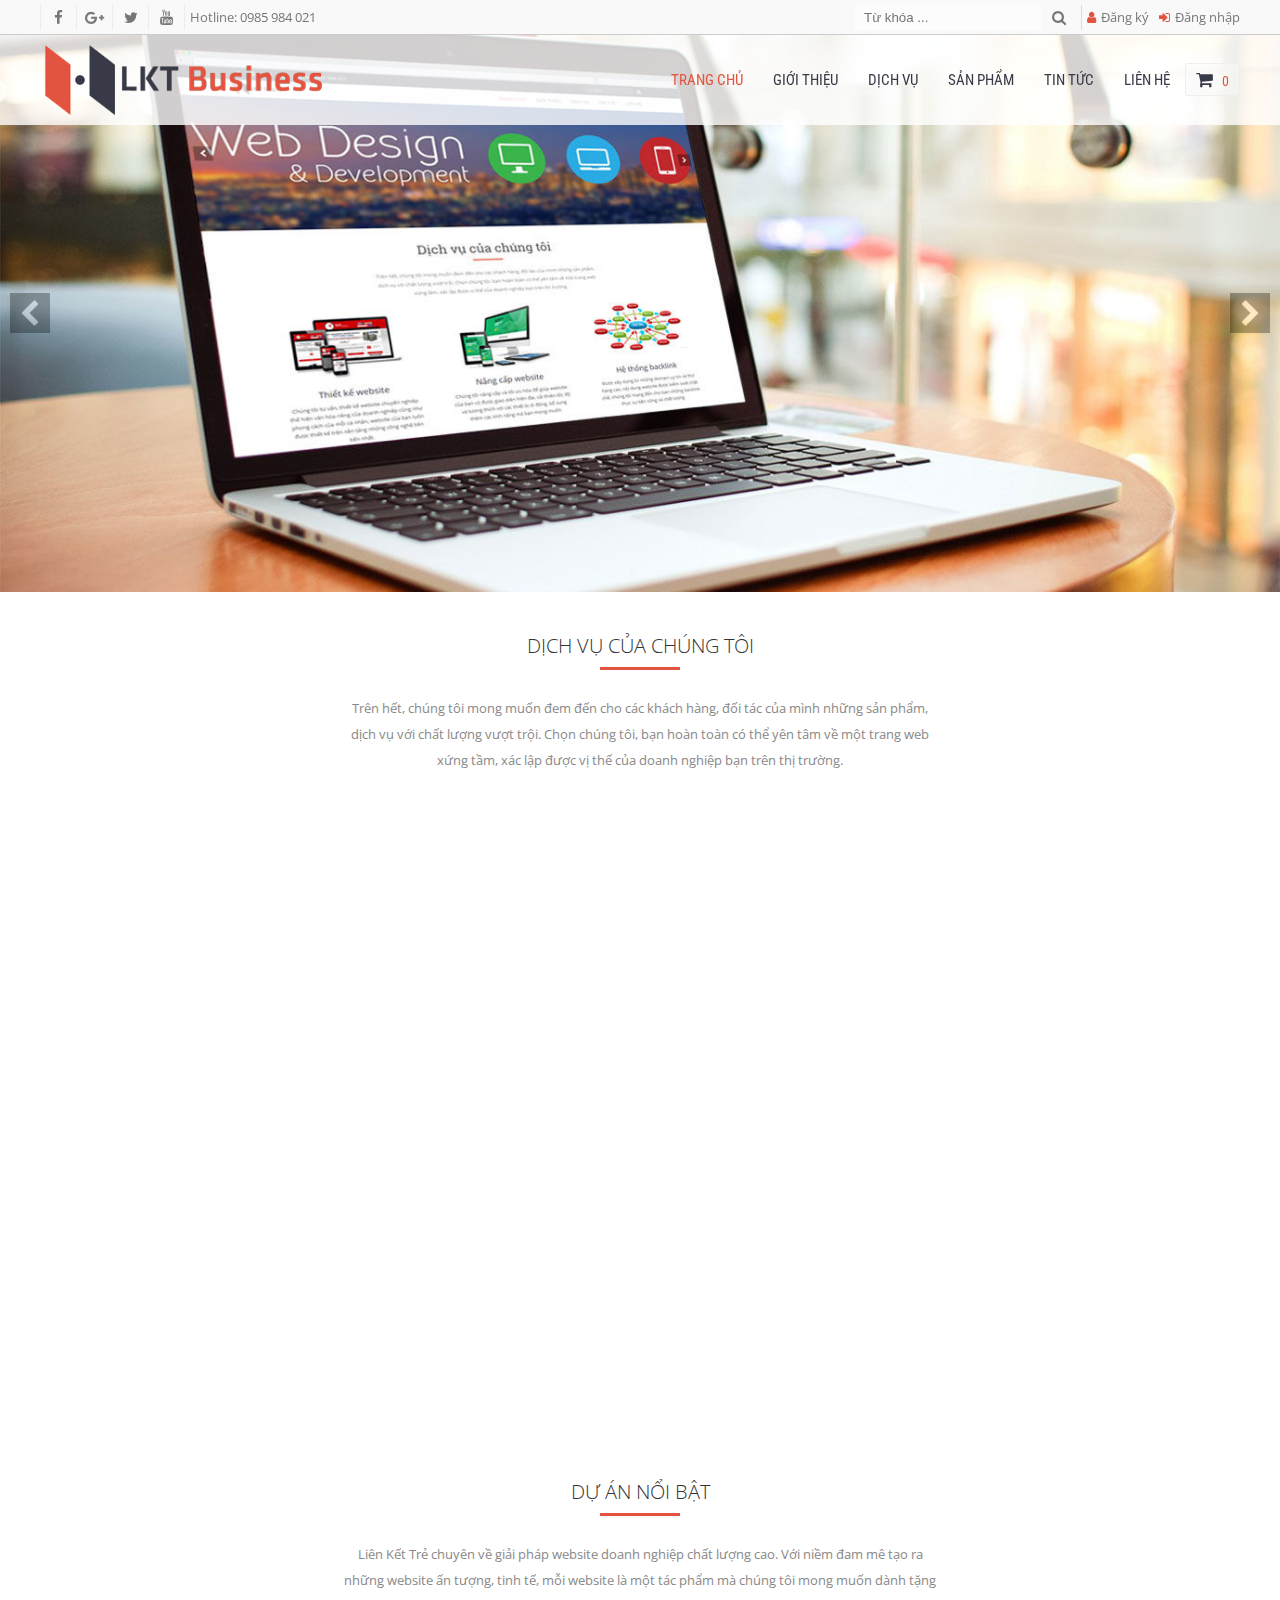
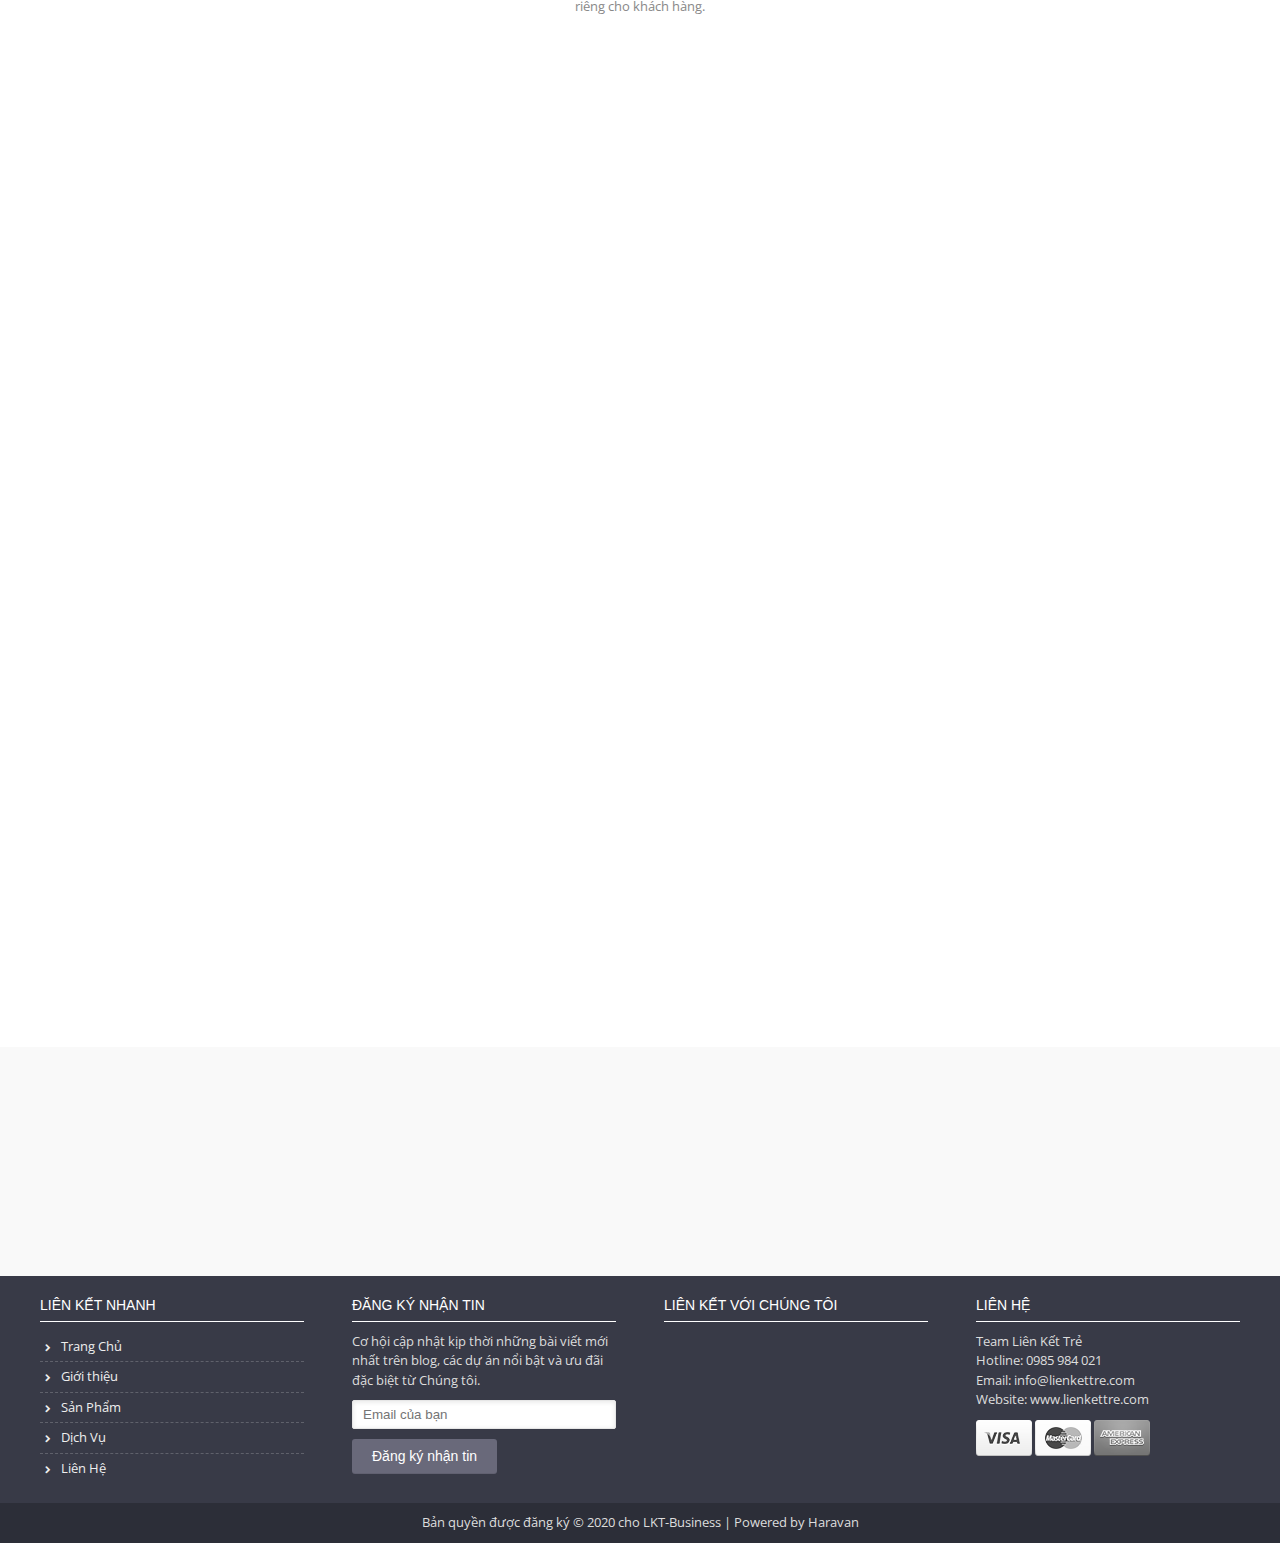
<file: index.html>
<!doctype html>
<html lang="vi">

<head>
    <!-- Required meta tags -->
    <meta charset="utf-8">
    <meta name="viewport" content="width=device-width, initial-scale=1, shrink-to-fit=no">
    <link rel="shortcut icon" type="image/png" href="" />
    <meta name="format-detection" content="telephone=no">

    <!-- Assets CSS -->
    <link rel="stylesheet" href="./assets/slick/slick.css">
    <link rel="stylesheet" href="./assets/slick/slick-theme.css">
    <link rel="stylesheet" href="./assets/font-awesome-4.7.0/css/font-awesome.min.css">
    <link rel="stylesheet" href="./assets/uikit-3.4.1/css/uikit.min.css">

    <!-- Fonts -->
    <link href="https://fonts.googleapis.com/css2?family=Open+Sans:wght@300;400;600&family=Roboto+Condensed&display=swap" rel="stylesheet">

    <link rel="stylesheet" href="./css/app.css">

    <title>Trang Chủ</title>
</head>

<body>

    <!-- Start: Header -->
    <header class="header">
        <div class="top">
            <div class="uk-container uk-flex uk-flex-between">
                <div class="left">
                    <ul class="uk-flex">
                        <li>
                            <a href="#" title="Facebook"><i class="fa fa-facebook" aria-hidden="true"></i></a>
                        </li>
                        <li>
                            <a href="#" title="Google Plus"><i class="fa fa-google-plus" aria-hidden="true"></i></a>
                        </li>
                        <li>
                            <a href="#" title="Twitter"><i class="fa fa-twitter" aria-hidden="true"></i></a>
                        </li>
                        <li>
                            <a href="#" title="Youtube"><i class="fa fa-youtube" aria-hidden="true"></i></a>
                        </li>
                        <li class="tel">
                            <a href="tel:+0985 984 021" title="Hotline: 0985 984 021">Hotline: 0985 984 021</a>
                        </li>
                    </ul>
                </div>
                <div class="right uk-flex">
                    <form id="formSearch" class="uk-flex" action="">
                        <input class="input-search" type="text" placeholder="Từ khóa ..." required>
                        <button class="btn-search"><i class="fa fa-search" aria-hidden="true"></i></button>
                    </form>
                    <a href="#" class="btn-register uk-visible@m"><i class="fa fa-user" aria-hidden="true"></i>Đăng ký</a>
                    <a href="#" class="btn-login uk-visible@m"><i class="fa fa-sign-in" aria-hidden="true"></i>Đăng nhập</a>
                </div>
            </div>
        </div>
        <div class="bottom-sp uk-container uk-hidden@m uk-flex">
            <h1 class="left uk-flex uk-flex-center uk-flex-middle">
                <a class="uk-flex uk-flex-center uk-flex-middle" href="/"><img src="./image/logo.png" alt="LKL Business"></a>
            </h1>
            <div class="right uk-flex uk-flex-right uk-flex-middle">
                <a href="#" class="cart">
                    <i class="fa fa-shopping-cart" aria-hidden="true"></i>
                    <span class="number">0</span>
                </a>
                <div class="burger" onclick="openMenu()">
                    <i class="fa fa-bars" aria-hidden="true"></i>
                </div>
            </div>
        </div>
        <div class="menu">
            <div class="close" onclick="closeMenu()">
                <i class="fa fa-times" aria-hidden="true"></i>
            </div>
            <ul>
                <li>
                    <a href="/">Trang chủ</a>
                </li>
                <li>
                    <a href="/introduce">Giới thiệu</a>
                </li>
                <li>
                    <a href="/services">Dịch Vụ</a>
                </li>
                <li>
                    <a href="/products">Sản phẩm</a>
                </li>
                <li>
                    <a href="/news">Tin Tức</a>
                </li>
                <li>
                    <a href="/contact">Liên Hệ</a>
                </li>
            </ul>
        </div>
        <div class="bottom-pc uk-visible@m">
            <div class="uk-container uk-flex uk-flex-between uk-flex-middle">
                <h1 class="uk-flex uk-flex-center uk-flex-middle">
                    <a class="uk-flex uk-flex-center uk-flex-middle" href="/"><img src="./image/logo.png" alt="LKL Business"></a>
                </h1>
                <nav class="nav uk-flex uk-flex-right uk-flex-middle">
                    <ul class="uk-flex uk-flex-right">
                        <li>
                            <a class="active" href="/">Trang chủ</a>
                        </li>
                        <li>
                            <a href="/introduce">Giới thiệu</a>
                        </li>
                        <li>
                            <a href="/services">Dịch Vụ</a>
                        </li>
                        <li>
                            <a href="/products">Sản phẩm</a>
                        </li>
                        <li>
                            <a href="/news">Tin Tức</a>
                        </li>
                        <li>
                            <a href="/contact">Liên Hệ</a>
                        </li>
                    </ul>
                    <a href="/cart" class="cart">
                        <i class="fa fa-shopping-cart" aria-hidden="true"></i>
                        <span class="number">0</span>
                    </a>
                </nav>
            </div>
        </div>
    </header>
    <!-- End: Header -->

    <div id="index">
        <section class="regular banner">
            <img src="./image/slideshow_1.jpg" alt="Slide 1">
            <img src="./image/slideshow_2.jpg" alt="Slide 2">
            <img src="./image/slideshow_3.jpg" alt="Slide 3">
        </section>
        <div class="service">
            <div class="uk-container">
                <h3 class="section-title">DỊCH VỤ CỦA CHÚNG TÔI</h3>
                <p class="section-disc">Trên hết, chúng tôi mong muốn đem đến cho các khách hàng, đối tác của mình những sản phẩm, dịch vụ với chất lượng vượt trội. Chọn chúng tôi, bạn hoàn toàn có thể yên tâm về một trang web xứng tầm, xác lập được vị thế của doanh nghiệp bạn
                    trên thị trường.</p>
                <div class="wrapper-item">
                    <div class="item">
                        <a href="/services/detail" class="image visible-bottom-to-top">
                            <img src="./image/home_service_1_img.png" alt="Thiết kế Website">
                        </a>
                        <div class="content visible-bottom-to-top">
                            <a href="/services/detail">Thiết kế Website</a>
                            <p>Chúng tôi tư vấn, thiết kế website chuyên nghiệp thể hiện văn hóa riêng của doanh nghiệp cũng như phong cách của mỗi cá nhân, website của bạn luôn được thiết kế trên nền tảng những công nghệ tiên tiến nhất</p>
                        </div>
                    </div>
                    <div class="item">
                        <a href="/services/detail" class="image visible-bottom-to-top">
                            <img src="./image/home_service_2_img.png" alt="Nâng cấp Website">
                        </a>
                        <div class="content visible-bottom-to-top">
                            <a href="/services/detail">Nâng cấp Website</a>
                            <p>Chúng tôi nâng cấp và tối ưu hóa để giúp website của bạn có được giao diện hiện đại, cải thiện tốc độ và tương thích với các thiết bị di động, bổ sung thêm các tính năng mà bạn mong muốn</p>
                        </div>
                    </div>
                    <div class="item">
                        <a href="/services/detail" class="image visible-bottom-to-top">
                            <img src="./image/home_service_3_img.png" alt="Thiết kế Website">
                        </a>
                        <div class="content visible-bottom-to-top">
                            <a href="/services/detail">Hệ thống Backlink</a>
                            <p>Được xây dựng từ những domain uy tín và thứ hạng cao, nội dung website được kiểm soát chặt chẽ, chúng tôi mạng đến cho bạn những backlink thực sự bền vững và chất lượng</p>
                        </div>
                    </div>
                </div>
            </div>
        </div>
        <div class="we-are">
            <div class="uk-container visible-bottom-to-top">
                <h3 class="section-title">Chúng tôi là ai?</h3>
                <p class="section-disc">Team Liên Kết Trẻ tập hợp những lập trình viên trẻ tuổi, nhiệt huyết và có tinh thần trách nhiệm cao trong công việc, có trình độ cao trong lĩnh vực thiết kế website và internet marketting, được hỗ trợ bởi những thành viên có kinh nghiệm
                    lâu năm, chúng tôi tự tin mang đến cho khách hàng những sản phẩm và dịch vụ tốt nhất.</p>
            </div>
        </div>
        <div class="project">
            <div class="uk-container">
                <h3 class="section-title">DỰ ÁN NỔI BẬT</h3>
                <p class="section-disc">Liên Kết Trẻ chuyên về giải pháp website doanh nghiệp chất lượng cao. Với niềm đam mê tạo ra những website ấn tượng, tinh tế, mỗi website là một tác phẩm mà chúng tôi mong muốn dành tặng riêng cho khách hàng.</p>
                <a href="/products" class="btn-view-all visible-top-to-bottom">Xem tất cả Dự Án</a>
                <div class="wrapper-item">
                    <div class="item visible-bottom-to-top">
                        <a href="/products/detail"><img src="./image/website-san-pham-1_large.png" alt=""></a>
                        <a class="name" href="/products/detail">Website Bán Hàng 01</a>
                        <p class="price italic">Giá: vui lòng liên hệ</p>
                        <div class="wrapper-btn uk-flex uk-flex-middle uk-flex-center">
                            <button class="addToCart"><i class="fa fa-shopping-cart" aria-hidden="true"></i>Giỏ Hàng</button>
                            <a href="/products/detail" class="btn">Chi tiết</a>
                        </div>
                    </div>
                    <div class="item visible-bottom-to-top">
                        <a href="/products/detail"><img src="./image/web-site-ban-hang-02_large.jpg" alt=""></a>
                        <a class="name" href="/products/detail">Website Bán Hàng 02</a>
                        <p class="price">1,000,000₫</p>
                        <div class="wrapper-btn uk-flex uk-flex-middle uk-flex-center">
                            <button class="addToCart"><i class="fa fa-shopping-cart" aria-hidden="true"></i>Giỏ Hàng</button>
                            <a href="/products/detail" class="btn">Chi tiết</a>
                        </div>
                    </div>
                    <div class="item visible-bottom-to-top">
                        <a href="/products/detail"><img src="./image/website-ban-hang-03_large.jpg" alt=""></a>
                        <a class="name" href="/products/detail">Website Bán Hàng 03</a>
                        <p class="price">1,000,000₫</p>
                        <div class="wrapper-btn uk-flex uk-flex-middle uk-flex-center">
                            <button class="addToCart"><i class="fa fa-shopping-cart" aria-hidden="true"></i>Giỏ Hàng</button>
                            <a href="/products/detail" class="btn">Chi tiết</a>
                        </div>
                    </div>
                    <div class="item visible-bottom-to-top">
                        <a href="/products/detail"><img src="./image/website-doanh-nghiep-01_large.png" alt=""></a>
                        <a class="name" href="/products/detail">Website Bán Hàng 01</a>
                        <p class="price">1,000,000₫</p>
                        <div class="wrapper-btn uk-flex uk-flex-middle uk-flex-center">
                            <button class="addToCart"><i class="fa fa-shopping-cart" aria-hidden="true"></i>Giỏ Hàng</button>
                            <a href="/products/detail" class="btn">Chi tiết</a>
                        </div>
                    </div>
                </div>
            </div>
        </div>
        <div class="comment-news">
            <div class="uk-container">
                <div class="comment visible-right-to-left">
                    <h3 class="title">NHẬN XÉT CỦA KHÁCH HÀNG</h3>
                    <section class="regular">
                        <div class="block">
                            <div class="item">
                                <div class="image">
                                    <img src="./image/avatar-aothun_large.png" alt="">
                                </div>
                                <div class="content">
                                    <p>Với nhiều giá trị cơ hội cần triển khai, chúng tôi cần 1 giải pháp và hệ thống vững mạnh để tự tin đẩy doanh số<br> Anh
                                        <b> Phương Nam</b> - Chủ tịch và sáng lập <span class="red">Aothun.vn</span></p>
                                </div>
                            </div>
                            <div class="item">
                                <div class="image">
                                    <img src="./image/avatar-juno_large.png" alt="">
                                </div>
                                <div class="content">
                                    <p>Hệ thống backend ecommerce linh hoạt, dễ dàng triển khai và sử dụng giúp tôi thực sự an tâm tập trung vào kinh doanh<br> Anh
                                        <b> Quốc Tuấn</b> - Phó giám đốc <span class="red">Chuỗi cửa hàng Juno</span></p>
                                </div>
                            </div>
                        </div>
                        <div class="block">
                            <div class="item">
                                <div class="image">
                                    <img src="./image/chibao_large.png" alt="">
                                </div>
                                <div class="content">
                                    <p>Với Haravan, Hiểu về trái tim đã thay đổi cách đóng góp truyền thống, giúp cho bất cứ ai cũng có thể tham gia thay đổi cuộc sống của những người bất hạnh trong xã hội. Một đóng góp nhỏ cũng có thể tạo nên thay đổi lớn<br>Diễn
                                        viên / Doanh nhân
                                        <b> Chi Bảo</b> - Sáng lập Mạng xã hội quốc gia <span class="red">Hiểu về trái tim</span></p>
                                </div>
                            </div>
                            <div class="item">
                                <div class="image">
                                    <img src="./image/avatar-ibasic_large.png" alt="">
                                </div>
                                <div class="content">
                                    <p>Haravan giúp chúng tôi nâng cao hiệu quả bán hàng online, không còn nặng đầu về kỹ thuật để tập trung hoàn toàn vào phát triển ý tưởng kinh doanh <br>Chị
                                        <b>Thu Hiền</b> - Giám đốc kinh doanh Chuỗi cửa hàng <span class="red">iBasic Việt Nam </span></p>
                                </div>
                            </div>
                        </div>
                        <div class="block">
                            <div class="item">
                                <div class="image">
                                    <img src="./image/75326556-thu-nga_large.png" alt="">
                                </div>
                                <div class="content">
                                    <p>Sau khi hợp tác với Liên Kết Trẻ, chúng tôi đã có một website vận hành rất tốt và hoàn toàn hài lòng về dịch vụ của Liên Kết Trẻ trong quá trình triển khai cũng như dịch vụ hỗ trợ sau khi website vận hành chính thức.<br>Chị
                                        <b>Trương Thị Thu Nga</b> - Giám Đốc <span class="red">ThienNgaCorp</span></p>
                                </div>
                            </div>
                        </div>
                    </section>
                </div>
                <div class="news visible-left-to-right">
                    <h3 class="title">TIN TỨC</h3>
                    <a href="/products/detail">Website có quảng cáo dụ cài ứng dụng di động sẽ bị google phạt</a>
                    <div class="excerpt">
                        <img src="./image/phat-web-ung-dung-quang-cao.jpg">Đó là tuyên bố của Google sau cuộc khảo sát nội bộ của họ. Theo đó, từ ngày 1/11/2015, các website có các đoạn quảng cáo dụ người dùng cài các ứng dung trên di động sẽ bị Google
                        phạt vì nó ảnh hưởng lớn tới trải nghiệm của người dùng.</div>
                    <ul>
                        <li>
                            <a href="/products/detail"><i class="fa fa-caret-right" aria-hidden="true"></i>Việt Nam dẫn đầu trong cuộc tập trận về an ninh mạng</a>
                        </li>
                        <li>
                            <a href="/products/detail"><i class="fa fa-caret-right" aria-hidden="true"></i>Bất ngờ với lý do thành lập Facebook của Mark Zuckerberg</a>
                        </li>
                        <li>
                            <a href="/products/detail"><i class="fa fa-caret-right" aria-hidden="true"></i>Google biến ước mơ của cụ bà 97 tuổi thành hiện thực</a>
                        </li>
                        <li>
                            <a href="/products/detail"><i class="fa fa-caret-right" aria-hidden="true"></i>Facebook bỏ phần 'Khác' trong mục tin nhắn</a>
                        </li>
                    </ul>
                </div>
            </div>
        </div>
    </div>

    <!-- Start: Footer -->
    <footer class="footer">
        <div class="partner">
            <div class="uk-container">
                <h3 class="section-title visible-top-to-bottom">ĐỐI TÁC VÀ KHÁCH HÀNG CỦA CHÚNG TÔI</h3>
                <section class="regular visible-bottom-to-top">
                    <div class="item"><img src="./image/5giay_hover_large.png" alt=""></div>
                    <div class="item"><img src="./image/ahamove_hover_large.png" alt=""></div>
                    <div class="item"><img src="./image/cafebizlogo_large.png" alt=""></div>
                    <div class="item"><img src="./image/logo_haravan_new1_large.png" alt=""></div>
                    <div class="item"><img src="./image/ibasic_hover_large.png" alt=""></div>
                    <div class="item"><img src="./image/logo-intel-hover1_large.png" alt=""></div>
                    <div class="item"><img src="./image/juno_hover_large.png" alt=""></div>
                    <div class="item"><img src="./image/logo-viettel_large.png" alt=""></div>
                    <div class="item"><img src="./image/ibasic_hover_large.png" alt=""></div>
                    <div class="item"><img src="./image/logo-intel-hover1_large.png" alt=""></div>
                </section>
            </div>
        </div>
        <div class="top">
            <div class="uk-container">
                <div class="block">
                    <h4 class="title">LIÊN KẾT NHANH</h4>
                    <ul class="menu">
                        <li><a href="/" title="Trang Chủ"><i class="fa fa-chevron-right" aria-hidden="true"></i>Trang Chủ</a></li>
                        <li><a href="/introduce" title="Giới thiệu"><i class="fa fa-chevron-right" aria-hidden="true"></i>Giới thiệu</a></li>
                        <li><a href="/products" title="Sản Phẩm"><i class="fa fa-chevron-right" aria-hidden="true"></i>Sản Phẩm</a></li>
                        <li><a href="/services" title="Dịch Vụ"><i class="fa fa-chevron-right" aria-hidden="true"></i>Dịch Vụ</a></li>
                        <li><a href="/contact" title="Liên Hệ"><i class="fa fa-chevron-right" aria-hidden="true"></i>Liên Hệ</a></li>
                    </ul>
                </div>
                <div class="block uk-visible@m">
                    <h4 class="title">ĐĂNG KÝ NHẬN TIN</h4>
                    <p>Cơ hội cập nhật kịp thời những bài viết mới nhất trên blog, các dự án nổi bật và ưu đãi đặc biệt từ Chúng tôi.</p>
                    <form action="">
                        <input type="email" placeholder="Email của bạn">
                        <button type="submit">Đăng ký nhận tin</button>
                    </form>
                </div>
                <div class="block uk-visible@m">
                    <h4 class="title">LIÊN KẾT VỚI CHÚNG TÔI</h4>
                    <div class="wrapper-iframe">
                        <iframe src="https://www.facebook.com/plugins/page.php?href=https%3A%2F%2Fwww.facebook.com%2Flienkettreteam%2F&tabs=timeline&width=340&height=70&small_header=false&adapt_container_width=true&hide_cover=false&adapt_container_width=true&show_facepile=true&appId=239896576914077"
                            width="340" height="auto" style="border:none;overflow:hidden" scrolling="no" frameborder="0" allowTransparency="true" allow="encrypted-media"></iframe>
                    </div>
                </div>
                <div class="block">
                    <h4 class="title">LIÊN HỆ</h4>
                    <p>Team Liên Kết Trẻ<br> Hotline: 0985 984 021<br> Email: info@lienkettre.com<br> Website: www.lienkettre.com</p>
                    <div class="wrapper-card">
                        <img src="./image/icon-cc-visa.png" alt="Visa">
                        <img src="./image/icon-cc-mastercard.png" alt="Mastercard">
                        <img src="./image/icon-cc-amex.png" alt="American Express">
                    </div>
                </div>
            </div>
        </div>
        <div class="bottom">
            <div class="uk-container">
                <p>Bản quyền được đăng ký © 2020 cho LKT-Business | Powered by Haravan</p>
            </div>
        </div>
    </footer>
    <!-- End: Footer -->

    <!-- jQuery first, then Popper -->
    <script src="./assets/jquery3.2.1/jquery3.2.1.min.js"></script>
    <script src="./assets/popper/popper.min.js"></script>
    <script src="./assets/slick/slick.min.js"></script>
    <script src="./assets/uikit-3.4.1/js/uikit.min.js"></script>
    <script src="./assets/uikit-3.4.1/js/uikit-icons.min.js"></script>
    <script src="./js/common.js"></script>
    <script src="./js/index.js"></script>
</body>

</html>
</file>
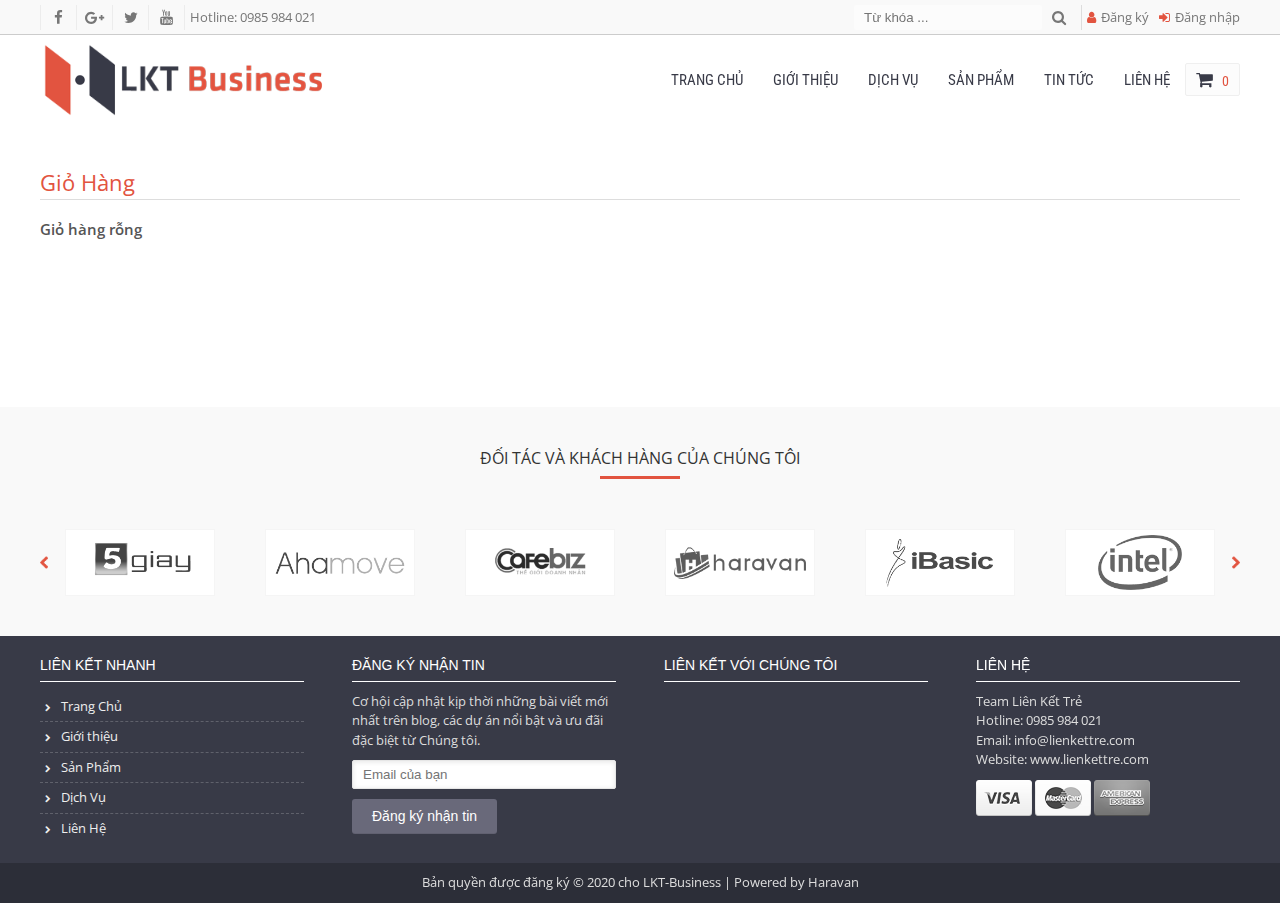
<file: cart/index.html>
<!doctype html>
<html lang="vi">

<head>
    <!-- Required meta tags -->
    <meta charset="utf-8">
    <meta name="viewport" content="width=device-width, initial-scale=1, shrink-to-fit=no">
    <link rel="shortcut icon" type="image/png" href="" />
    <meta name="format-detection" content="telephone=no">

    <!-- Assets CSS -->
    <link rel="stylesheet" href="../assets/slick/slick.css">
    <link rel="stylesheet" href="../assets/slick/slick-theme.css">
    <link rel="stylesheet" href="../assets/font-awesome-4.7.0/css/font-awesome.min.css">
    <link rel="stylesheet" href="../assets/uikit-3.4.1/css/uikit.min.css">

    <!-- Fonts -->
    <link href="https://fonts.googleapis.com/css2?family=Open+Sans:wght@300;400;600&family=Roboto+Condensed&display=swap" rel="stylesheet">

    <link rel="stylesheet" href="../css/app.css">

    <title>Giỏ Hàng</title>
</head>

<body>

    <!-- Start: Header -->
    <header class="header">
        <div class="top">
            <div class="uk-container uk-flex uk-flex-between">
                <div class="left">
                    <ul class="uk-flex">
                        <li>
                            <a href="#" title="Facebook"><i class="fa fa-facebook" aria-hidden="true"></i></a>
                        </li>
                        <li>
                            <a href="#" title="Google Plus"><i class="fa fa-google-plus" aria-hidden="true"></i></a>
                        </li>
                        <li>
                            <a href="#" title="Twitter"><i class="fa fa-twitter" aria-hidden="true"></i></a>
                        </li>
                        <li>
                            <a href="#" title="Youtube"><i class="fa fa-youtube" aria-hidden="true"></i></a>
                        </li>
                        <li class="tel">
                            <a href="tel:+0985 984 021" title="Hotline: 0985 984 021">Hotline: 0985 984 021</a>
                        </li>
                    </ul>
                </div>
                <div class="right uk-flex">
                    <form id="formSearch" class="uk-flex" action="">
                        <input class="input-search" type="text" placeholder="Từ khóa ..." required>
                        <button class="btn-search"><i class="fa fa-search" aria-hidden="true"></i></button>
                    </form>
                    <a href="#" class="btn-register uk-visible@m"><i class="fa fa-user" aria-hidden="true"></i>Đăng ký</a>
                    <a href="#" class="btn-login uk-visible@m"><i class="fa fa-sign-in" aria-hidden="true"></i>Đăng nhập</a>
                </div>
            </div>
        </div>
        <div class="bottom-sp uk-container uk-hidden@m uk-flex">
            <h1 class="left uk-flex uk-flex-center uk-flex-middle">
                <a class="uk-flex uk-flex-center uk-flex-middle" href="/"><img src="../image/logo.png" alt="LKL Business"></a>
            </h1>
            <div class="right uk-flex uk-flex-right uk-flex-middle">
                <a href="#" class="cart">
                    <i class="fa fa-shopping-cart" aria-hidden="true"></i>
                    <span class="number">0</span>
                </a>
                <div class="burger" onclick="openMenu()">
                    <i class="fa fa-bars" aria-hidden="true"></i>
                </div>
            </div>
        </div>
        <div class="menu">
            <div class="close" onclick="closeMenu()">
                <i class="fa fa-times" aria-hidden="true"></i>
            </div>
            <ul>
                <li>
                    <a href="/">Trang chủ</a>
                </li>
                <li>
                    <a href="/introduce">Giới thiệu</a>
                </li>
                <li>
                    <a href="/services">Dịch Vụ</a>
                </li>
                <li>
                    <a href="/products">Sản phẩm</a>
                </li>
                <li>
                    <a href="/news">Tin Tức</a>
                </li>
                <li>
                    <a href="/contact">Liên Hệ</a>
                </li>
            </ul>
        </div>
        <div class="bottom-pc uk-visible@m">
            <div class="uk-container uk-flex uk-flex-between uk-flex-middle">
                <h1 class="uk-flex uk-flex-center uk-flex-middle">
                    <a class="uk-flex uk-flex-center uk-flex-middle" href="/"><img src="../image/logo.png" alt="LKL Business"></a>
                </h1>
                <nav class="nav uk-flex uk-flex-right uk-flex-middle">
                    <ul class="uk-flex uk-flex-right">
                        <li>
                            <a href="/">Trang chủ</a>
                        </li>
                        <li>
                            <a href="/introduce">Giới thiệu</a>
                        </li>
                        <li>
                            <a href="/services">Dịch Vụ</a>
                        </li>
                        <li>
                            <a href="/products">Sản phẩm</a>
                        </li>
                        <li>
                            <a href="/news">Tin Tức</a>
                        </li>
                        <li>
                            <a href="/contact">Liên Hệ</a>
                        </li>
                    </ul>
                    <a href="/cart" class="cart">
                        <i class="fa fa-shopping-cart" aria-hidden="true"></i>
                        <span class="number">0</span>
                    </a>
                </nav>
            </div>
        </div>
    </header>
    <!-- End: Header -->

    <div id="cart">
        <div class="uk-container">
            <h1 class="page-title">Giỏ Hàng</h1>
            <div class="content">
                <h2 class="empty">Giỏ hàng rỗng</h2>
            </div>
        </div>
    </div>

    <!-- Start: Footer -->
    <footer class="footer">
        <div class="partner">
            <div class="uk-container">
                <h3 class="section-title">ĐỐI TÁC VÀ KHÁCH HÀNG CỦA CHÚNG TÔI</h3>
                <section class="regular">
                    <div class="item"><img src="../image/5giay_hover_large.png" alt=""></div>
                    <div class="item"><img src="../image/ahamove_hover_large.png" alt=""></div>
                    <div class="item"><img src="../image/cafebizlogo_large.png" alt=""></div>
                    <div class="item"><img src="../image/logo_haravan_new1_large.png" alt=""></div>
                    <div class="item"><img src="../image/ibasic_hover_large.png" alt=""></div>
                    <div class="item"><img src="../image/logo-intel-hover1_large.png" alt=""></div>
                    <div class="item"><img src="../image/juno_hover_large.png" alt=""></div>
                    <div class="item"><img src="../image/logo-viettel_large.png" alt=""></div>
                    <div class="item"><img src="../image/ibasic_hover_large.png" alt=""></div>
                    <div class="item"><img src="../image/logo-intel-hover1_large.png" alt=""></div>
                </section>
            </div>
        </div>
        <div class="top">
            <div class="uk-container">
                <div class="block">
                    <h4 class="title">LIÊN KẾT NHANH</h4>
                    <ul class="menu">
                        <li><a href="/" title="Trang Chủ"><i class="fa fa-chevron-right" aria-hidden="true"></i>Trang Chủ</a></li>
                        <li><a href="/introduce" title="Giới thiệu"><i class="fa fa-chevron-right" aria-hidden="true"></i>Giới thiệu</a></li>
                        <li><a href="/products" title="Sản Phẩm"><i class="fa fa-chevron-right" aria-hidden="true"></i>Sản Phẩm</a></li>
                        <li><a href="/services" title="Dịch Vụ"><i class="fa fa-chevron-right" aria-hidden="true"></i>Dịch Vụ</a></li>
                        <li><a href="/contact" title="Liên Hệ"><i class="fa fa-chevron-right" aria-hidden="true"></i>Liên Hệ</a></li>
                    </ul>
                </div>
                <div class="block uk-visible@m">
                    <h4 class="title">ĐĂNG KÝ NHẬN TIN</h4>
                    <p>Cơ hội cập nhật kịp thời những bài viết mới nhất trên blog, các dự án nổi bật và ưu đãi đặc biệt từ Chúng tôi.</p>
                    <form action="">
                        <input type="email" placeholder="Email của bạn">
                        <button type="submit">Đăng ký nhận tin</button>
                    </form>
                </div>
                <div class="block uk-visible@m">
                    <h4 class="title">LIÊN KẾT VỚI CHÚNG TÔI</h4>
                    <div class="wrapper-iframe">
                        <iframe src="https://www.facebook.com/plugins/page.php?href=https%3A%2F%2Fwww.facebook.com%2Flienkettreteam%2F&tabs=timeline&width=340&height=70&small_header=false&adapt_container_width=true&hide_cover=false&adapt_container_width=true&show_facepile=true&appId=239896576914077"
                            width="340" height="auto" style="border:none;overflow:hidden" scrolling="no" frameborder="0" allowTransparency="true" allow="encrypted-media"></iframe>
                    </div>
                </div>
                <div class="block">
                    <h4 class="title">LIÊN HỆ</h4>
                    <p>Team Liên Kết Trẻ<br> Hotline: 0985 984 021<br> Email: info@lienkettre.com<br> Website: www.lienkettre.com</p>
                    <div class="wrapper-card">
                        <img src="../image/icon-cc-visa.png" alt="Visa">
                        <img src="../image/icon-cc-mastercard.png" alt="Mastercard">
                        <img src="../image/icon-cc-amex.png" alt="American Express">
                    </div>
                </div>
            </div>
        </div>
        <div class="bottom">
            <div class="uk-container">
                <p>Bản quyền được đăng ký © 2020 cho LKT-Business | Powered by Haravan</p>
            </div>
        </div>
    </footer>
    <!-- End: Footer -->

    <!-- jQuery first, then Popper -->
    <script src="../assets/jquery3.2.1/jquery3.2.1.min.js"></script>
    <script src="../assets/popper/popper.min.js"></script>
    <script src="../assets/slick/slick.min.js"></script>
    <script src="../assets/uikit-3.4.1/js/uikit.min.js"></script>
    <script src="../assets/uikit-3.4.1/js/uikit-icons.min.js"></script>
    <script src="../js/common.js"></script>
</body>

</html>
</file>
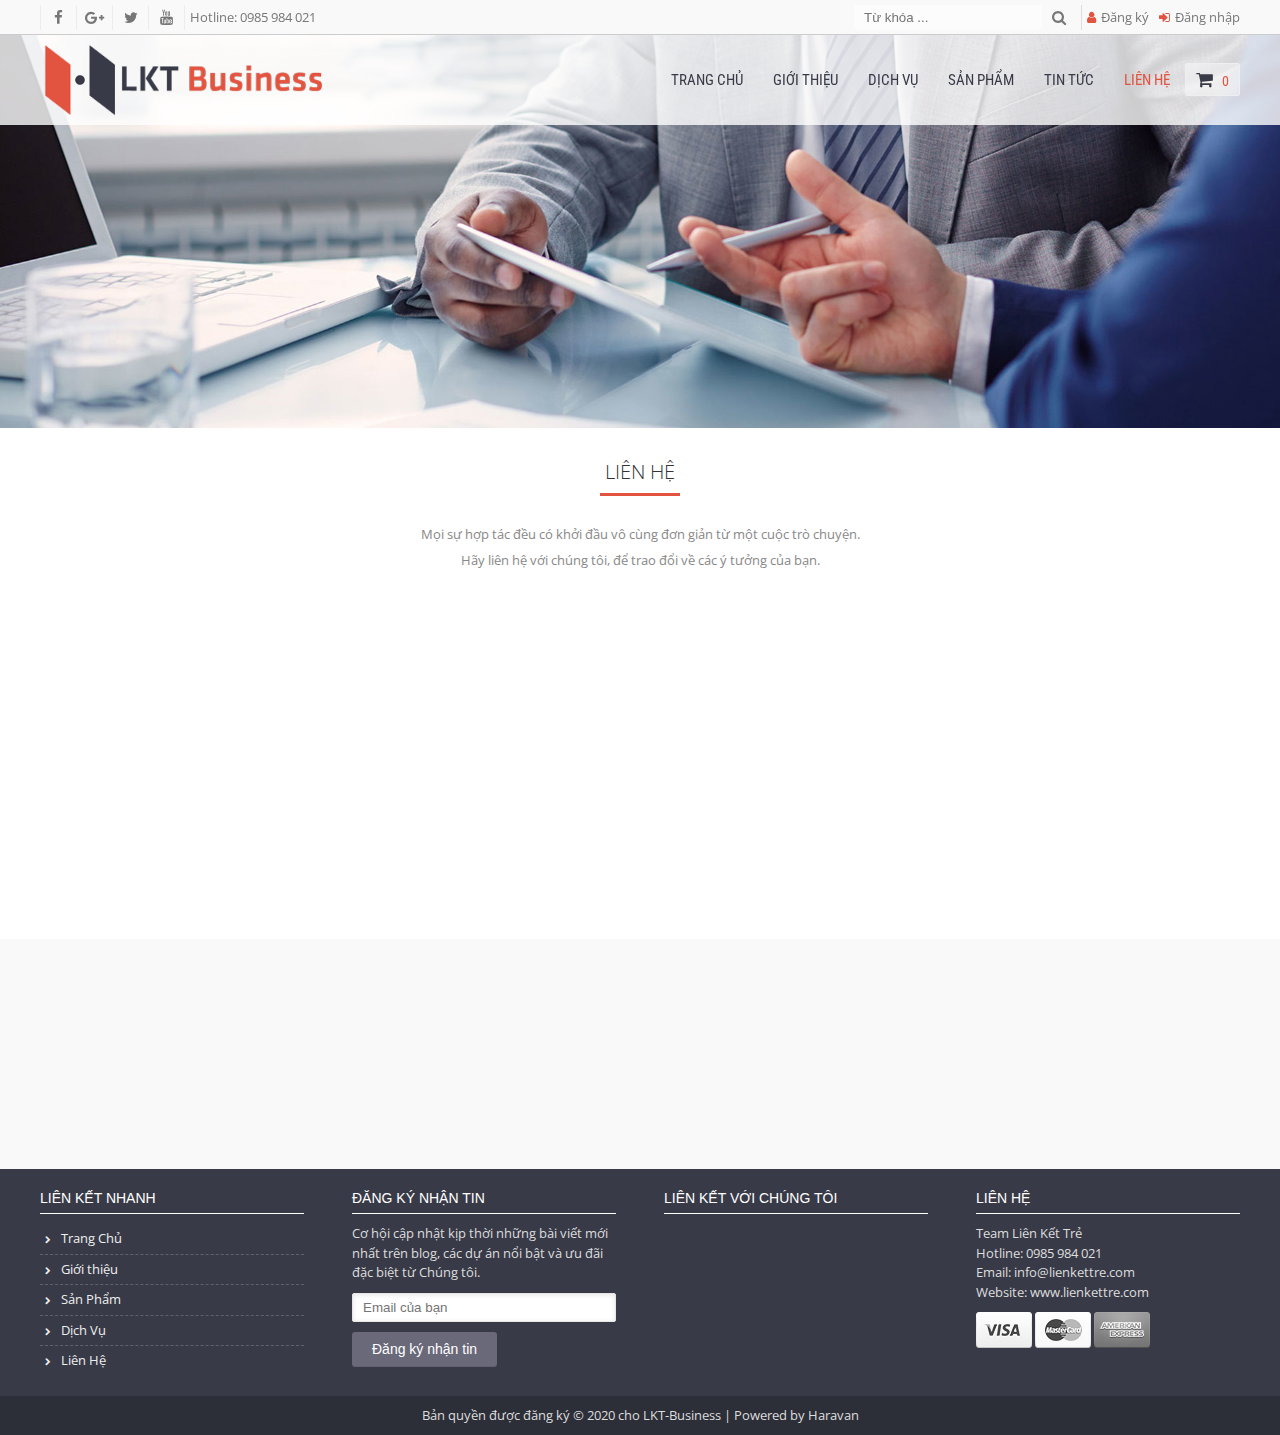
<file: contact/index.html>
<!doctype html>
<html lang="vi">

<head>
    <!-- Required meta tags -->
    <meta charset="utf-8">
    <meta name="viewport" content="width=device-width, initial-scale=1, shrink-to-fit=no">
    <link rel="shortcut icon" type="image/png" href="" />
    <meta name="format-detection" content="telephone=no">

    <!-- Assets CSS -->
    <link rel="stylesheet" href="../assets/slick/slick.css">
    <link rel="stylesheet" href="../assets/slick/slick-theme.css">
    <link rel="stylesheet" href="../assets/font-awesome-4.7.0/css/font-awesome.min.css">
    <link rel="stylesheet" href="../assets/uikit-3.4.1/css/uikit.min.css">

    <!-- Fonts -->
    <link href="https://fonts.googleapis.com/css2?family=Open+Sans:wght@300;400;600&family=Roboto+Condensed&display=swap" rel="stylesheet">

    <link rel="stylesheet" href="../css/app.css">

    <title>Liên Hệ</title>
</head>

<body>

    <!-- Start: Header -->
    <header class="header">
        <div class="top">
            <div class="uk-container uk-flex uk-flex-between">
                <div class="left">
                    <ul class="uk-flex">
                        <li>
                            <a href="#" title="Facebook"><i class="fa fa-facebook" aria-hidden="true"></i></a>
                        </li>
                        <li>
                            <a href="#" title="Google Plus"><i class="fa fa-google-plus" aria-hidden="true"></i></a>
                        </li>
                        <li>
                            <a href="#" title="Twitter"><i class="fa fa-twitter" aria-hidden="true"></i></a>
                        </li>
                        <li>
                            <a href="#" title="Youtube"><i class="fa fa-youtube" aria-hidden="true"></i></a>
                        </li>
                        <li class="tel">
                            <a href="tel:+0985 984 021" title="Hotline: 0985 984 021">Hotline: 0985 984 021</a>
                        </li>
                    </ul>
                </div>
                <div class="right uk-flex">
                    <form id="formSearch" class="uk-flex" action="">
                        <input class="input-search" type="text" placeholder="Từ khóa ..." required>
                        <button class="btn-search"><i class="fa fa-search" aria-hidden="true"></i></button>
                    </form>
                    <a href="#" class="btn-register uk-visible@m"><i class="fa fa-user" aria-hidden="true"></i>Đăng ký</a>
                    <a href="#" class="btn-login uk-visible@m"><i class="fa fa-sign-in" aria-hidden="true"></i>Đăng nhập</a>
                </div>
            </div>
        </div>
        <div class="bottom-sp uk-container uk-hidden@m uk-flex">
            <h1 class="left uk-flex uk-flex-center uk-flex-middle">
                <a class="uk-flex uk-flex-center uk-flex-middle" href="/"><img src="../image/logo.png" alt="LKL Business"></a>
            </h1>
            <div class="right uk-flex uk-flex-right uk-flex-middle">
                <a href="#" class="cart">
                    <i class="fa fa-shopping-cart" aria-hidden="true"></i>
                    <span class="number">0</span>
                </a>
                <div class="burger" onclick="openMenu()">
                    <i class="fa fa-bars" aria-hidden="true"></i>
                </div>
            </div>
        </div>
        <div class="menu">
            <div class="close" onclick="closeMenu()">
                <i class="fa fa-times" aria-hidden="true"></i>
            </div>
            <ul>
                <li>
                    <a href="/">Trang chủ</a>
                </li>
                <li>
                    <a href="/introduce">Giới thiệu</a>
                </li>
                <li>
                    <a href="/services">Dịch Vụ</a>
                </li>
                <li>
                    <a href="/products">Sản phẩm</a>
                </li>
                <li>
                    <a href="/news">Tin Tức</a>
                </li>
                <li>
                    <a href="/contact">Liên Hệ</a>
                </li>
            </ul>
        </div>
        <div class="bottom-pc uk-visible@m">
            <div class="uk-container uk-flex uk-flex-between uk-flex-middle">
                <h1 class="uk-flex uk-flex-center uk-flex-middle">
                    <a class="uk-flex uk-flex-center uk-flex-middle" href="/"><img src="../image/logo.png" alt="LKL Business"></a>
                </h1>
                <nav class="nav uk-flex uk-flex-right uk-flex-middle">
                    <ul class="uk-flex uk-flex-right">
                        <li>
                            <a href="/">Trang chủ</a>
                        </li>
                        <li>
                            <a href="/introduce">Giới thiệu</a>
                        </li>
                        <li>
                            <a href="/services">Dịch Vụ</a>
                        </li>
                        <li>
                            <a href="/products">Sản phẩm</a>
                        </li>
                        <li>
                            <a href="/news">Tin Tức</a>
                        </li>
                        <li>
                            <a class="active" href="/contact">Liên Hệ</a>
                        </li>
                    </ul>
                    <a href="/cart" class="cart">
                        <i class="fa fa-shopping-cart" aria-hidden="true"></i>
                        <span class="number">0</span>
                    </a>
                </nav>
            </div>
        </div>
    </header>
    <!-- End: Header -->

    <div id="contact">
        <div class="banner-img"><img src="../image/page_contact_banner.png" alt="banner"></div>
        <div class="uk-container">
            <h3 class="section-title">Liên Hệ</h3>
            <p class="section-disc">Mọi sự hợp tác đều có khởi đầu vô cùng đơn giản từ một cuộc trò chuyện.<br> Hãy liên hệ với chúng tôi, để trao đổi về các ý tưởng của bạn.</p>
            <div class="wrapper">
                <div class="left visible-right-to-left">
                    <form action="" class="form">
                        <div>
                            <label for="name">Họ tên</label>
                            <input type="text" id="name">
                            <label for="email">Email</label>
                            <input type="email" id="email">
                            <label for="phone">Điện thoại</label>
                            <input type="tel" id="phone">
                        </div>
                        <div>
                            <label for="context">Nội dung</label>
                            <textarea name="" id="context"></textarea>
                            <button type="submit">Gửi liên hệ</button>
                        </div>
                    </form>
                </div>
                <div class="right visible-left-to-right">
                    <div class="wrapper-iframe">
                        <iframe src="https://www.google.com/maps/embed?pb=!1m21!1m12!1m3!1d3918.6385454286874!2d106.66568971956457!3d10.8389487181394!2m3!1f0!2f0!3f0!3m2!1i1024!2i768!4f13.1!4m6!3e6!4m3!3m2!1d10.8389698!2d106.6644666!4m0!5e0!3m2!1sen!2s!4v1446866066119" height="200"
                            frameborder="0" style="border:0" allowfullscreen=""></iframe>
                    </div>
                </div>
            </div>
        </div>
    </div>

    <!-- Start: Footer -->
    <footer class="footer">
        <div class="partner">
            <div class="uk-container">
                <h3 class="section-title visible-top-to-bottom">ĐỐI TÁC VÀ KHÁCH HÀNG CỦA CHÚNG TÔI</h3>
                <section class="regular visible-bottom-to-top">
                    <div class="item"><img src="../image/5giay_hover_large.png" alt=""></div>
                    <div class="item"><img src="../image/ahamove_hover_large.png" alt=""></div>
                    <div class="item"><img src="../image/cafebizlogo_large.png" alt=""></div>
                    <div class="item"><img src="../image/logo_haravan_new1_large.png" alt=""></div>
                    <div class="item"><img src="../image/ibasic_hover_large.png" alt=""></div>
                    <div class="item"><img src="../image/logo-intel-hover1_large.png" alt=""></div>
                    <div class="item"><img src="../image/juno_hover_large.png" alt=""></div>
                    <div class="item"><img src="../image/logo-viettel_large.png" alt=""></div>
                    <div class="item"><img src="../image/ibasic_hover_large.png" alt=""></div>
                    <div class="item"><img src="../image/logo-intel-hover1_large.png" alt=""></div>
                </section>
            </div>
        </div>
        <div class="top">
            <div class="uk-container">
                <div class="block">
                    <h4 class="title">LIÊN KẾT NHANH</h4>
                    <ul class="menu">
                        <li><a href="/" title="Trang Chủ"><i class="fa fa-chevron-right" aria-hidden="true"></i>Trang Chủ</a></li>
                        <li><a href="/introduce" title="Giới thiệu"><i class="fa fa-chevron-right" aria-hidden="true"></i>Giới thiệu</a></li>
                        <li><a href="/products" title="Sản Phẩm"><i class="fa fa-chevron-right" aria-hidden="true"></i>Sản Phẩm</a></li>
                        <li><a href="/services" title="Dịch Vụ"><i class="fa fa-chevron-right" aria-hidden="true"></i>Dịch Vụ</a></li>
                        <li><a href="/contact" title="Liên Hệ"><i class="fa fa-chevron-right" aria-hidden="true"></i>Liên Hệ</a></li>
                    </ul>
                </div>
                <div class="block uk-visible@m">
                    <h4 class="title">ĐĂNG KÝ NHẬN TIN</h4>
                    <p>Cơ hội cập nhật kịp thời những bài viết mới nhất trên blog, các dự án nổi bật và ưu đãi đặc biệt từ Chúng tôi.</p>
                    <form action="">
                        <input type="email" placeholder="Email của bạn">
                        <button type="submit">Đăng ký nhận tin</button>
                    </form>
                </div>
                <div class="block uk-visible@m">
                    <h4 class="title">LIÊN KẾT VỚI CHÚNG TÔI</h4>
                    <div class="wrapper-iframe">
                        <iframe src="https://www.facebook.com/plugins/page.php?href=https%3A%2F%2Fwww.facebook.com%2Flienkettreteam%2F&tabs=timeline&width=340&height=70&small_header=false&adapt_container_width=true&hide_cover=false&adapt_container_width=true&show_facepile=true&appId=239896576914077"
                            width="340" height="auto" style="border:none;overflow:hidden" scrolling="no" frameborder="0" allowTransparency="true" allow="encrypted-media"></iframe>
                    </div>
                </div>
                <div class="block">
                    <h4 class="title">LIÊN HỆ</h4>
                    <p>Team Liên Kết Trẻ<br> Hotline: 0985 984 021<br> Email: info@lienkettre.com<br> Website: www.lienkettre.com</p>
                    <div class="wrapper-card">
                        <img src="../image/icon-cc-visa.png" alt="Visa">
                        <img src="../image/icon-cc-mastercard.png" alt="Mastercard">
                        <img src="../image/icon-cc-amex.png" alt="American Express">
                    </div>
                </div>
            </div>
        </div>
        <div class="bottom">
            <div class="uk-container">
                <p>Bản quyền được đăng ký © 2020 cho LKT-Business | Powered by Haravan</p>
            </div>
        </div>
    </footer>
    <!-- End: Footer -->

    <!-- jQuery first, then Popper -->
    <script src="../assets/jquery3.2.1/jquery3.2.1.min.js"></script>
    <script src="../assets/popper/popper.min.js"></script>
    <script src="../assets/slick/slick.min.js"></script>
    <script src="../assets/uikit-3.4.1/js/uikit.min.js"></script>
    <script src="../assets/uikit-3.4.1/js/uikit-icons.min.js"></script>
    <script src="../js/common.js"></script>
</body>

</html>
</file>
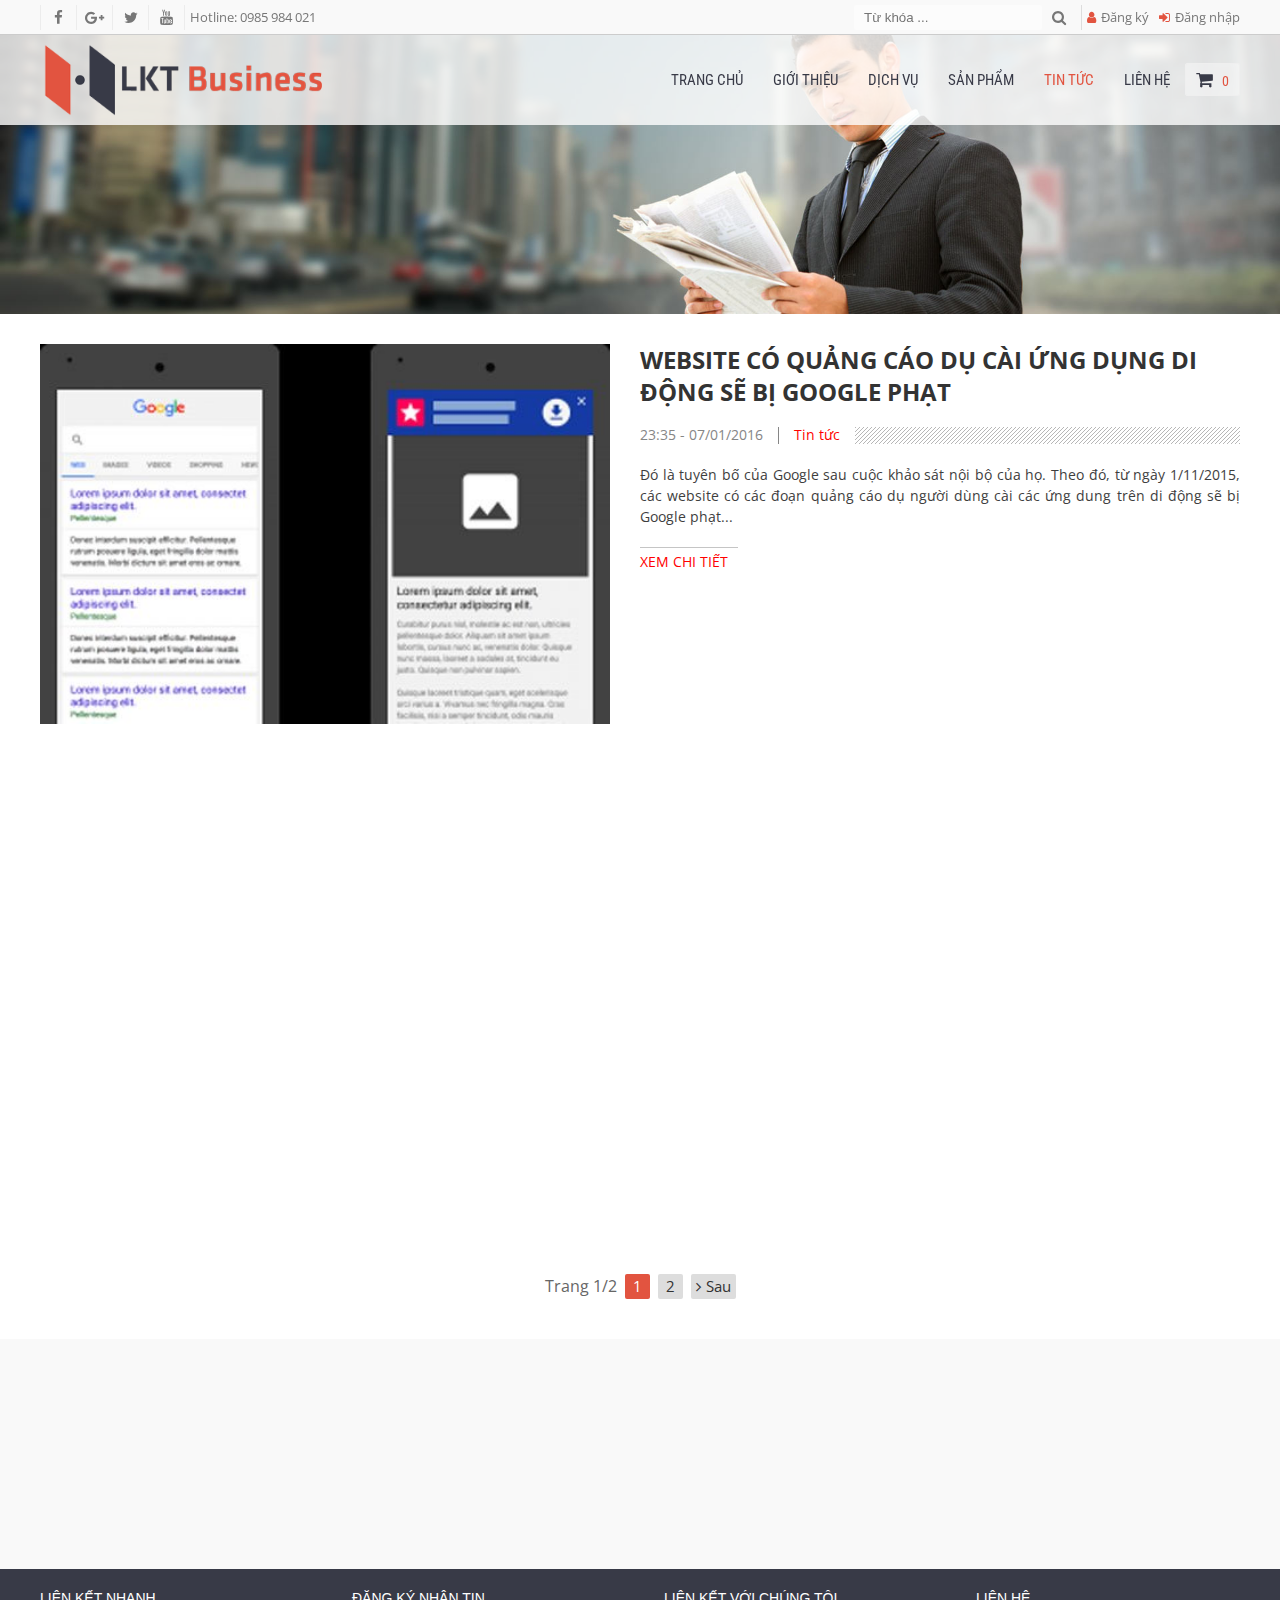
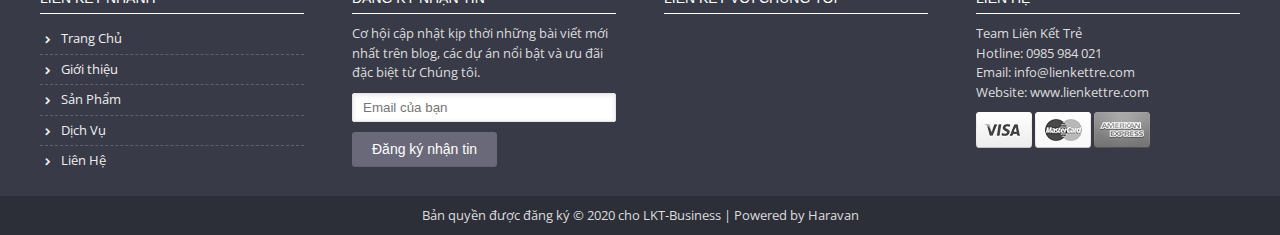
<file: news/index.html>
<!doctype html>
<html lang="vi">

<head>
    <!-- Required meta tags -->
    <meta charset="utf-8">
    <meta name="viewport" content="width=device-width, initial-scale=1, shrink-to-fit=no">
    <link rel="shortcut icon" type="image/png" href="" />
    <meta name="format-detection" content="telephone=no">

    <!-- Assets CSS -->
    <link rel="stylesheet" href="../assets/slick/slick.css">
    <link rel="stylesheet" href="../assets/slick/slick-theme.css">
    <link rel="stylesheet" href="../assets/font-awesome-4.7.0/css/font-awesome.min.css">
    <link rel="stylesheet" href="../assets/uikit-3.4.1/css/uikit.min.css">

    <!-- Fonts -->
    <link href="https://fonts.googleapis.com/css2?family=Open+Sans:wght@300;400;600&family=Roboto+Condensed&display=swap" rel="stylesheet">

    <link rel="stylesheet" href="../css/app.css">

    <title>Tin Tức</title>
</head>

<body>

    <!-- Start: Header -->
    <header class="header">
        <div class="top">
            <div class="uk-container uk-flex uk-flex-between">
                <div class="left">
                    <ul class="uk-flex">
                        <li>
                            <a href="#" title="Facebook"><i class="fa fa-facebook" aria-hidden="true"></i></a>
                        </li>
                        <li>
                            <a href="#" title="Google Plus"><i class="fa fa-google-plus" aria-hidden="true"></i></a>
                        </li>
                        <li>
                            <a href="#" title="Twitter"><i class="fa fa-twitter" aria-hidden="true"></i></a>
                        </li>
                        <li>
                            <a href="#" title="Youtube"><i class="fa fa-youtube" aria-hidden="true"></i></a>
                        </li>
                        <li class="tel">
                            <a href="tel:+0985 984 021" title="Hotline: 0985 984 021">Hotline: 0985 984 021</a>
                        </li>
                    </ul>
                </div>
                <div class="right uk-flex">
                    <form id="formSearch" class="uk-flex" action="">
                        <input class="input-search" type="text" placeholder="Từ khóa ..." required>
                        <button class="btn-search"><i class="fa fa-search" aria-hidden="true"></i></button>
                    </form>
                    <a href="#" class="btn-register uk-visible@m"><i class="fa fa-user" aria-hidden="true"></i>Đăng ký</a>
                    <a href="#" class="btn-login uk-visible@m"><i class="fa fa-sign-in" aria-hidden="true"></i>Đăng nhập</a>
                </div>
            </div>
        </div>
        <div class="bottom-sp uk-container uk-hidden@m uk-flex">
            <h1 class="left uk-flex uk-flex-center uk-flex-middle">
                <a class="uk-flex uk-flex-center uk-flex-middle" href="/"><img src="../image/logo.png" alt="LKL Business"></a>
            </h1>
            <div class="right uk-flex uk-flex-right uk-flex-middle">
                <a href="#" class="cart">
                    <i class="fa fa-shopping-cart" aria-hidden="true"></i>
                    <span class="number">0</span>
                </a>
                <div class="burger" onclick="openMenu()">
                    <i class="fa fa-bars" aria-hidden="true"></i>
                </div>
            </div>
        </div>
        <div class="menu">
            <div class="close" onclick="closeMenu()">
                <i class="fa fa-times" aria-hidden="true"></i>
            </div>
            <ul>
                <li>
                    <a href="/">Trang chủ</a>
                </li>
                <li>
                    <a href="/introduce">Giới thiệu</a>
                </li>
                <li>
                    <a href="/services">Dịch Vụ</a>
                </li>
                <li>
                    <a href="/products">Sản phẩm</a>
                </li>
                <li>
                    <a href="/news">Tin Tức</a>
                </li>
                <li>
                    <a href="/contact">Liên Hệ</a>
                </li>
            </ul>
        </div>
        <div class="bottom-pc uk-visible@m">
            <div class="uk-container uk-flex uk-flex-between uk-flex-middle">
                <h1 class="uk-flex uk-flex-center uk-flex-middle">
                    <a class="uk-flex uk-flex-center uk-flex-middle" href="/"><img src="../image/logo.png" alt="LKL Business"></a>
                </h1>
                <nav class="nav uk-flex uk-flex-right uk-flex-middle">
                    <ul class="uk-flex uk-flex-right">
                        <li>
                            <a href="/">Trang chủ</a>
                        </li>
                        <li>
                            <a href="/introduce">Giới thiệu</a>
                        </li>
                        <li>
                            <a href="/services">Dịch Vụ</a>
                        </li>
                        <li>
                            <a href="/products">Sản phẩm</a>
                        </li>
                        <li>
                            <a class="active" href="/news">Tin Tức</a>
                        </li>
                        <li>
                            <a href="/contact">Liên Hệ</a>
                        </li>
                    </ul>
                    <a href="/cart" class="cart">
                        <i class="fa fa-shopping-cart" aria-hidden="true"></i>
                        <span class="number">0</span>
                    </a>
                </nav>
            </div>
        </div>
    </header>
    <!-- End: Header -->

    <div id="news">
        <div class="banner-img"><img src="../image/blog_news_banner.png" alt="banner"></div>
        <div class="uk-container">
            <div class="main-news">
                <div class="news">
                    <a href="/news/detail" class="img"><img src="../image/phat-web-ung-dung-quang-cao.jpg" alt=""></a>
                    <div class="content">
                        <h2><a href="/news/detail">WEBSITE CÓ QUẢNG CÁO DỤ CÀI ỨNG DỤNG DI ĐỘNG SẼ BỊ GOOGLE PHẠT</a></h2>
                        <div class="meta">
                            <p class="date">23:35 - 07/01/2016</p>
                            <p class="category">
                                <span class="category-name">Tin tức</span>
                            </p>
                        </div>
                        <p class="p1">Đó là tuyên bố của Google sau cuộc khảo sát nội bộ của họ. Theo đó, từ ngày 1/11/2015, các website có các đoạn quảng cáo dụ người dùng cài các ứng dung trên di động sẽ bị Google phạt...</p>
                        <a href="/news/detail" class="view-detail">Xem chi tiết</a>
                    </div>
                </div>
            </div>
            <div class="sub-news">
                <div class="news visible-bottom-to-top">
                    <a href="/news/detail" class="img"><img src="../image/vn-dan-dau-thi-an-ninh-mang.jpg" alt=""></a>
                    <div class="content">
                        <h2><a href="/news/detail">Việt Nam dẫn đầu trong cuộc tập trận về an ninh mạng</a></h2>
                        <div class="meta">
                            <p class="date">23:35 - 07/01/2016</p>
                            <p class="category">
                                <span class="category-name">Tin tức</span>
                            </p>
                        </div>
                        <p class="p1">Sau một ngày tập trận ứng cứu sự cố mã độc gián điệp cùng các đội đến từ 13 quốc gia khác, đội Việt Nam đã dẫn đầu 4/6 tình huống diễn tập.</p>
                    </div>
                </div>
                <div class="news visible-bottom-to-top">
                    <a href="/news/detail" class="img"><img src="../image/ly-do-lap-fb.jpg" alt=""></a>
                    <div class="content">
                        <h2><a href="/news/detail">Bất ngờ với lý do thành lập Facebook của Mark Zuckerberg</a></h2>
                        <div class="meta">
                            <p class="date">23:35 - 07/01/2016</p>
                            <p class="category">
                                <span class="category-name">Tin tức</span>
                            </p>
                        </div>
                        <p class="p1">Chủ nhật vừa qua, nhà sáng lập Facebook là Mark Zuckerberg đã một lần nữa chứng tỏ khả năng nói tiếng Trung “đỉnh” của mình khi thực hiện bài phát biểu dài hơn 20 phút trước đông đảo sinh viên...</p>
                    </div>
                </div>
                <div class="news visible-bottom-to-top">
                    <a href="/news/detail" class="img"><img src="../image/google-bien-uoc-mo-cua-cu-ba-97-tuoi-thanh-hien-thuc.jpg" alt=""></a>
                    <div class="content">
                        <h2><a href="/news/detail">Google biến ước mơ của cụ bà 97 tuổi thành hiện thực</a></h2>
                        <div class="meta">
                            <p class="date">23:35 - 07/01/2016</p>
                            <p class="category">
                                <span class="category-name">Tin tức</span>
                            </p>
                        </div>
                        <p class="p1">Vốn là người có tư duy tân tiến và yêu thích công nghệ nên dù đã đến tuổi “xế chiều”, cụ bà 97 tuổi Olive Horrell vẫn mong ước được một lần ghé thăm Google. May mắn thay, mong ước...</p>
                    </div>
                </div>
            </div>
            <div class="navigation uk-flex uk-flex-center uk-flex-middle">
                <span class="pages">Trang 1/2</span>
                <span class="page-node page-number current">1</span>
                <a class="page-node page-number" href="#">2</a>
                <a class="next" href="#"><i class="fa fa-angle-right"></i><span> Sau</span></a>
            </div>
        </div>
    </div>

    <!-- Start: Footer -->
    <footer class="footer">
        <div class="partner">
            <div class="uk-container">
                <h3 class="section-title visible-top-to-bottom">ĐỐI TÁC VÀ KHÁCH HÀNG CỦA CHÚNG TÔI</h3>
                <section class="regular visible-bottom-to-top">
                    <div class="item"><img src="../image/5giay_hover_large.png" alt=""></div>
                    <div class="item"><img src="../image/ahamove_hover_large.png" alt=""></div>
                    <div class="item"><img src="../image/cafebizlogo_large.png" alt=""></div>
                    <div class="item"><img src="../image/logo_haravan_new1_large.png" alt=""></div>
                    <div class="item"><img src="../image/ibasic_hover_large.png" alt=""></div>
                    <div class="item"><img src="../image/logo-intel-hover1_large.png" alt=""></div>
                    <div class="item"><img src="../image/juno_hover_large.png" alt=""></div>
                    <div class="item"><img src="../image/logo-viettel_large.png" alt=""></div>
                    <div class="item"><img src="../image/ibasic_hover_large.png" alt=""></div>
                    <div class="item"><img src="../image/logo-intel-hover1_large.png" alt=""></div>
                </section>
            </div>
        </div>
        <div class="top">
            <div class="uk-container">
                <div class="block">
                    <h4 class="title">LIÊN KẾT NHANH</h4>
                    <ul class="menu">
                        <li><a href="/" title="Trang Chủ"><i class="fa fa-chevron-right" aria-hidden="true"></i>Trang Chủ</a></li>
                        <li><a href="/introduce" title="Giới thiệu"><i class="fa fa-chevron-right" aria-hidden="true"></i>Giới thiệu</a></li>
                        <li><a href="/products" title="Sản Phẩm"><i class="fa fa-chevron-right" aria-hidden="true"></i>Sản Phẩm</a></li>
                        <li><a href="/services" title="Dịch Vụ"><i class="fa fa-chevron-right" aria-hidden="true"></i>Dịch Vụ</a></li>
                        <li><a href="/contact" title="Liên Hệ"><i class="fa fa-chevron-right" aria-hidden="true"></i>Liên Hệ</a></li>
                    </ul>
                </div>
                <div class="block uk-visible@m">
                    <h4 class="title">ĐĂNG KÝ NHẬN TIN</h4>
                    <p>Cơ hội cập nhật kịp thời những bài viết mới nhất trên blog, các dự án nổi bật và ưu đãi đặc biệt từ Chúng tôi.</p>
                    <form action="">
                        <input type="email" placeholder="Email của bạn">
                        <button type="submit">Đăng ký nhận tin</button>
                    </form>
                </div>
                <div class="block uk-visible@m">
                    <h4 class="title">LIÊN KẾT VỚI CHÚNG TÔI</h4>
                    <div class="wrapper-iframe">
                        <iframe src="https://www.facebook.com/plugins/page.php?href=https%3A%2F%2Fwww.facebook.com%2Flienkettreteam%2F&tabs=timeline&width=340&height=70&small_header=false&adapt_container_width=true&hide_cover=false&adapt_container_width=true&show_facepile=true&appId=239896576914077"
                            width="340" height="auto" style="border:none;overflow:hidden" scrolling="no" frameborder="0" allowTransparency="true" allow="encrypted-media"></iframe>
                    </div>
                </div>
                <div class="block">
                    <h4 class="title">LIÊN HỆ</h4>
                    <p>Team Liên Kết Trẻ<br> Hotline: 0985 984 021<br> Email: info@lienkettre.com<br> Website: www.lienkettre.com</p>
                    <div class="wrapper-card">
                        <img src="../image/icon-cc-visa.png" alt="Visa">
                        <img src="../image/icon-cc-mastercard.png" alt="Mastercard">
                        <img src="../image/icon-cc-amex.png" alt="American Express">
                    </div>
                </div>
            </div>
        </div>
        <div class="bottom">
            <div class="uk-container">
                <p>Bản quyền được đăng ký © 2020 cho LKT-Business | Powered by Haravan</p>
            </div>
        </div>
    </footer>
    <!-- End: Footer -->

    <!-- jQuery first, then Popper -->
    <script src="../assets/jquery3.2.1/jquery3.2.1.min.js"></script>
    <script src="../assets/popper/popper.min.js"></script>
    <script src="../assets/slick/slick.min.js"></script>
    <script src="../assets/uikit-3.4.1/js/uikit.min.js"></script>
    <script src="../assets/uikit-3.4.1/js/uikit-icons.min.js"></script>
    <script src="../js/common.js"></script>
</body>

</html>
</file>
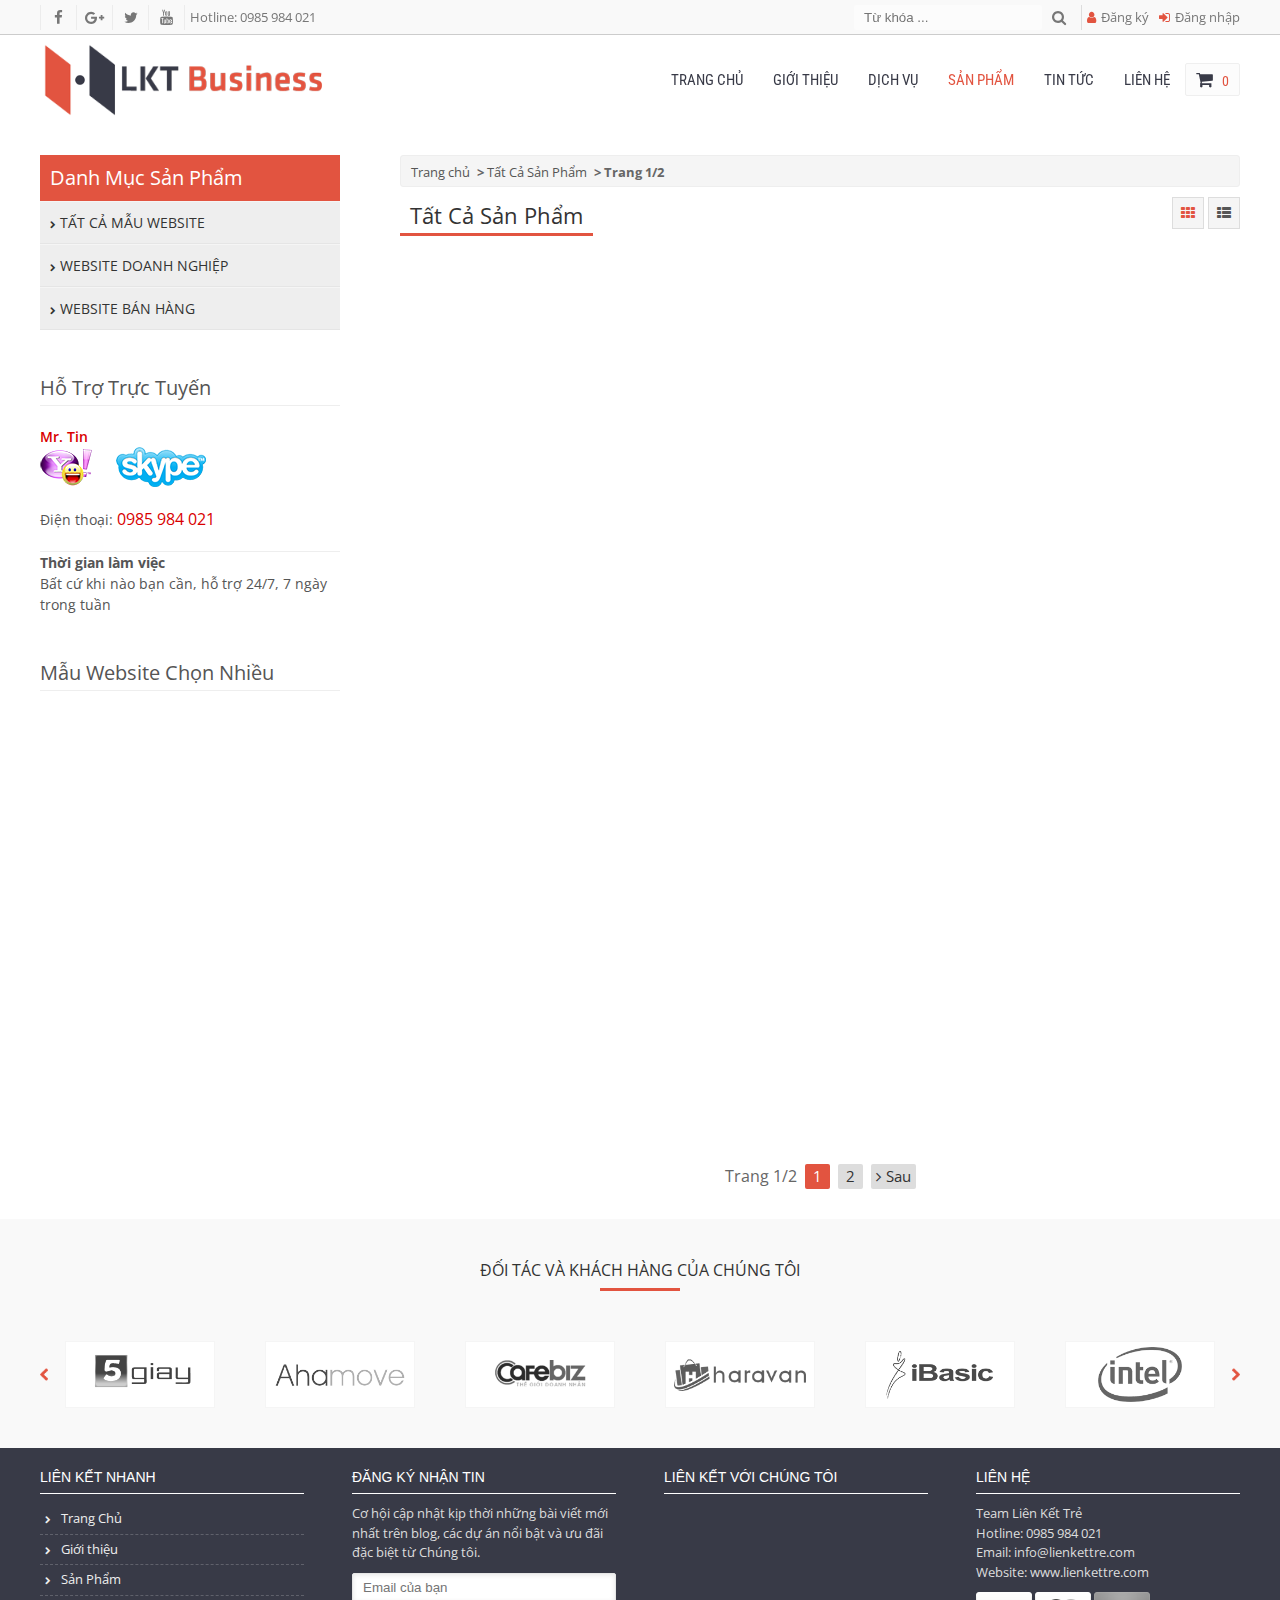
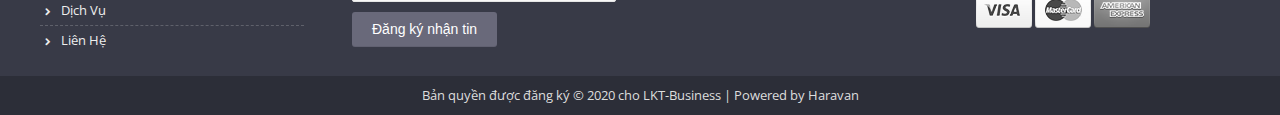
<file: products/index.html>
<!doctype html>
<html lang="vi">

<head>
    <!-- Required meta tags -->
    <meta charset="utf-8">
    <meta name="viewport" content="width=device-width, initial-scale=1, shrink-to-fit=no">
    <link rel="shortcut icon" type="image/png" href="" />
    <meta name="format-detection" content="telephone=no">

    <!-- Assets CSS -->
    <link rel="stylesheet" href="../assets/slick/slick.css">
    <link rel="stylesheet" href="../assets/slick/slick-theme.css">
    <link rel="stylesheet" href="../assets/font-awesome-4.7.0/css/font-awesome.min.css">
    <link rel="stylesheet" href="../assets/uikit-3.4.1/css/uikit.min.css">

    <!-- Fonts -->
    <link href="https://fonts.googleapis.com/css2?family=Open+Sans:wght@300;400;600&family=Roboto+Condensed&display=swap" rel="stylesheet">

    <link rel="stylesheet" href="../css/app.css">

    <title>Tất Cả Sản Phẩm</title>
</head>

<body>

    <!-- Start: Header -->
    <header class="header">
        <div class="top">
            <div class="uk-container uk-flex uk-flex-between">
                <div class="left">
                    <ul class="uk-flex">
                        <li>
                            <a href="#" title="Facebook"><i class="fa fa-facebook" aria-hidden="true"></i></a>
                        </li>
                        <li>
                            <a href="#" title="Google Plus"><i class="fa fa-google-plus" aria-hidden="true"></i></a>
                        </li>
                        <li>
                            <a href="#" title="Twitter"><i class="fa fa-twitter" aria-hidden="true"></i></a>
                        </li>
                        <li>
                            <a href="#" title="Youtube"><i class="fa fa-youtube" aria-hidden="true"></i></a>
                        </li>
                        <li class="tel">
                            <a href="tel:+0985 984 021" title="Hotline: 0985 984 021">Hotline: 0985 984 021</a>
                        </li>
                    </ul>
                </div>
                <div class="right uk-flex">
                    <form id="formSearch" class="uk-flex" action="">
                        <input class="input-search" type="text" placeholder="Từ khóa ..." required>
                        <button class="btn-search"><i class="fa fa-search" aria-hidden="true"></i></button>
                    </form>
                    <a href="#" class="btn-register uk-visible@m"><i class="fa fa-user" aria-hidden="true"></i>Đăng ký</a>
                    <a href="#" class="btn-login uk-visible@m"><i class="fa fa-sign-in" aria-hidden="true"></i>Đăng nhập</a>
                </div>
            </div>
        </div>
        <div class="bottom-sp uk-container uk-hidden@m uk-flex">
            <h1 class="left uk-flex uk-flex-center uk-flex-middle">
                <a class="uk-flex uk-flex-center uk-flex-middle" href="/"><img src="../image/logo.png" alt="LKL Business"></a>
            </h1>
            <div class="right uk-flex uk-flex-right uk-flex-middle">
                <a href="#" class="cart">
                    <i class="fa fa-shopping-cart" aria-hidden="true"></i>
                    <span class="number">0</span>
                </a>
                <div class="burger" onclick="openMenu()">
                    <i class="fa fa-bars" aria-hidden="true"></i>
                </div>
            </div>
        </div>
        <div class="menu">
            <div class="close" onclick="closeMenu()">
                <i class="fa fa-times" aria-hidden="true"></i>
            </div>
            <ul>
                <li>
                    <a href="/">Trang chủ</a>
                </li>
                <li>
                    <a href="/introduce">Giới thiệu</a>
                </li>
                <li>
                    <a href="/services">Dịch Vụ</a>
                </li>
                <li>
                    <a href="/products">Sản phẩm</a>
                </li>
                <li>
                    <a href="/news">Tin Tức</a>
                </li>
                <li>
                    <a href="/contact">Liên Hệ</a>
                </li>
            </ul>
        </div>
        <div class="bottom-pc uk-visible@m">
            <div class="uk-container uk-flex uk-flex-between uk-flex-middle">
                <h1 class="uk-flex uk-flex-center uk-flex-middle">
                    <a class="uk-flex uk-flex-center uk-flex-middle" href="/"><img src="../image/logo.png" alt="LKL Business"></a>
                </h1>
                <nav class="nav uk-flex uk-flex-right uk-flex-middle">
                    <ul class="uk-flex uk-flex-right">
                        <li>
                            <a href="/">Trang chủ</a>
                        </li>
                        <li>
                            <a href="/introduce">Giới thiệu</a>
                        </li>
                        <li>
                            <a href="/services">Dịch Vụ</a>
                        </li>
                        <li>
                            <a class="active" href="/products">Sản phẩm</a>
                        </li>
                        <li>
                            <a href="/news">Tin Tức</a>
                        </li>
                        <li>
                            <a href="/contact">Liên Hệ</a>
                        </li>
                    </ul>
                    <a href="/cart" class="cart">
                        <i class="fa fa-shopping-cart" aria-hidden="true"></i>
                        <span class="number">0</span>
                    </a>
                </nav>
            </div>
        </div>
    </header>
    <!-- End: Header -->

    <div id="products">
        <div class="uk-container">
            <div class="content">
                <ul class="breadcrumb">
                    <li><a href="#">Trang chủ</a></li>
                    <li><a href="#">Tất Cả Sản Phẩm</a></li>
                    <li>Trang 1/2</li>
                </ul>
                <div class="line-1 uk-flex uk-flex-between">
                    <h1>Tất Cả Sản Phẩm</h1>
                    <div class="wrapper-btn">
                        <button class="grid-view active" onclick="viewGrid()"><i class="fa fa-th" aria-hidden="true"></i></button>
                        <button class="list-view" onclick="viewList()"><i class="fa fa-th-list" aria-hidden="true"></i></button>
                    </div>
                </div>
                <div class="wrapper-item">
                    <div class="item visible-bottom-to-top">
                        <a href="/products/detail"><img src="../image/website-san-pham-1_large.png" alt=""></a>
                        <div class="wrapper">
                            <a class="name" href="/products/detail">Website Bán Hàng 01</a>
                            <p class="price italic">Giá: vui lòng liên hệ</p>
                            <div class="wrapper-btn uk-flex uk-flex-middle uk-flex-center">
                                <button><i class="fa fa-shopping-cart" aria-hidden="true"></i>Giỏ Hàng</button>
                                <a href="/products/detail" class="btn">Chi tiết</a>
                            </div>
                        </div>
                    </div>
                    <div class="item visible-bottom-to-top">
                        <a href="/products/detail"><img src="../image/web-site-ban-hang-02_large.jpg" alt=""></a>
                        <div class="wrapper">
                            <a class="name" href="/products/detail">Website Bán Hàng 02</a>
                            <p class="price">1,000,000₫</p>
                            <div class="wrapper-btn uk-flex uk-flex-middle uk-flex-center">
                                <button><i class="fa fa-shopping-cart" aria-hidden="true"></i>Giỏ Hàng</button>
                                <a href="/products/detail" class="btn">Chi tiết</a>
                            </div>
                        </div>
                    </div>
                    <div class="item visible-bottom-to-top">
                        <a href="/products/detail"><img src="../image/website-ban-hang-03_large.jpg" alt=""></a>
                        <div class="wrapper">
                            <a class="name" href="/products/detail">Website Bán Hàng 03</a>
                            <p class="price">1,000,000₫</p>
                            <div class="wrapper-btn uk-flex uk-flex-middle uk-flex-center">
                                <button><i class="fa fa-shopping-cart" aria-hidden="true"></i>Giỏ Hàng</button>
                                <a href="/products/detail" class="btn">Chi tiết</a>
                            </div>
                        </div>
                    </div>
                    <div class="item visible-bottom-to-top">
                        <a href="/products/detail"><img src="../image/website-doanh-nghiep-01_large.png" alt=""></a>
                        <div class="wrapper">
                            <a class="name" href="/products/detail">Website Bán Hàng 01</a>
                            <p class="price">1,000,000₫</p>
                            <div class="wrapper-btn uk-flex uk-flex-middle uk-flex-center">
                                <button><i class="fa fa-shopping-cart" aria-hidden="true"></i>Giỏ Hàng</button>
                                <a href="/products/detail" class="btn">Chi tiết</a>
                            </div>
                        </div>
                    </div>
                    <div class="item visible-bottom-to-top">
                        <a href="/products/detail"><img src="../image/website-ban-hang-03_large.jpg" alt=""></a>
                        <div class="wrapper">
                            <a class="name" href="/products/detail">Website Bán Hàng 03</a>
                            <p class="price">1,000,000₫</p>
                            <div class="wrapper-btn uk-flex uk-flex-middle uk-flex-center">
                                <button><i class="fa fa-shopping-cart" aria-hidden="true"></i>Giỏ Hàng</button>
                                <a href="/products/detail" class="btn">Chi tiết</a>
                            </div>
                        </div>
                    </div>
                    <div class="item visible-bottom-to-top">
                        <a href="/products/detail"><img src="../image/website-doanh-nghiep-01_large.png" alt=""></a>
                        <div class="wrapper">
                            <a class="name" href="/products/detail">Website Bán Hàng 01</a>
                            <p class="price">1,000,000₫</p>
                            <div class="wrapper-btn uk-flex uk-flex-middle uk-flex-center">
                                <button><i class="fa fa-shopping-cart" aria-hidden="true"></i>Giỏ Hàng</button>
                                <a href="/products/detail" class="btn">Chi tiết</a>
                            </div>
                        </div>
                    </div>
                </div>
                <div class="navigation uk-flex uk-flex-center uk-flex-middle">
                    <span class="pages">Trang 1/2</span>
                    <span class="page-node page-number current">1</span>
                    <a class="page-node page-number" href="#">2</a>
                    <a class="next" href="#"><i class="fa fa-angle-right"></i><span> Sau</span></a>
                </div>
            </div>
            <div class="menu">
                <div class="tab">
                    <h1>Danh Mục Sản Phẩm</h1>
                    <ul>
                        <li>
                            <a href="#"><i class="fa fa-chevron-right" aria-hidden="true"></i> Tất cả Mẫu Website</a>
                        </li>
                        <li>
                            <a href="#"><i class="fa fa-chevron-right" aria-hidden="true"></i> Website Doanh Nghiệp</a>
                        </li>
                        <li>
                            <a href="#"><i class="fa fa-chevron-right" aria-hidden="true"></i> Website Bán Hàng</a>
                        </li>
                    </ul>
                    <h3 class="title">Hỗ Trợ Trực Tuyến</h3>
                    <div class="staff">
                        <p class="red">Mr. Tin</p>
                        <a href="#"><img src="../../image/yahoo.png" alt="Yahoo"></a>
                        <a href="#"><img src="../../image/skype.png" alt="Skype"></a>
                        <p>Điện thoại:
                            <a href="tel:+0985 984 021">0985 984 021</a>
                        </p>
                    </div>
                    <div class="work-time">
                        <p><b>Thời gian làm việc</b></p>
                        <p>Bất cứ khi nào bạn cần, hỗ trợ 24/7, 7 ngày trong tuần</p>
                    </div>
                    <h3 class="title">Mẫu Website Chọn Nhiều</h3>
                    <div class="item uk-flex visible-bottom-to-top">
                        <a href="#" class="img"><img src="../image/website-san-pham-1_large.png" alt=""></a>
                        <div class="content">
                            <a href="#" class="p1">Website Doanh Nghiệp 01</a>
                            <p class="p2">1,000,000₫</p>
                        </div>
                    </div>
                    <div class="item uk-flex visible-bottom-to-top">
                        <a href="#" class="img"><img src="../image/website-doanh-nghiep-01_large.png" alt=""></a>
                        <div class="content">
                            <a href="#" class="p1">Website Doanh Nghiệp 02</a>
                            <p class="p3">Giá: vui lòng liên hệ</p>
                        </div>
                    </div>
                    <div class="item uk-flex visible-bottom-to-top">
                        <a href="#" class="img"><img src="../image/website-ban-hang-03_large.jpg" alt=""></a>
                        <div class="content">
                            <a href="#" class="p1">Website Doanh Nghiệp 03</a>
                            <p class="p2">1,000,000₫</p>
                        </div>
                    </div>
                </div>
            </div>
        </div>
    </div>

    <!-- Start: Footer -->
    <footer class="footer">
        <div class="partner">
            <div class="uk-container">
                <h3 class="section-title">ĐỐI TÁC VÀ KHÁCH HÀNG CỦA CHÚNG TÔI</h3>
                <section class="regular">
                    <div class="item"><img src="../image/5giay_hover_large.png" alt=""></div>
                    <div class="item"><img src="../image/ahamove_hover_large.png" alt=""></div>
                    <div class="item"><img src="../image/cafebizlogo_large.png" alt=""></div>
                    <div class="item"><img src="../image/logo_haravan_new1_large.png" alt=""></div>
                    <div class="item"><img src="../image/ibasic_hover_large.png" alt=""></div>
                    <div class="item"><img src="../image/logo-intel-hover1_large.png" alt=""></div>
                    <div class="item"><img src="../image/juno_hover_large.png" alt=""></div>
                    <div class="item"><img src="../image/logo-viettel_large.png" alt=""></div>
                    <div class="item"><img src="../image/ibasic_hover_large.png" alt=""></div>
                    <div class="item"><img src="../image/logo-intel-hover1_large.png" alt=""></div>
                </section>
            </div>
        </div>
        <div class="top">
            <div class="uk-container">
                <div class="block">
                    <h4 class="title">LIÊN KẾT NHANH</h4>
                    <ul class="menu">
                        <li><a href="/" title="Trang Chủ"><i class="fa fa-chevron-right" aria-hidden="true"></i>Trang Chủ</a></li>
                        <li><a href="/introduce" title="Giới thiệu"><i class="fa fa-chevron-right" aria-hidden="true"></i>Giới thiệu</a></li>
                        <li><a href="/products" title="Sản Phẩm"><i class="fa fa-chevron-right" aria-hidden="true"></i>Sản Phẩm</a></li>
                        <li><a href="/services" title="Dịch Vụ"><i class="fa fa-chevron-right" aria-hidden="true"></i>Dịch Vụ</a></li>
                        <li><a href="/contact" title="Liên Hệ"><i class="fa fa-chevron-right" aria-hidden="true"></i>Liên Hệ</a></li>
                    </ul>
                </div>
                <div class="block uk-visible@m">
                    <h4 class="title">ĐĂNG KÝ NHẬN TIN</h4>
                    <p>Cơ hội cập nhật kịp thời những bài viết mới nhất trên blog, các dự án nổi bật và ưu đãi đặc biệt từ Chúng tôi.</p>
                    <form action="">
                        <input type="email" placeholder="Email của bạn">
                        <button type="submit">Đăng ký nhận tin</button>
                    </form>
                </div>
                <div class="block uk-visible@m">
                    <h4 class="title">LIÊN KẾT VỚI CHÚNG TÔI</h4>
                    <div class="wrapper-iframe">
                        <iframe src="https://www.facebook.com/plugins/page.php?href=https%3A%2F%2Fwww.facebook.com%2Flienkettreteam%2F&tabs=timeline&width=340&height=70&small_header=false&adapt_container_width=true&hide_cover=false&adapt_container_width=true&show_facepile=true&appId=239896576914077"
                            width="340" height="auto" style="border:none;overflow:hidden" scrolling="no" frameborder="0" allowTransparency="true" allow="encrypted-media"></iframe>
                    </div>
                </div>
                <div class="block">
                    <h4 class="title">LIÊN HỆ</h4>
                    <p>Team Liên Kết Trẻ<br> Hotline: 0985 984 021<br> Email: info@lienkettre.com<br> Website: www.lienkettre.com</p>
                    <div class="wrapper-card">
                        <img src="../image/icon-cc-visa.png" alt="Visa">
                        <img src="../image/icon-cc-mastercard.png" alt="Mastercard">
                        <img src="../image/icon-cc-amex.png" alt="American Express">
                    </div>
                </div>
            </div>
        </div>
        <div class="bottom">
            <div class="uk-container">
                <p>Bản quyền được đăng ký © 2020 cho LKT-Business | Powered by Haravan</p>
            </div>
        </div>
    </footer>
    <!-- End: Footer -->

    <!-- jQuery first, then Popper -->
    <script src="../assets/jquery3.2.1/jquery3.2.1.min.js"></script>
    <script src="../assets/popper/popper.min.js"></script>
    <script src="../assets/slick/slick.min.js"></script>
    <script src="../assets/uikit-3.4.1/js/uikit.min.js"></script>
    <script src="../assets/uikit-3.4.1/js/uikit-icons.min.js"></script>
    <script src="../js/common.js"></script>
</body>

</html>
</file>
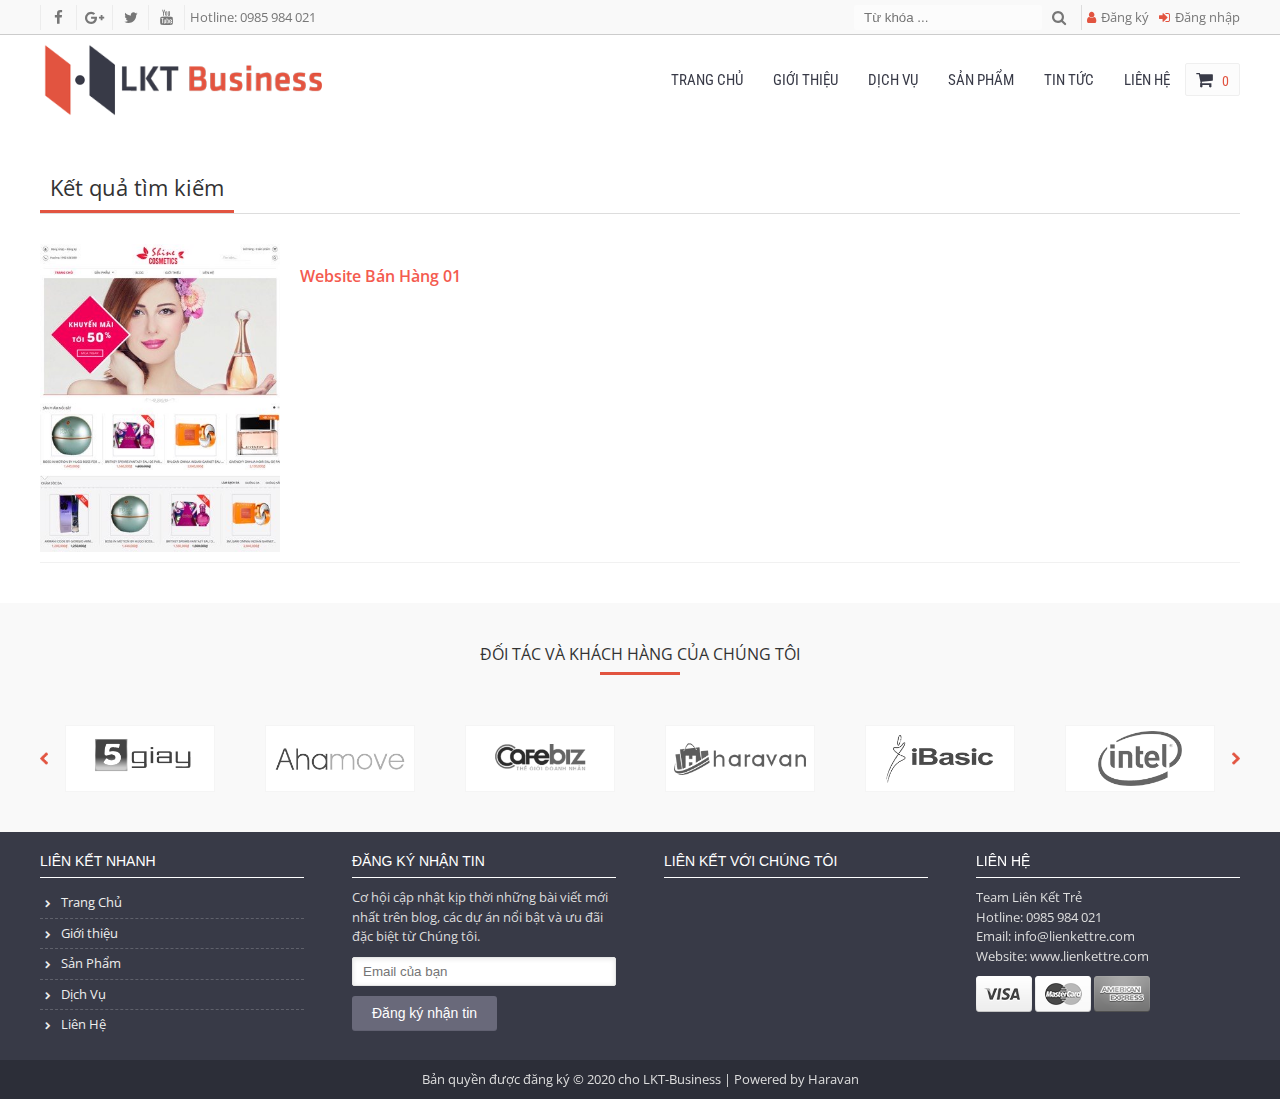
<file: search/index.html>
<!doctype html>
<html lang="vi">

<head>
    <!-- Required meta tags -->
    <meta charset="utf-8">
    <meta name="viewport" content="width=device-width, initial-scale=1, shrink-to-fit=no">
    <link rel="shortcut icon" type="image/png" href="" />
    <meta name="format-detection" content="telephone=no">

    <!-- Assets CSS -->
    <link rel="stylesheet" href="../assets/slick/slick.css">
    <link rel="stylesheet" href="../assets/slick/slick-theme.css">
    <link rel="stylesheet" href="../assets/font-awesome-4.7.0/css/font-awesome.min.css">
    <link rel="stylesheet" href="../assets/uikit-3.4.1/css/uikit.min.css">

    <!-- Fonts -->
    <link href="https://fonts.googleapis.com/css2?family=Open+Sans:wght@300;400;600&family=Roboto+Condensed&display=swap" rel="stylesheet">

    <link rel="stylesheet" href="../css/app.css">

    <title>Tìm Kiếm</title>
</head>

<body>

    <!-- Start: Header -->
    <header class="header">
        <div class="top">
            <div class="uk-container uk-flex uk-flex-between">
                <div class="left">
                    <ul class="uk-flex">
                        <li>
                            <a href="#" title="Facebook"><i class="fa fa-facebook" aria-hidden="true"></i></a>
                        </li>
                        <li>
                            <a href="#" title="Google Plus"><i class="fa fa-google-plus" aria-hidden="true"></i></a>
                        </li>
                        <li>
                            <a href="#" title="Twitter"><i class="fa fa-twitter" aria-hidden="true"></i></a>
                        </li>
                        <li>
                            <a href="#" title="Youtube"><i class="fa fa-youtube" aria-hidden="true"></i></a>
                        </li>
                        <li class="tel">
                            <a href="tel:+0985 984 021" title="Hotline: 0985 984 021">Hotline: 0985 984 021</a>
                        </li>
                    </ul>
                </div>
                <div class="right uk-flex">
                    <form id="formSearch" class="uk-flex" action="">
                        <input class="input-search" type="text" placeholder="Từ khóa ..." required>
                        <button class="btn-search"><i class="fa fa-search" aria-hidden="true"></i></button>
                    </form>
                    <a href="#" class="btn-register uk-visible@m"><i class="fa fa-user" aria-hidden="true"></i>Đăng ký</a>
                    <a href="#" class="btn-login uk-visible@m"><i class="fa fa-sign-in" aria-hidden="true"></i>Đăng nhập</a>
                </div>
            </div>
        </div>
        <div class="bottom-sp uk-container uk-hidden@m uk-flex">
            <h1 class="left uk-flex uk-flex-center uk-flex-middle">
                <a class="uk-flex uk-flex-center uk-flex-middle" href="/"><img src="../image/logo.png" alt="LKL Business"></a>
            </h1>
            <div class="right uk-flex uk-flex-right uk-flex-middle">
                <a href="#" class="cart">
                    <i class="fa fa-shopping-cart" aria-hidden="true"></i>
                    <span class="number">0</span>
                </a>
                <div class="burger" onclick="openMenu()">
                    <i class="fa fa-bars" aria-hidden="true"></i>
                </div>
            </div>
        </div>
        <div class="menu">
            <div class="close" onclick="closeMenu()">
                <i class="fa fa-times" aria-hidden="true"></i>
            </div>
            <ul>
                <li>
                    <a href="/">Trang chủ</a>
                </li>
                <li>
                    <a href="/introduce">Giới thiệu</a>
                </li>
                <li>
                    <a href="/services">Dịch Vụ</a>
                </li>
                <li>
                    <a href="/products">Sản phẩm</a>
                </li>
                <li>
                    <a href="/news">Tin Tức</a>
                </li>
                <li>
                    <a href="/contact">Liên Hệ</a>
                </li>
            </ul>
        </div>
        <div class="bottom-pc uk-visible@m">
            <div class="uk-container uk-flex uk-flex-between uk-flex-middle">
                <h1 class="uk-flex uk-flex-center uk-flex-middle">
                    <a class="uk-flex uk-flex-center uk-flex-middle" href="/"><img src="../image/logo.png" alt="LKL Business"></a>
                </h1>
                <nav class="nav uk-flex uk-flex-right uk-flex-middle">
                    <ul class="uk-flex uk-flex-right">
                        <li>
                            <a href="/">Trang chủ</a>
                        </li>
                        <li>
                            <a href="/introduce">Giới thiệu</a>
                        </li>
                        <li>
                            <a href="/services">Dịch Vụ</a>
                        </li>
                        <li>
                            <a href="/products">Sản phẩm</a>
                        </li>
                        <li>
                            <a href="/news">Tin Tức</a>
                        </li>
                        <li>
                            <a href="/contact">Liên Hệ</a>
                        </li>
                    </ul>
                    <a href="/cart" class="cart">
                        <i class="fa fa-shopping-cart" aria-hidden="true"></i>
                        <span class="number">0</span>
                    </a>
                </nav>
            </div>
        </div>
    </header>
    <!-- End: Header -->

    <div id="search">
        <div class="uk-container">
            <h1 class="archive-title"><span>Kết quả tìm kiếm</span></h1>
            <div class="content">
                <a href="/products/detail" class="item uk-flex">
                    <div class="wrap-img">
                        <img src="../image/web-site-ban-hang-02_large.jpg" alt="">
                    </div>
                    <p>Website Bán Hàng 01</p>
                </a>
            </div>
        </div>
    </div>

    <!-- Start: Footer -->
    <footer class="footer">
        <div class="partner">
            <div class="uk-container">
                <h3 class="section-title">ĐỐI TÁC VÀ KHÁCH HÀNG CỦA CHÚNG TÔI</h3>
                <section class="regular">
                    <div class="item"><img src="../image/5giay_hover_large.png" alt=""></div>
                    <div class="item"><img src="../image/ahamove_hover_large.png" alt=""></div>
                    <div class="item"><img src="../image/cafebizlogo_large.png" alt=""></div>
                    <div class="item"><img src="../image/logo_haravan_new1_large.png" alt=""></div>
                    <div class="item"><img src="../image/ibasic_hover_large.png" alt=""></div>
                    <div class="item"><img src="../image/logo-intel-hover1_large.png" alt=""></div>
                    <div class="item"><img src="../image/juno_hover_large.png" alt=""></div>
                    <div class="item"><img src="../image/logo-viettel_large.png" alt=""></div>
                    <div class="item"><img src="../image/ibasic_hover_large.png" alt=""></div>
                    <div class="item"><img src="../image/logo-intel-hover1_large.png" alt=""></div>
                </section>
            </div>
        </div>
        <div class="top">
            <div class="uk-container">
                <div class="block">
                    <h4 class="title">LIÊN KẾT NHANH</h4>
                    <ul class="menu">
                        <li><a href="/" title="Trang Chủ"><i class="fa fa-chevron-right" aria-hidden="true"></i>Trang Chủ</a></li>
                        <li><a href="/introduce" title="Giới thiệu"><i class="fa fa-chevron-right" aria-hidden="true"></i>Giới thiệu</a></li>
                        <li><a href="/products" title="Sản Phẩm"><i class="fa fa-chevron-right" aria-hidden="true"></i>Sản Phẩm</a></li>
                        <li><a href="/services" title="Dịch Vụ"><i class="fa fa-chevron-right" aria-hidden="true"></i>Dịch Vụ</a></li>
                        <li><a href="/contact" title="Liên Hệ"><i class="fa fa-chevron-right" aria-hidden="true"></i>Liên Hệ</a></li>
                    </ul>
                </div>
                <div class="block uk-visible@m">
                    <h4 class="title">ĐĂNG KÝ NHẬN TIN</h4>
                    <p>Cơ hội cập nhật kịp thời những bài viết mới nhất trên blog, các dự án nổi bật và ưu đãi đặc biệt từ Chúng tôi.</p>
                    <form action="">
                        <input type="email" placeholder="Email của bạn">
                        <button type="submit">Đăng ký nhận tin</button>
                    </form>
                </div>
                <div class="block uk-visible@m">
                    <h4 class="title">LIÊN KẾT VỚI CHÚNG TÔI</h4>
                    <div class="wrapper-iframe">
                        <iframe src="https://www.facebook.com/plugins/page.php?href=https%3A%2F%2Fwww.facebook.com%2Flienkettreteam%2F&tabs=timeline&width=340&height=70&small_header=false&adapt_container_width=true&hide_cover=false&adapt_container_width=true&show_facepile=true&appId=239896576914077"
                            width="340" height="auto" style="border:none;overflow:hidden" scrolling="no" frameborder="0" allowTransparency="true" allow="encrypted-media"></iframe>
                    </div>
                </div>
                <div class="block">
                    <h4 class="title">LIÊN HỆ</h4>
                    <p>Team Liên Kết Trẻ<br> Hotline: 0985 984 021<br> Email: info@lienkettre.com<br> Website: www.lienkettre.com</p>
                    <div class="wrapper-card">
                        <img src="../image/icon-cc-visa.png" alt="Visa">
                        <img src="../image/icon-cc-mastercard.png" alt="Mastercard">
                        <img src="../image/icon-cc-amex.png" alt="American Express">
                    </div>
                </div>
            </div>
        </div>
        <div class="bottom">
            <div class="uk-container">
                <p>Bản quyền được đăng ký © 2020 cho LKT-Business | Powered by Haravan</p>
            </div>
        </div>
    </footer>
    <!-- End: Footer -->

    <!-- jQuery first, then Popper -->
    <script src="../assets/jquery3.2.1/jquery3.2.1.min.js"></script>
    <script src="../assets/popper/popper.min.js"></script>
    <script src="../assets/slick/slick.min.js"></script>
    <script src="../assets/uikit-3.4.1/js/uikit.min.js"></script>
    <script src="../assets/uikit-3.4.1/js/uikit-icons.min.js"></script>
    <script src="../js/common.js"></script>
</body>

</html>
</file>
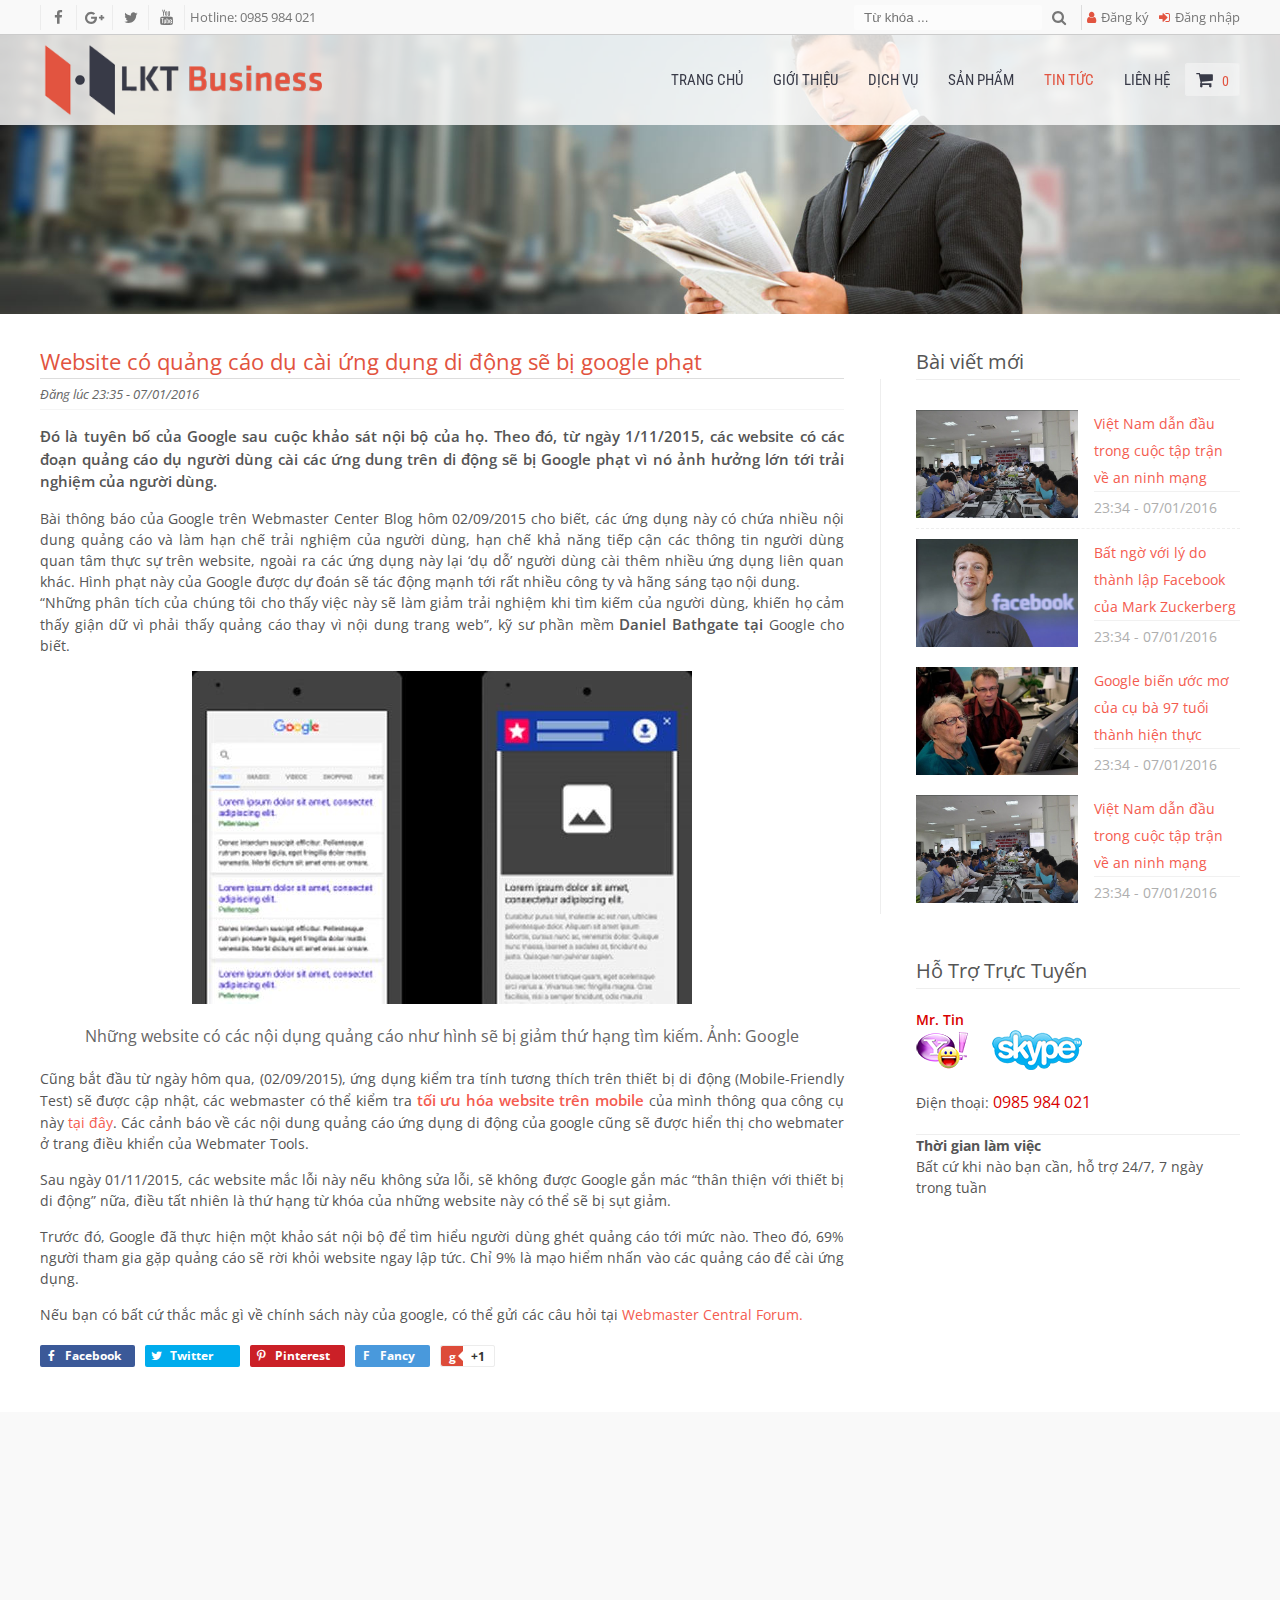
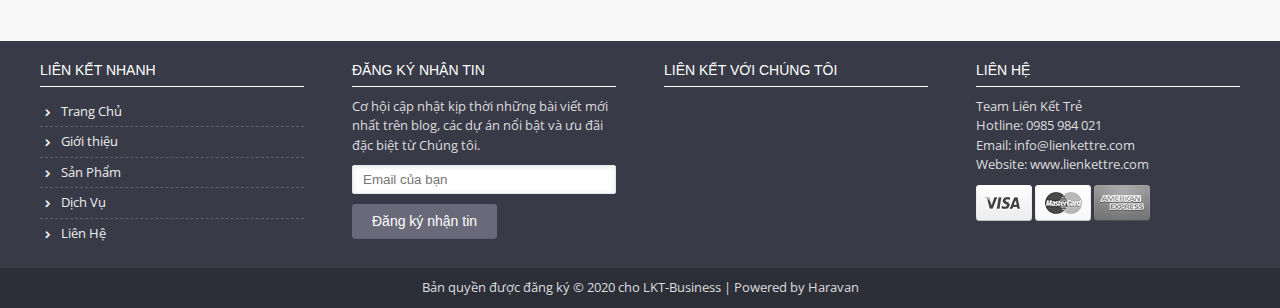
<file: news/detail/index.html>
<!doctype html>
<html lang="vi">

<head>
    <!-- Required meta tags -->
    <meta charset="utf-8">
    <meta name="viewport" content="width=device-width, initial-scale=1, shrink-to-fit=no">
    <link rel="shortcut icon" type="image/png" href="" />
    <meta name="format-detection" content="telephone=no">

    <!-- Assets CSS -->
    <link rel="stylesheet" href="../../assets/slick/slick.css">
    <link rel="stylesheet" href="../../assets/slick/slick-theme.css">
    <link rel="stylesheet" href="../../assets/font-awesome-4.7.0/css/font-awesome.min.css">
    <link rel="stylesheet" href="../../assets/uikit-3.4.1/css/uikit.min.css">

    <!-- Fonts -->
    <link href="https://fonts.googleapis.com/css2?family=Open+Sans:wght@300;400;600&family=Roboto+Condensed&display=swap" rel="stylesheet">

    <link rel="stylesheet" href="../../css/app.css">

    <title>Tin Tức | Chi Tiết</title>
</head>

<body>

    <!-- Start: Header -->
    <header class="header">
        <div class="top">
            <div class="uk-container uk-flex uk-flex-between">
                <div class="left">
                    <ul class="uk-flex">
                        <li>
                            <a href="#" title="Facebook"><i class="fa fa-facebook" aria-hidden="true"></i></a>
                        </li>
                        <li>
                            <a href="#" title="Google Plus"><i class="fa fa-google-plus" aria-hidden="true"></i></a>
                        </li>
                        <li>
                            <a href="#" title="Twitter"><i class="fa fa-twitter" aria-hidden="true"></i></a>
                        </li>
                        <li>
                            <a href="#" title="Youtube"><i class="fa fa-youtube" aria-hidden="true"></i></a>
                        </li>
                        <li class="tel">
                            <a href="tel:+0985 984 021" title="Hotline: 0985 984 021">Hotline: 0985 984 021</a>
                        </li>
                    </ul>
                </div>
                <div class="right uk-flex">
                    <form id="formSearch" class="uk-flex" action="">
                        <input class="input-search" type="text" placeholder="Từ khóa ..." required>
                        <button class="btn-search"><i class="fa fa-search" aria-hidden="true"></i></button>
                    </form>
                    <a href="#" class="btn-register uk-visible@m"><i class="fa fa-user" aria-hidden="true"></i>Đăng ký</a>
                    <a href="#" class="btn-login uk-visible@m"><i class="fa fa-sign-in" aria-hidden="true"></i>Đăng nhập</a>
                </div>
            </div>
        </div>
        <div class="bottom-sp uk-container uk-hidden@m uk-flex">
            <h1 class="left uk-flex uk-flex-center uk-flex-middle">
                <a class="uk-flex uk-flex-center uk-flex-middle" href="/"><img src="../../image/logo.png" alt="LKL Business"></a>
            </h1>
            <div class="right uk-flex uk-flex-right uk-flex-middle">
                <a href="#" class="cart">
                    <i class="fa fa-shopping-cart" aria-hidden="true"></i>
                    <span class="number">0</span>
                </a>
                <div class="burger" onclick="openMenu()">
                    <i class="fa fa-bars" aria-hidden="true"></i>
                </div>
            </div>
        </div>
        <div class="menu">
            <div class="close" onclick="closeMenu()">
                <i class="fa fa-times" aria-hidden="true"></i>
            </div>
            <ul>
                <li>
                    <a href="/">Trang chủ</a>
                </li>
                <li>
                    <a href="/introduce">Giới thiệu</a>
                </li>
                <li>
                    <a href="/services">Dịch Vụ</a>
                </li>
                <li>
                    <a href="/products">Sản phẩm</a>
                </li>
                <li>
                    <a href="/news">Tin Tức</a>
                </li>
                <li>
                    <a href="/contact">Liên Hệ</a>
                </li>
            </ul>
        </div>
        <div class="bottom-pc uk-visible@m">
            <div class="uk-container uk-flex uk-flex-between uk-flex-middle">
                <h1 class="uk-flex uk-flex-center uk-flex-middle">
                    <a class="uk-flex uk-flex-center uk-flex-middle" href="/"><img src="../../image/logo.png" alt="LKL Business"></a>
                </h1>
                <nav class="nav uk-flex uk-flex-right uk-flex-middle">
                    <ul class="uk-flex uk-flex-right">
                        <li>
                            <a href="/">Trang chủ</a>
                        </li>
                        <li>
                            <a href="/introduce">Giới thiệu</a>
                        </li>
                        <li>
                            <a href="/services">Dịch Vụ</a>
                        </li>
                        <li>
                            <a href="/products">Sản phẩm</a>
                        </li>
                        <li>
                            <a class="active" href="/news">Tin Tức</a>
                        </li>
                        <li>
                            <a href="/contact">Liên Hệ</a>
                        </li>
                    </ul>
                    <a href="/cart" class="cart">
                        <i class="fa fa-shopping-cart" aria-hidden="true"></i>
                        <span class="number">0</span>
                    </a>
                </nav>
            </div>
        </div>
    </header>
    <!-- End: Header -->

    <div id="news-detail">
        <div class="banner-img"><img src="../../image/blog_news_banner.png" alt="banner"></div>
        <div class="uk-container">
            <div class="left">
                <h1 class="name">Website có quảng cáo dụ cài ứng dụng di động sẽ bị google phạt</h1>
                <p class="time"><i>Đăng lúc 23:35 - 07/01/2016</i></p>
                <p class="bold">Đó là tuyên bố của Google sau cuộc khảo sát nội bộ của họ. Theo đó, từ ngày 1/11/2015, các website có các đoạn quảng cáo dụ người dùng cài các ứng dung trên di động sẽ bị Google phạt vì nó ảnh hưởng lớn tới trải nghiệm của người dùng.</p>
                <p class="light">Bài thông báo của Google trên Webmaster Center Blog hôm 02/09/2015 cho biết, các ứng dụng này có chứa nhiều nội dung quảng cáo và làm hạn chế trải nghiệm của người dùng, hạn chế khả năng tiếp cận các thông tin người dùng quan tâm thực
                    sự trên website, ngoài ra các ứng dụng này lại ‘dụ dỗ’ người dùng cài thêm nhiều ứng dụng liên quan khác. Hình phạt này của Google được dự đoán sẽ tác động mạnh tới rất nhiều công ty và hãng sáng tạo nội dung.<br> “Những phân tích
                    của chúng tôi cho thấy việc này sẽ làm giảm trải nghiệm khi tìm kiếm của người dùng, khiến họ cảm thấy giận dữ vì phải thấy quảng cáo thay vì nội dung trang web”, kỹ sư phần mềm <span class="bold">Daniel Bathgate tại</span> Google
                    cho biết.</p>
                <div class="wrapper-img">
                    <img src="../../image/phat-web-ung-dung-quang-cao.jpg" alt="">
                    <p>Những website có các nội dụng quảng cáo như hình sẽ bị giảm thứ hạng tìm kiếm. Ảnh: Google</p>
                </div>
                <p class="light">Cũng bắt đầu từ ngày hôm qua, (02/09/2015), ứng dụng kiểm tra tính tương thích trên thiết bị di động (Mobile-Friendly Test) sẽ được cập nhật, các webmaster có thể kiểm tra <a href="#" class="bold red">tối ưu hóa website trên mobile</a>                    của mình thông qua công cụ này <a href="#" class="red">tại đây</a>. Các cảnh báo về các nội dung quảng cáo ứng dụng di động của google cũng sẽ được hiển thị cho webmater ở trang điều khiển của Webmater Tools.</p>
                <p class="light">Sau ngày 01/11/2015, các website mắc lỗi này nếu không sửa lỗi, sẽ không được Google gắn mác “thân thiện với thiết bị di động” nữa, điều tất nhiên là thứ hạng từ khóa của những website này có thể sẽ bị sụt giảm.</p>
                <p class="light">Trước đó, Google đã thực hiện một khảo sát nội bộ để tìm hiểu người dùng ghét quảng cáo tới mức nào. Theo đó, 69% người tham gia gặp quảng cáo sẽ rời khỏi website ngay lập tức. Chỉ 9% là mạo hiểm nhấn vào các quảng cáo để cài ứng dụng.</p>
                <p class="light">Nếu bạn có bất cứ thắc mắc gì về chính sách này của google, có thể gửi các câu hỏi tại <a href="#" class="red">Webmaster Central Forum.</a></p>
                <div class="wrapper-social uk-flex uk-flex-wrap">
                    <a href="#" class="item">
                        <i class="fa fa-facebook" aria-hidden="true"></i> Facebook
                    </a>
                    <a href="#" class="item">
                        <i class="fa fa-twitter" aria-hidden="true"></i> Twitter
                    </a>
                    <a href="#" class="item">
                        <i class="fa fa-pinterest-p" aria-hidden="true"></i> Pinterest
                    </a>
                    <a href="#" class="item">
                        <span>F</span> Fancy
                    </a>
                    <a href="#" class="item ggplus">
                        <span>g</span> +1
                    </a>
                </div>
            </div>
            <div class="right">
                <h3 class="title">Bài viết mới</h3>
                <div class="item uk-flex">
                    <a href="#" class="img"><img src="../../image/vn-dan-dau-thi-an-ninh-mang.jpg" alt=""></a>
                    <div class="content">
                        <a href="#" class="name">Việt Nam dẫn đầu trong cuộc tập trận về an ninh mạng</a>
                        <p>23:34 - 07/01/2016</p>
                    </div>
                </div>
                <div class="item uk-flex">
                    <a href="#" class="img"><img src="../../image/ly-do-lap-fb.jpg" alt=""></a>
                    <div class="content">
                        <a href="#" class="name">Bất ngờ với lý do thành lập Facebook của Mark Zuckerberg</a>
                        <p>23:34 - 07/01/2016</p>
                    </div>
                </div>
                <div class="item uk-flex">
                    <a href="#" class="img"><img src="../../image/google-bien-uoc-mo-cua-cu-ba-97-tuoi-thanh-hien-thuc.jpg" alt=""></a>
                    <div class="content">
                        <a href="#" class="name">Google biến ước mơ của cụ bà 97 tuổi thành hiện thực</a>
                        <p>23:34 - 07/01/2016</p>
                    </div>
                </div>
                <div class="item uk-flex">
                    <a href="#" class="img"><img src="../../image/vn-dan-dau-thi-an-ninh-mang.jpg" alt=""></a>
                    <div class="content">
                        <a href="#" class="name">Việt Nam dẫn đầu trong cuộc tập trận về an ninh mạng</a>
                        <p>23:34 - 07/01/2016</p>
                    </div>
                </div>
                <h3 class="title">Hỗ Trợ Trực Tuyến</h3>
                <div class="staff">
                    <p class="red">Mr. Tin</p>
                    <a href="#"><img src="../../image/yahoo.png" alt="Yahoo"></a>
                    <a href="#"><img src="../../image/skype.png" alt="Skype"></a>
                    <p>Điện thoại:
                        <a href="tel:+0985 984 021">0985 984 021</a>
                    </p>
                </div>
                <div class="work-time">
                    <p><b>Thời gian làm việc</b></p>
                    <p>Bất cứ khi nào bạn cần, hỗ trợ 24/7, 7 ngày trong tuần</p>
                </div>
            </div>
        </div>
    </div>

    <!-- Start: Footer -->
    <footer class="footer">
        <div class="partner">
            <div class="uk-container">
                <h3 class="section-title visible-top-to-bottom">ĐỐI TÁC VÀ KHÁCH HÀNG CỦA CHÚNG TÔI</h3>
                <section class="regular visible-bottom-to-top">
                    <div class="item"><img src="../../image/5giay_hover_large.png" alt=""></div>
                    <div class="item"><img src="../../image/ahamove_hover_large.png" alt=""></div>
                    <div class="item"><img src="../../image/cafebizlogo_large.png" alt=""></div>
                    <div class="item"><img src="../../image/logo_haravan_new1_large.png" alt=""></div>
                    <div class="item"><img src="../../image/ibasic_hover_large.png" alt=""></div>
                    <div class="item"><img src="../../image/logo-intel-hover1_large.png" alt=""></div>
                    <div class="item"><img src="../../image/juno_hover_large.png" alt=""></div>
                    <div class="item"><img src="../../image/logo-viettel_large.png" alt=""></div>
                    <div class="item"><img src="../../image/ibasic_hover_large.png" alt=""></div>
                    <div class="item"><img src="../../image/logo-intel-hover1_large.png" alt=""></div>
                </section>
            </div>
        </div>
        <div class="top">
            <div class="uk-container">
                <div class="block">
                    <h4 class="title">LIÊN KẾT NHANH</h4>
                    <ul class="menu">
                        <li><a href="/" title="Trang Chủ"><i class="fa fa-chevron-right" aria-hidden="true"></i>Trang Chủ</a></li>
                        <li><a href="/introduce" title="Giới thiệu"><i class="fa fa-chevron-right" aria-hidden="true"></i>Giới thiệu</a></li>
                        <li><a href="/products" title="Sản Phẩm"><i class="fa fa-chevron-right" aria-hidden="true"></i>Sản Phẩm</a></li>
                        <li><a href="/services" title="Dịch Vụ"><i class="fa fa-chevron-right" aria-hidden="true"></i>Dịch Vụ</a></li>
                        <li><a href="/contact" title="Liên Hệ"><i class="fa fa-chevron-right" aria-hidden="true"></i>Liên Hệ</a></li>
                    </ul>
                </div>
                <div class="block uk-visible@m">
                    <h4 class="title">ĐĂNG KÝ NHẬN TIN</h4>
                    <p>Cơ hội cập nhật kịp thời những bài viết mới nhất trên blog, các dự án nổi bật và ưu đãi đặc biệt từ Chúng tôi.</p>
                    <form action="">
                        <input type="email" placeholder="Email của bạn">
                        <button type="submit">Đăng ký nhận tin</button>
                    </form>
                </div>
                <div class="block uk-visible@m">
                    <h4 class="title">LIÊN KẾT VỚI CHÚNG TÔI</h4>
                    <div class="wrapper-iframe">
                        <iframe src="https://www.facebook.com/plugins/page.php?href=https%3A%2F%2Fwww.facebook.com%2Flienkettreteam%2F&tabs=timeline&width=340&height=70&small_header=false&adapt_container_width=true&hide_cover=false&adapt_container_width=true&show_facepile=true&appId=239896576914077"
                            width="340" height="auto" style="border:none;overflow:hidden" scrolling="no" frameborder="0" allowTransparency="true" allow="encrypted-media"></iframe>
                    </div>
                </div>
                <div class="block">
                    <h4 class="title">LIÊN HỆ</h4>
                    <p>Team Liên Kết Trẻ<br> Hotline: 0985 984 021<br> Email: info@lienkettre.com<br> Website: www.lienkettre.com</p>
                    <div class="wrapper-card">
                        <img src="../../image/icon-cc-visa.png" alt="Visa">
                        <img src="../../image/icon-cc-mastercard.png" alt="Mastercard">
                        <img src="../../image/icon-cc-amex.png" alt="American Express">
                    </div>
                </div>
            </div>
        </div>
        <div class="bottom">
            <div class="uk-container">
                <p>Bản quyền được đăng ký © 2020 cho LKT-Business | Powered by Haravan</p>
            </div>
        </div>
    </footer>
    <!-- End: Footer -->

    <!-- jQuery first, then Popper -->
    <script src="../../assets/jquery3.2.1/jquery3.2.1.min.js"></script>
    <script src="../../assets/popper/popper.min.js"></script>
    <script src="../../assets/slick/slick.min.js"></script>
    <script src="../../assets/uikit-3.4.1/js/uikit.min.js"></script>
    <script src="../../assets/uikit-3.4.1/js/uikit-icons.min.js"></script>
    <script src="../../js/common.js"></script>
</body>

</html>
</file>
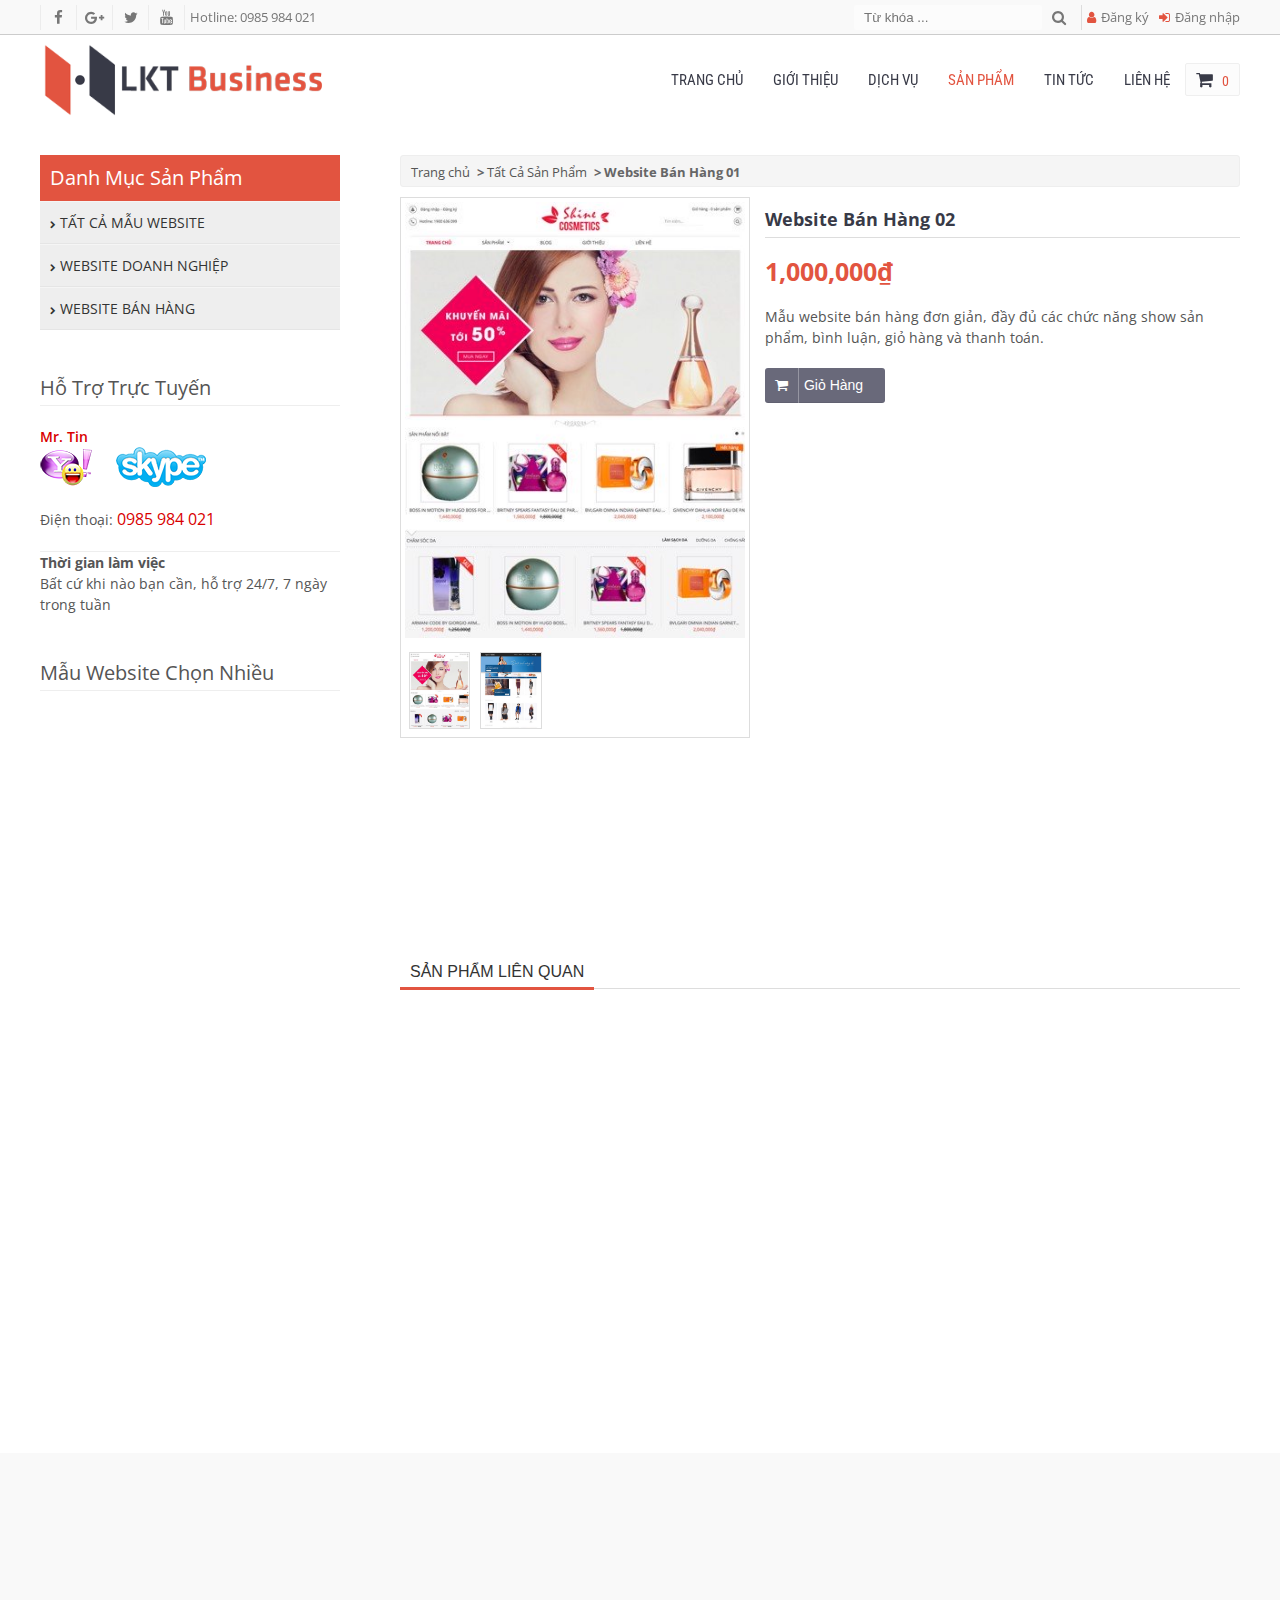
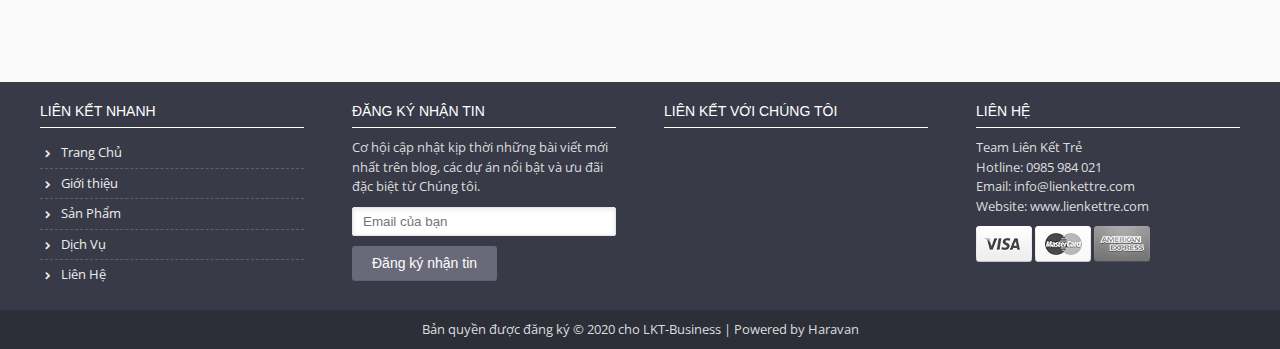
<file: products/detail/index.html>
<!doctype html>
<html lang="vi">

<head>
    <!-- Required meta tags -->
    <meta charset="utf-8">
    <meta name="viewport" content="width=device-width, initial-scale=1, shrink-to-fit=no">
    <link rel="shortcut icon" type="image/png" href="" />
    <meta name="format-detection" content="telephone=no">

    <!-- Assets CSS -->
    <link rel="stylesheet" href="../../assets/slick/slick.css">
    <link rel="stylesheet" href="../../assets/slick/slick-theme.css">
    <link rel="stylesheet" href="../../assets/font-awesome-4.7.0/css/font-awesome.min.css">
    <link rel="stylesheet" href="../../assets/uikit-3.4.1/css/uikit.min.css">

    <!-- Fonts -->
    <link href="https://fonts.googleapis.com/css2?family=Open+Sans:wght@300;400;600&family=Roboto+Condensed&display=swap" rel="stylesheet">

    <link rel="stylesheet" href="../../css/app.css">

    <title>Tất Cả Sản Phẩm | Chi Tiết</title>
</head>

<body>

    <!-- Start: Header -->
    <header class="header">
        <div class="top">
            <div class="uk-container uk-flex uk-flex-between">
                <div class="left">
                    <ul class="uk-flex">
                        <li>
                            <a href="#" title="Facebook"><i class="fa fa-facebook" aria-hidden="true"></i></a>
                        </li>
                        <li>
                            <a href="#" title="Google Plus"><i class="fa fa-google-plus" aria-hidden="true"></i></a>
                        </li>
                        <li>
                            <a href="#" title="Twitter"><i class="fa fa-twitter" aria-hidden="true"></i></a>
                        </li>
                        <li>
                            <a href="#" title="Youtube"><i class="fa fa-youtube" aria-hidden="true"></i></a>
                        </li>
                        <li class="tel">
                            <a href="tel:+0985 984 021" title="Hotline: 0985 984 021">Hotline: 0985 984 021</a>
                        </li>
                    </ul>
                </div>
                <div class="right uk-flex">
                    <form id="formSearch" class="uk-flex" action="">
                        <input class="input-search" type="text" placeholder="Từ khóa ..." required>
                        <button class="btn-search"><i class="fa fa-search" aria-hidden="true"></i></button>
                    </form>
                    <a href="#" class="btn-register uk-visible@m"><i class="fa fa-user" aria-hidden="true"></i>Đăng ký</a>
                    <a href="#" class="btn-login uk-visible@m"><i class="fa fa-sign-in" aria-hidden="true"></i>Đăng nhập</a>
                </div>
            </div>
        </div>
        <div class="bottom-sp uk-container uk-hidden@m uk-flex">
            <h1 class="left uk-flex uk-flex-center uk-flex-middle">
                <a class="uk-flex uk-flex-center uk-flex-middle" href="/"><img src="../../image/logo.png" alt="LKL Business"></a>
            </h1>
            <div class="right uk-flex uk-flex-right uk-flex-middle">
                <a href="#" class="cart">
                    <i class="fa fa-shopping-cart" aria-hidden="true"></i>
                    <span class="number">0</span>
                </a>
                <div class="burger" onclick="openMenu()">
                    <i class="fa fa-bars" aria-hidden="true"></i>
                </div>
            </div>
        </div>
        <div class="menu">
            <div class="close" onclick="closeMenu()">
                <i class="fa fa-times" aria-hidden="true"></i>
            </div>
            <ul>
                <li>
                    <a href="/">Trang chủ</a>
                </li>
                <li>
                    <a href="/introduce">Giới thiệu</a>
                </li>
                <li>
                    <a href="/services">Dịch Vụ</a>
                </li>
                <li>
                    <a href="/products">Sản phẩm</a>
                </li>
                <li>
                    <a href="/news">Tin Tức</a>
                </li>
                <li>
                    <a href="/contact">Liên Hệ</a>
                </li>
            </ul>
        </div>
        <div class="bottom-pc uk-visible@m">
            <div class="uk-container uk-flex uk-flex-between uk-flex-middle">
                <h1 class="uk-flex uk-flex-center uk-flex-middle">
                    <a class="uk-flex uk-flex-center uk-flex-middle" href="/"><img src="../../image/logo.png" alt="LKL Business"></a>
                </h1>
                <nav class="nav uk-flex uk-flex-right uk-flex-middle">
                    <ul class="uk-flex uk-flex-right">
                        <li>
                            <a href="/">Trang chủ</a>
                        </li>
                        <li>
                            <a href="/introduce">Giới thiệu</a>
                        </li>
                        <li>
                            <a href="/services">Dịch Vụ</a>
                        </li>
                        <li>
                            <a class="active" href="/products">Sản phẩm</a>
                        </li>
                        <li>
                            <a href="/news">Tin Tức</a>
                        </li>
                        <li>
                            <a href="/contact">Liên Hệ</a>
                        </li>
                    </ul>
                    <a href="/cart" class="cart">
                        <i class="fa fa-shopping-cart" aria-hidden="true"></i>
                        <span class="number">0</span>
                    </a>
                </nav>
            </div>
        </div>
    </header>
    <!-- End: Header -->

    <div id="products" class="products-detail">
        <div class="uk-container">
            <div class="content">
                <ul class="breadcrumb">
                    <li><a href="#">Trang chủ</a></li>
                    <li><a href="#">Tất Cả Sản Phẩm</a></li>
                    <li>Website Bán Hàng 01</li>
                </ul>
                <div class="line-2">
                    <div class="images">
                        <div class="main-image" id="main-image">
                            <img class="" src="../../image/web-site-ban-hang-02_large.jpg" alt="">
                        </div>

                        <div class="sub-images">
                            <img src="../../image/web-site-ban-hang-02_large.jpg" alt="">
                            <img src="../../image/website-ban-hang-03_large.jpg" alt="">
                        </div>
                    </div>
                    <div class="content">
                        <h3>Website Bán Hàng 02</h3>
                        <p class="red">1,000,000₫</p>
                        <p class="black">Mẫu website bán hàng đơn giản, đầy đủ các chức năng show sản phẩm, bình luận, giỏ hàng và thanh toán.</p>
                        <button class="addToCart"><i class="fa fa-shopping-cart" aria-hidden="true"></i>Giỏ Hàng</button>
                    </div>
                </div>
                <div class="info visible-bottom-to-top">
                    <h4 class="heading"><span>Thông tin sản phẩm</span></h4>
                    <p>Mẫu website bán hàng đơn giản, đầy đủ các chức năng show sản phẩm, bình luận, giỏ hàng và thanh toán.</p>
                    <div class="wrapper-social uk-flex uk-flex-wrap">
                        <a href="#" class="item">
                            <i class="fa fa-facebook" aria-hidden="true"></i> Facebook
                        </a>
                        <a href="#" class="item">
                            <i class="fa fa-twitter" aria-hidden="true"></i> Twitter
                        </a>
                        <a href="#" class="item">
                            <i class="fa fa-pinterest-p" aria-hidden="true"></i> Pinterest
                        </a>
                        <a href="#" class="item">
                            <span>F</span> Fancy
                        </a>
                        <a href="#" class="item ggplus">
                            <span>g</span> +1
                        </a>
                    </div>
                </div>
                <div class="comment-fb visible-bottom-to-top">
                    <h4 class="heading"><span>BÌNH LUẬN</span></h4>
                    <!-- Miss: Comment FB -->
                    <div class="fb-comments" data-href="https://www.facebook.com/Page-Test-For-TE3-103127181522249/?modal=admin_todo_tour" data-numposts="5" data-width="100%"></div>
                </div>
                <div class="related-product">
                    <h4 class="heading"><span>SẢN PHẨM LIÊN QUAN</span></h4>
                    <div class="wrapper-item">
                        <div class="item visible-bottom-to-top">
                            <a href="#"><img src="../../image/website-san-pham-1_large.png" alt=""></a>
                            <a class="name" href="#">Website Bán Hàng 01</a>
                            <p class="price italic">Giá: vui lòng liên hệ</p>
                            <div class="wrapper-btn uk-flex uk-flex-middle uk-flex-center">
                                <button class="addToCart"><i class="fa fa-shopping-cart" aria-hidden="true"></i>Giỏ Hàng</button>
                                <a href="#" class="btn">Chi tiết</a>
                            </div>
                        </div>
                        <div class="item visible-bottom-to-top">
                            <a href="#"><img src="../../image/web-site-ban-hang-02_large.jpg" alt=""></a>
                            <a class="name" href="#">Website Bán Hàng 02</a>
                            <p class="price">1,000,000₫</p>
                            <div class="wrapper-btn uk-flex uk-flex-middle uk-flex-center">
                                <button class="addToCart"><i class="fa fa-shopping-cart" aria-hidden="true"></i>Giỏ Hàng</button>
                                <a href="#" class="btn">Chi tiết</a>
                            </div>
                        </div>
                        <div class="item visible-bottom-to-top uk-visible@m">
                            <a href="#"><img src="../../image/website-ban-hang-03_large.jpg" alt=""></a>
                            <a class="name" href="#">Website Bán Hàng 03</a>
                            <p class="price">1,000,000₫</p>
                            <div class="wrapper-btn uk-flex uk-flex-middle uk-flex-center">
                                <button class="addToCart"><i class="fa fa-shopping-cart" aria-hidden="true"></i>Giỏ Hàng</button>
                                <a href="#" class="btn">Chi tiết</a>
                            </div>
                        </div>
                    </div>
                </div>
            </div>
            <div class="menu">
                <div class="tab">
                    <h1>Danh Mục Sản Phẩm</h1>
                    <ul>
                        <li>
                            <a href="#"><i class="fa fa-chevron-right" aria-hidden="true"></i> Tất cả Mẫu Website</a>
                        </li>
                        <li>
                            <a href="#"><i class="fa fa-chevron-right" aria-hidden="true"></i> Website Doanh Nghiệp</a>
                        </li>
                        <li>
                            <a href="#"><i class="fa fa-chevron-right" aria-hidden="true"></i> Website Bán Hàng</a>
                        </li>
                    </ul>
                    <h3 class="title">Hỗ Trợ Trực Tuyến</h3>
                    <div class="staff">
                        <p class="red">Mr. Tin</p>
                        <a href="#"><img src="../../../image/yahoo.png" alt="Yahoo"></a>
                        <a href="#"><img src="../../../image/skype.png" alt="Skype"></a>
                        <p>Điện thoại:
                            <a href="tel:+0985 984 021">0985 984 021</a>
                        </p>
                    </div>
                    <div class="work-time">
                        <p><b>Thời gian làm việc</b></p>
                        <p>Bất cứ khi nào bạn cần, hỗ trợ 24/7, 7 ngày trong tuần</p>
                    </div>
                    <h3 class="title">Mẫu Website Chọn Nhiều</h3>
                    <div class="item uk-flex visible-bottom-to-top">
                        <a href="#" class="img"><img src="../../image/website-san-pham-1_large.png" alt=""></a>
                        <div class="content">
                            <a href="#" class="p1">Website Doanh Nghiệp 01</a>
                            <p class="p2">1,000,000₫</p>
                        </div>
                    </div>
                    <div class="item uk-flex visible-bottom-to-top">
                        <a href="#" class="img"><img src="../../image/website-doanh-nghiep-01_large.png" alt=""></a>
                        <div class="content">
                            <a href="#" class="p1">Website Doanh Nghiệp 02</a>
                            <p class="p3">Giá: vui lòng liên hệ</p>
                        </div>
                    </div>
                    <div class="item uk-flex visible-bottom-to-top">
                        <a href="#" class="img"><img src="../../image/website-ban-hang-03_large.jpg" alt=""></a>
                        <div class="content">
                            <a href="#" class="p1">Website Doanh Nghiệp 03</a>
                            <p class="p2">1,000,000₫</p>
                        </div>
                    </div>
                </div>
            </div>
        </div>
    </div>

    <!-- Start: Footer -->
    <footer class="footer">
        <div class="partner">
            <div class="uk-container">
                <h3 class="section-title visible-top-to-bottom">ĐỐI TÁC VÀ KHÁCH HÀNG CỦA CHÚNG TÔI</h3>
                <section class="regular visible-bottom-to-top">
                    <div class="item"><img src="../../image/5giay_hover_large.png" alt=""></div>
                    <div class="item"><img src="../../image/ahamove_hover_large.png" alt=""></div>
                    <div class="item"><img src="../../image/cafebizlogo_large.png" alt=""></div>
                    <div class="item"><img src="../../image/logo_haravan_new1_large.png" alt=""></div>
                    <div class="item"><img src="../../image/ibasic_hover_large.png" alt=""></div>
                    <div class="item"><img src="../../image/logo-intel-hover1_large.png" alt=""></div>
                    <div class="item"><img src="../../image/juno_hover_large.png" alt=""></div>
                    <div class="item"><img src="../../image/logo-viettel_large.png" alt=""></div>
                    <div class="item"><img src="../../image/ibasic_hover_large.png" alt=""></div>
                    <div class="item"><img src="../../image/logo-intel-hover1_large.png" alt=""></div>
                </section>
            </div>
        </div>
        <div class="top">
            <div class="uk-container">
                <div class="block">
                    <h4 class="title">LIÊN KẾT NHANH</h4>
                    <ul class="menu">
                        <li><a href="/" title="Trang Chủ"><i class="fa fa-chevron-right" aria-hidden="true"></i>Trang Chủ</a></li>
                        <li><a href="/introduce" title="Giới thiệu"><i class="fa fa-chevron-right" aria-hidden="true"></i>Giới thiệu</a></li>
                        <li><a href="/products" title="Sản Phẩm"><i class="fa fa-chevron-right" aria-hidden="true"></i>Sản Phẩm</a></li>
                        <li><a href="/services" title="Dịch Vụ"><i class="fa fa-chevron-right" aria-hidden="true"></i>Dịch Vụ</a></li>
                        <li><a href="/contact" title="Liên Hệ"><i class="fa fa-chevron-right" aria-hidden="true"></i>Liên Hệ</a></li>
                    </ul>
                </div>
                <div class="block uk-visible@m">
                    <h4 class="title">ĐĂNG KÝ NHẬN TIN</h4>
                    <p>Cơ hội cập nhật kịp thời những bài viết mới nhất trên blog, các dự án nổi bật và ưu đãi đặc biệt từ Chúng tôi.</p>
                    <form action="">
                        <input type="email" placeholder="Email của bạn">
                        <button type="submit">Đăng ký nhận tin</button>
                    </form>
                </div>
                <div class="block uk-visible@m">
                    <h4 class="title">LIÊN KẾT VỚI CHÚNG TÔI</h4>
                    <div class="wrapper-iframe">
                        <iframe src="https://www.facebook.com/plugins/page.php?href=https%3A%2F%2Fwww.facebook.com%2Flienkettreteam%2F&tabs=timeline&width=340&height=70&small_header=false&adapt_container_width=true&hide_cover=false&adapt_container_width=true&show_facepile=true&appId=239896576914077"
                            width="340" height="auto" style="border:none;overflow:hidden" scrolling="no" frameborder="0" allowTransparency="true" allow="encrypted-media"></iframe>
                    </div>
                </div>
                <div class="block">
                    <h4 class="title">LIÊN HỆ</h4>
                    <p>Team Liên Kết Trẻ<br> Hotline: 0985 984 021<br> Email: info@lienkettre.com<br> Website: www.lienkettre.com</p>
                    <div class="wrapper-card">
                        <img src="../../image/icon-cc-visa.png" alt="Visa">
                        <img src="../../image/icon-cc-mastercard.png" alt="Mastercard">
                        <img src="../../image/icon-cc-amex.png" alt="American Express">
                    </div>
                </div>
            </div>
        </div>
        <div class="bottom">
            <div class="uk-container">
                <p>Bản quyền được đăng ký © 2020 cho LKT-Business | Powered by Haravan</p>
            </div>
        </div>
    </footer>
    <!-- End: Footer -->

    <div id="fb-root"></div>
    <script async defer crossorigin="anonymous" src="https://connect.facebook.net/vi_VN/sdk.js#xfbml=1&version=v8.0&appId=239896576914077&autoLogAppEvents=1" nonce="NEGHegER"></script>

    <!-- jQuery first, then Popper -->
    <script src="../../assets/jquery3.2.1/jquery3.2.1.min.js"></script>
    <script src="../../assets/popper/popper.min.js"></script>
    <script src="../../assets/slick/slick.min.js"></script>
    <script src="../../assets/uikit-3.4.1/js/uikit.min.js"></script>
    <script src="../../assets/uikit-3.4.1/js/uikit-icons.min.js"></script>
    <script src="../../assets/js-image-zoom-master/package/js-image-zoom.js"></script>
    <script src="../../js/common.js"></script>
</body>

</html>
</file>
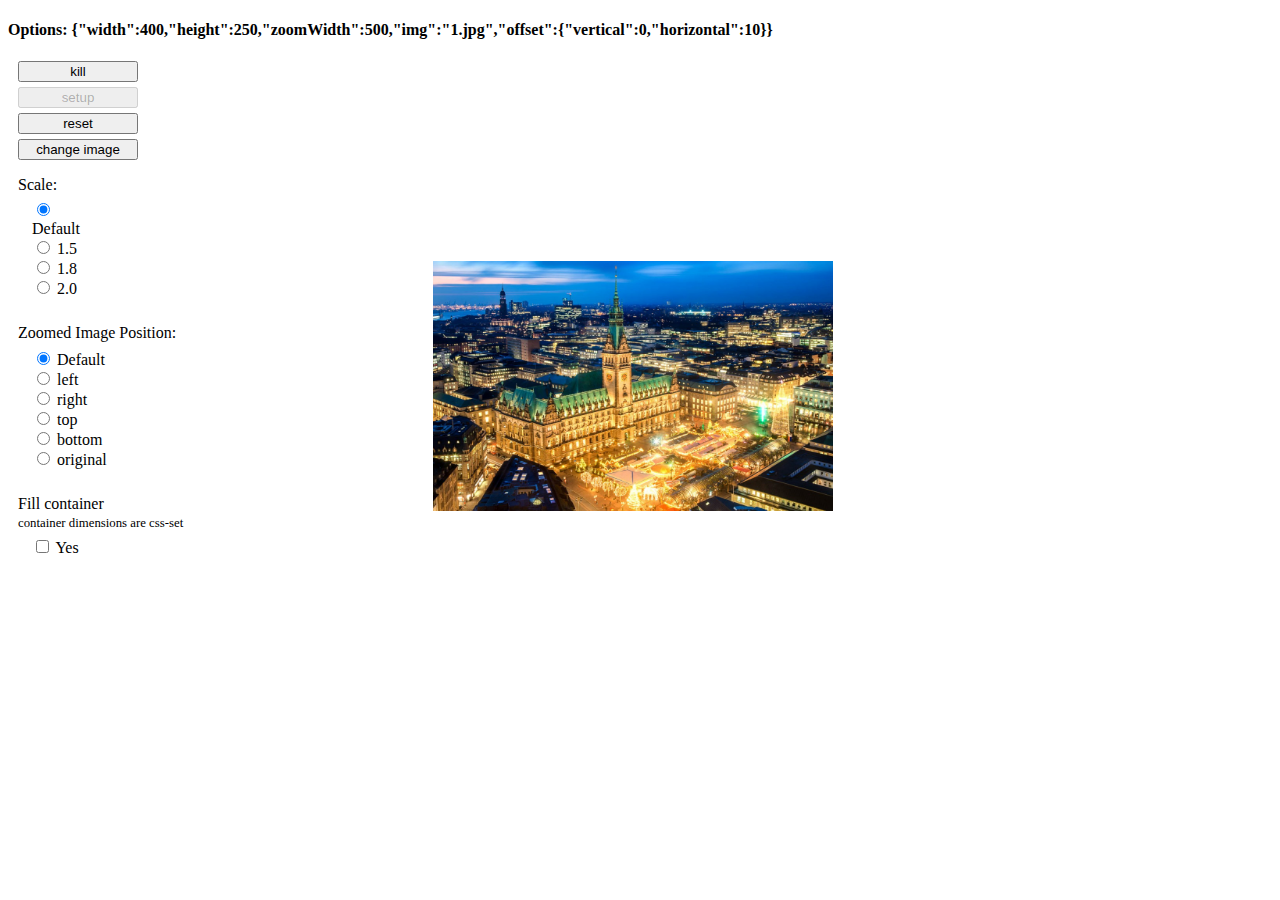
<file: assets/js-image-zoom-master/example/index.html>
<!DOCTYPE html>
<html lang="en">
<head>
    <meta charset="UTF8">
    <title>js-image-zoom Demo</title>
    <script src="../package/js-image-zoom.js" type="application/javascript"></script>
    <link rel="stylesheet" href="http://yui.yahooapis.com/pure/0.6.0/pure-min.css">
    <style>
        .wrapper {
            min-height: 400px;
            margin-left: 10px;
            display: flex;
        }
        .imageblock {
            margin-left: 15px;
        }
        .settings {
            width: 400px;
        }

        .settings__button {
            display: block;
            width: 120px;
            margin-bottom: 5px;
        }
        .setting__inputset {
            width: 100px;
        }
        .setting__inputset__fieldset {
            border: 0;
            margin-top: -15px;
        }
        #container {
            margin-top: 200px;
        }

        #container.onehundredpercent {
            width: 350px;
            height: 250px;
        }

        #container.onehundredpercent img {
            max-width: 100%;
        }
    </style>
</head>
<body>
<h4 id="zoomOptions"></h4>
<div class="wrapper">
    <div class="settings">
        <button id='kill' class='pure-button settings__button' onclick="killImageZoom('imageZoom')">kill</button>
        <button id='setup' class='pure-button settings__button' onclick="setupImageZoom('imageZoom')" disabled>setup</button>
        <button id='reset' class='pure-button settings__button' onclick="resetImageZoom('imageZoom')">reset</button>
        <button id='change' class='pure-button settings__button' onclick="changeImage('imageZoom')">change image</button>

        <p>Scale:</p>
        <form class="setting__inputset">
            <fieldset class="setting__inputset__fieldset" onclick="changeScale()">
                <input type="radio" id="default" name="Scale" value="0" checked="checked">
                <label for="default"> Default</label><br>
                <input type="radio" id="scale_1.5" name="Scale" value="1.5">
                <label for="scale_1.5"> 1.5</label><br>
                <input type="radio" id="scale_1.8" name="Scale" value="1.8">
                <label for="scale_1.8"> 1.8</label><br>
                <input type="radio" id="scale_2" name="Scale" value="2">
                <label for="scale_2"> 2.0</label><br>
            </fieldset>
        </form>

        <p>Zoomed Image Position:</p>
        <form class="setting__zoomed-image-position">
            <fieldset class="setting__inputset__fieldset" onclick="changeZoomPosition()">
                <input type="radio" id="zoom_position_default" name="ZoomPosition" value="default" checked="checked">
                <label for="default"> Default</label><br>
                <input type="radio" id="zoom_position_left" name="ZoomPosition" value="left">
                <label for="zoom_position_left"> left</label><br>
                <input type="radio" id="zoom_position_right" name="ZoomPosition" value="right">
                <label for="zoom_position_right"> right</label><br>
                <input type="radio" id="zoom_position_top" name="ZoomPosition" value="top">
                <label for="zoom_position_top"> top</label><br>
                <input type="radio" id="zoom_position_bottom" name="ZoomPosition" value="bottom">
                <label for="zoom_position_bottom">bottom</label><br>
                <input type="radio" id="zoom_position_original" name="ZoomPosition" value="original">
                <label for="zoom_position_original">original</label><br>
            </fieldset>
        </form>

        <p>Fill container <br><span style="font-size: .8em">container dimensions are css-set</span></p>
        <form class="setting__fill-container">
            <fieldset class="setting__inputset__fieldset" onclick="changeFillContainerSetting()">
                <input type="checkbox" id="fill_container_setting" name="FillContainer" value="on">
                <label for="fill_container_setting"> Yes</label>
            </fieldset>
        </form>

    </div>
    <div class="imageblock">
        <div id="container"></div>
    </div>
</div>
<script>
    var currentImage = 1;
    var defaultOptions = {
        width: 400,
        height: 250,
        zoomWidth: 500,
        img: "1.jpg",
        offset: {vertical: 0, horizontal: 10}
    };
    var options;
    resetOptions();

    var container = document.getElementById('container');
    var optionsHeader = document.getElementById('zoomOptions');
    var killButton = document.getElementById('kill');
    var setupButton = document.getElementById('setup');
    var resetButton = document.getElementById('reset');
    optionsHeader.innerHTML = 'Options: ' + JSON.stringify(options);
    window.imageZoom = new ImageZoom(container, options);

    function resetOptions() {
        options = JSON.parse(JSON.stringify(defaultOptions)); // widely supported deep copy
    }

    function updateButtonStatus() {
        if (window.imageZoom) {
            killButton.disabled = false;
            resetButton.disabled = false;
            setupButton.disabled = true;
        } else {
            killButton.disabled = true;
            resetButton.disabled = true;
            setupButton.disabled = false;
        }

    }

    function killImageZoom(imageZoom) {
        window[imageZoom].kill();
        delete window[imageZoom];
        updateButtonStatus();
    }

    function setupImageZoom(imageZoom) {
        window[imageZoom]= new ImageZoom(container, options);
        updateButtonStatus();

    }

    function resetImageZoom(imageZoom) {
        window[imageZoom].kill();
        window[imageZoom]= new ImageZoom(container, options);
    }

    function changeScale() {
        var scale = document.querySelector('input[name = "Scale"]:checked').value;
        if (scale > 0) {
            options.scale = scale;
        } else {
            delete options.scale;
        }
        optionsHeader.innerHTML = 'Options: ' + JSON.stringify(options);
        killImageZoom('imageZoom');
        window.imageZoom = new ImageZoom(container, options);
        updateButtonStatus();
    }

    function changeZoomPosition() {
        var zoomPosition = document.querySelector('input[name = "ZoomPosition"]:checked').value;
        if (zoomPosition !== 'default') {
            options.zoomPosition = zoomPosition;
        } else {
            delete options.zoomPosition;
        }
        optionsHeader.innerHTML = 'Options: ' + JSON.stringify(options);
        killImageZoom('imageZoom');
        window.imageZoom = new ImageZoom(container, options);
        updateButtonStatus();
    }

    function changeFillContainerSetting() {
        var fillContainer = document.querySelector('input[name="FillContainer"]').checked;
        if (fillContainer === true) {
            document.getElementById('container').classList.add('onehundredpercent');
            delete options.width;
            delete options.height;
            delete options.zoomWidth;
        } else {
            document.getElementById('container').classList.remove('onehundredpercent');
            resetOptions();
        }
        optionsHeader.innerHTML = 'Options: ' + JSON.stringify(options);
        resetImageZoom('imageZoom');
    }

    function changeImage(imageZoom) {
        currentImage = currentImage === 1 ? 2 : 1;
        options.img = currentImage + '.jpg';
        resetImageZoom(imageZoom);
    }
</script>
</body>
</html>
</file>
<file: css/app.css>
@font-face {
  font-family: "";
  src: url("");
}
.visible-bottom-to-top,
.visible-top-to-bottom,
.visible-left-to-right,
.visible-right-to-left {
  visibility: hidden;
}

.slide-bottom-to-top {
  animation-name: slideBottomToTop;
  -webkit-animation-name: slideBottomToTop;
  animation-duration: 1s;
  -webkit-animation-duration: 1s;
  visibility: visible;
}

.slide-top-to-bottom {
  animation-name: slideTopToBottom;
  -webkit-animation-name: slideTopToBottom;
  animation-duration: 1s;
  -webkit-animation-duration: 1s;
  visibility: visible;
}

.slide-left-to-right {
  animation-name: slideLeftToRight;
  -webkit-animation-name: slideLeftToRight;
  animation-duration: 1s;
  -webkit-animation-duration: 1s;
  visibility: visible;
}

.slide-right-to-left {
  animation-name: slideRightToLeft;
  -webkit-animation-name: slideRightToLeft;
  animation-duration: 1s;
  -webkit-animation-duration: 1s;
  visibility: visible;
}

@keyframes slideBottomToTop {
  0% {
    opacity: 0;
    transform: translateY(70%);
    -webkit-transform: translateY(70%);
    -moz-transform: translateY(70%);
    -ms-transform: translateY(70%);
    -o-transform: translateY(70%);
  }
  100% {
    opacity: 1;
    transform: translateY(0%);
    -webkit-transform: translateY(0%);
    -moz-transform: translateY(0%);
    -ms-transform: translateY(0%);
    -o-transform: translateY(0%);
  }
}
@keyframes slideTopToBottom {
  0% {
    opacity: 0;
    transform: translateY(-70%);
    -webkit-transform: translateY(-70%);
    -moz-transform: translateY(-70%);
    -ms-transform: translateY(-70%);
    -o-transform: translateY(-70%);
  }
  100% {
    opacity: 1;
    transform: translateY(0%);
    -webkit-transform: translateY(0%);
    -moz-transform: translateY(0%);
    -ms-transform: translateY(0%);
    -o-transform: translateY(0%);
  }
}
@keyframes slideLeftToRight {
  0% {
    opacity: 0;
    transform: translateX(-70%);
    -webkit-transform: translateX(-70%);
    -moz-transform: translateX(-70%);
    -ms-transform: translateX(-70%);
    -o-transform: translateX(-70%);
  }
  100% {
    opacity: 1;
    transform: translateX(0%);
    -webkit-transform: translateX(0%);
    -moz-transform: translateX(0%);
    -ms-transform: translateX(0%);
    -o-transform: translateX(0%);
  }
}
@keyframes slideRightToLeft {
  0% {
    opacity: 0;
    transform: translateX(70%);
    -webkit-transform: translateX(70%);
    -moz-transform: translateX(70%);
    -ms-transform: translateX(70%);
    -o-transform: translateX(70%);
  }
  100% {
    opacity: 1;
    transform: translateX(0%);
    -webkit-transform: translateX(0%);
    -moz-transform: translateX(0%);
    -ms-transform: translateX(0%);
    -o-transform: translateX(0%);
  }
}
.gallery {
  max-width: 700px;
  margin: auto;
  display: flex;
  flex-direction: column;
  justify-content: center;
  align-items: center;
}
.gallery .main-image {
  width: 100%;
}
.gallery .main-image #featured {
  width: 100%;
  max-height: 600px;
  object-fit: cover;
}
.gallery #slide-wrapper {
  max-width: 100%;
  display: flex;
  min-height: 100px;
  align-items: center;
}
.gallery #slide-wrapper #slider {
  width: 700px;
  display: flex;
  flex-wrap: nowrap;
  overflow-x: hidden;
}
.gallery #slide-wrapper #slider .thumbnail {
  max-width: 180px;
  max-height: 100px;
  object-fit: cover;
  cursor: pointer;
  opacity: 0.5;
  margin: 5px;
}
.gallery #slide-wrapper #slider .thumbnail.active {
  opacity: 1;
  box-shadow: 0px 0px 5px 0px #007cba;
}
.gallery #slide-wrapper #slider .thumbnail:hover {
  opacity: 1;
}
.gallery #slide-wrapper .arrow {
  width: 30px;
  height: 30px;
  opacity: 0.5;
  cursor: pointer;
  transition: 0.3s;
  -webkit-transition: 0.3s;
  -moz-transition: 0.3s;
  -ms-transition: 0.3s;
  -o-transition: 0.3s;
}
.gallery #slide-wrapper .arrow:hover {
  opacity: 1;
}

body {
  font-family: "Open Sans", sans-serif;
}

ul {
  list-style: none;
  padding: 0;
  margin: 0;
}

* {
  padding: 0;
  margin: 0;
  box-sizing: border-box;
  outline: none;
}

.section-title {
  font-family: "Open Sans", sans-serif;
  font-size: 20px;
  text-align: center;
  font-weight: 300;
  text-transform: uppercase;
  padding-bottom: 10px;
  margin-bottom: 20px;
  position: relative;
}
.section-title:after {
  content: "";
  height: 3px;
  width: 80px;
  position: absolute;
  bottom: 0px;
  left: 50%;
  background-color: #e25440;
  transform: translateX(-50%);
}

.section-disc {
  font-family: "Open Sans", sans-serif;
  padding: 5px 0;
  max-width: 600px;
  text-align: center;
  font-size: 13px;
  color: #888;
  line-height: 2;
  margin: 0 auto;
}

.banner-img {
  margin-top: -90px;
  margin-bottom: 30px;
}

.navigation {
  margin: 10px 0 30px;
  text-align: center;
}
.navigation span.pages {
  line-height: 25px;
}
.navigation span.current {
  width: 25px;
  background: #e25440;
  color: #ffffff;
}
.navigation a,
.navigation .current {
  text-align: center;
  text-decoration: none;
  font-size: 15.4px;
  height: 25px;
  line-height: 25px;
  margin-left: 8px;
  display: inline-block;
  background: #ddd;
  color: #333;
  border-radius: 2px;
  padding: 0 5px;
  transition: 0.3s all ease;
  -webkit-transition: 0.3s all ease;
  -moz-transition: 0.3s all ease;
  -ms-transition: 0.3s all ease;
  -o-transition: 0.3s all ease;
  -webkit-border-radius: 2px;
  -moz-border-radius: 2px;
  -ms-border-radius: 2px;
  -o-border-radius: 2px;
}
.navigation .page-number {
  width: 25px;
  padding: 0;
}
.navigation a:hover {
  background: #e25440;
  color: #ffffff;
}

.addToCart {
  width: 120px;
  height: 35px;
  border-radius: 3px;
  font-size: 14px;
  box-shadow: inset 0px -1px 0px 0px rgba(0, 0, 0, 0.07);
  color: #ffffff;
  background-color: #69697a;
  border: none;
  text-align: left;
  cursor: pointer;
  transition: all 0.3s;
  -webkit-transition: all 0.3s;
  -moz-transition: all 0.3s;
  -ms-transition: all 0.3s;
  -o-transition: all 0.3s;
  -webkit-border-radius: 3px;
  -moz-border-radius: 3px;
  -ms-border-radius: 3px;
  -o-border-radius: 3px;
  position: relative;
}
.addToCart i {
  line-height: 35px;
  border-right: 1px solid rgba(255, 255, 255, 0.3);
  padding: 0 10px;
  margin-right: 5px;
}
.addToCart:hover {
  box-shadow: inset 0px -1px 0px 0px rgba(0, 0, 0, 0.15);
  color: #ffffff;
  background-image: linear-gradient(rgba(255, 255, 255, 0.05), rgba(255, 255, 255, 0.25));
}
.addToCart::before {
  content: "+1";
  display: block;
  width: 35px;
  height: 35px;
  background-color: #e25440;
  color: #ffffff;
  text-align: center;
  opacity: 0;
  line-height: 35px;
  position: absolute;
  top: 0;
  border-radius: 50%;
  -webkit-border-radius: 50%;
  -moz-border-radius: 50%;
  -ms-border-radius: 50%;
  -o-border-radius: 50%;
  transition: all 1s ease-in-out;
  -webkit-transition: all 1s ease-in-out;
  -moz-transition: all 1s ease-in-out;
  -ms-transition: all 1s ease-in-out;
  -o-transition: all 1s ease-in-out;
}
.addToCart.add::before {
  top: -150px;
  animation: addToCart 1s ease-in-out forwards;
  -webkit-animation: addToCart 1s ease-in-out forwards;
}

@keyframes addToCart {
  50% {
    opacity: 1;
  }
  100% {
    opacity: 0;
  }
}
@-webkit-keyframes addToCart {
  50% {
    opacity: 1;
  }
  100% {
    opacity: 0;
  }
}
@-moz-keyframes addToCart {
  50% {
    opacity: 1;
  }
  100% {
    opacity: 0;
  }
}
@-o-keyframes addToCart {
  50% {
    opacity: 1;
  }
  100% {
    opacity: 0;
  }
}
@-ms-keyframes addToCart {
  50% {
    opacity: 1;
  }
  100% {
    opacity: 0;
  }
}
.js-image-zoom__zoomed-image {
  z-index: 1;
}

.header {
  position: sticky;
  top: -35px;
  z-index: 10;
}
.header.mini .bottom-sp {
  background: rgba(255, 255, 255, 0.97);
  box-shadow: 0 1px 2px 0px rgba(0, 0, 0, 0.1);
}
.header.mini .bottom-sp .left {
  width: 40%;
}
.header.mini .bottom-sp .right {
  width: 60%;
}
.header.mini .bottom-sp .right .cart {
  height: 30px;
  padding: 2px 6px;
}
.header.mini .bottom-sp .right .burger {
  width: 40px;
  height: 40px;
  font-size: 27px;
  margin-left: 10px;
}
.header.mini .bottom-sp .right .burger i {
  line-height: 40px;
}
.header .top {
  height: 35px;
  background: #f9f9f9;
  border-bottom: 1px solid #ccc;
}
.header .top .left ul {
  margin-top: 5px;
}
.header .top .left ul li {
  padding: 0 3px;
  border-left: 1px solid rgba(0, 0, 0, 0.05);
}
.header .top .left a {
  display: flex;
  align-items: center;
  justify-content: center;
  width: 25px;
  height: 25px;
  color: #777777;
  border-radius: 20px;
  -webkit-border-radius: 20px;
  -moz-border-radius: 20px;
  -ms-border-radius: 20px;
  -o-border-radius: 20px;
  font-size: 15px;
  transition: all 0.4s;
  -webkit-transition: all 0.4s;
  -moz-transition: all 0.4s;
  -ms-transition: all 0.4s;
  -o-transition: all 0.4s;
}
.header .top .left a:hover {
  color: #ffffff;
  background-color: #e25440;
  text-decoration: none;
}
.header .top .left .tel a {
  width: auto;
  font-size: 13px;
}
.header .top .left .tel a:hover {
  color: #777777;
  background: none;
}
.header .top .right form {
  position: relative;
}
.header .top .right form input {
  border: none;
  width: 0;
  transition: all 0.3s;
  -webkit-transition: all 0.3s;
  -moz-transition: all 0.3s;
  -ms-transition: all 0.3s;
  -o-transition: all 0.3s;
}
.header .top .right form input.toggle {
  width: 150px;
  height: 25px;
  padding: 0 5px;
  position: absolute;
  top: 5px;
  right: 20px;
}
.header .top .right form .btn-search {
  border: none;
  background: none;
  transition: all 0.4s;
  -webkit-transition: all 0.4s;
  -moz-transition: all 0.4s;
  -ms-transition: all 0.4s;
  -o-transition: all 0.4s;
  color: #777777;
  cursor: pointer;
}
.header .top .right form .btn-search:hover {
  color: #e25440;
}
.header .bottom-sp {
  background: rgba(255, 255, 255, 0.8);
  transition: all 0.4s ease-in-out;
  -webkit-transition: all 0.4s ease-in-out;
  -moz-transition: all 0.4s ease-in-out;
  -ms-transition: all 0.4s ease-in-out;
  -o-transition: all 0.4s ease-in-out;
}
.header .bottom-sp .left {
  width: 50%;
  margin-bottom: 0;
  line-height: initial;
}
.header .bottom-sp .right {
  width: 50%;
  padding: 5px 0;
}
.header .bottom-sp .right .cart {
  display: inline-block;
  height: 33px;
  text-decoration: none;
  padding: 3px 10px;
  border-radius: 2px;
  -webkit-border-radius: 2px;
  -moz-border-radius: 2px;
  -ms-border-radius: 2px;
  -o-border-radius: 2px;
  border: 1px solid #efefef;
  background: rgba(250, 250, 250, 0.5);
}
.header .bottom-sp .right .cart i {
  font-size: 18px;
  color: #383a47;
}
.header .bottom-sp .right .cart span {
  color: #e25440;
  padding-left: 5px;
}
.header .bottom-sp .right .burger {
  width: 50px;
  height: 50px;
  text-align: center;
  font-size: 30px;
  color: #e25440;
  margin-left: 15px;
  background: #f9f9f9;
  border-radius: 2px;
  -webkit-border-radius: 2px;
  -moz-border-radius: 2px;
  -ms-border-radius: 2px;
  -o-border-radius: 2px;
  transition: all 0.4s;
  -webkit-transition: all 0.4s;
  -moz-transition: all 0.4s;
  -ms-transition: all 0.4s;
  -o-transition: all 0.4s;
}
.header .bottom-sp .right .burger:hover {
  background-color: #e25440;
  color: #f9f9f9;
}
.header .bottom-sp .right .burger i {
  line-height: 50px;
}
.header .menu {
  width: 100%;
  position: fixed;
  top: 0;
  left: -100%;
  background: rgba(0, 0, 0, 0.8);
  transition: all 0.5s ease-out;
  -webkit-transition: all 0.5s ease-out;
  -moz-transition: all 0.5s ease-out;
  -ms-transition: all 0.5s ease-out;
  -o-transition: all 0.5s ease-out;
  opacity: 0;
}
.header .menu.toggle {
  left: 0;
  opacity: 1;
}
.header .menu .close {
  position: absolute;
  top: 0;
  left: 260px;
  width: 45px;
  height: 45px;
  text-align: center;
  background-color: #e25440;
}
.header .menu .close i {
  line-height: 45px;
  font-size: 22px;
  color: #ffffff;
}
.header .menu ul {
  width: 260px;
  height: 100vh;
  background: #383a47;
}
.header .menu ul li a {
  padding: 7px 15px;
  border-bottom: 1px solid rgba(255, 255, 255, 0.25);
  display: block;
  transition: 0.3s all ease;
  -webkit-transition: 0.3s all ease;
  -moz-transition: 0.3s all ease;
  -ms-transition: 0.3s all ease;
  -o-transition: 0.3s all ease;
  color: #ffffff;
  font-size: 15px;
}
.header .menu ul li:first-child a {
  border-top: 1px solid rgba(255, 255, 255, 0.25);
}

@media (min-width: 960px) {
  .header.mini .bottom-pc {
    height: 50px;
    background: rgba(255, 255, 255, 0.97);
    box-shadow: 0 1px 2px 0px rgba(0, 0, 0, 0.1);
  }
  .header.mini .bottom-pc h1 {
    width: 143px;
  }
  .header .top {
    padding: 5px 0;
    box-sizing: border-box;
  }
  .header .top .left ul {
    margin-top: 0;
  }
  .header .top .left ul li {
    padding: 0 5px;
  }
  .header .top .right form input {
    width: 188px;
    padding: 0 10px;
    border-radius: 2px;
    -webkit-border-radius: 2px;
    -moz-border-radius: 2px;
    -ms-border-radius: 2px;
    -o-border-radius: 2px;
    background: rgba(255, 255, 255, 0.5);
  }
  .header .top .right form input.toggle {
    width: 188px;
    position: relative;
    top: 0;
    left: 0;
    padding: 0 10px;
  }
  .header .top .right form .btn-search {
    font-size: 15px;
    padding: 0 10px;
  }
  .header .top .right .btn-register, .header .top .right .btn-login {
    font-size: 13px;
    border-left: 1px solid #ddd;
    color: #777777;
    line-height: 25px;
    margin-left: 5px;
    padding-left: 5px;
  }
  .header .top .right .btn-register:hover, .header .top .right .btn-login:hover {
    color: #e25440;
    text-decoration: none;
  }
  .header .top .right .btn-register i, .header .top .right .btn-login i {
    margin-right: 5px;
    color: #e25440;
  }
  .header .top .right .btn-login {
    border-left: none;
  }
  .header .bottom-pc {
    height: 90px;
    background: rgba(255, 255, 255, 0.8);
    transition: all 0.4s ease-in-out;
    -webkit-transition: all 0.4s ease-in-out;
    -moz-transition: all 0.4s ease-in-out;
    -ms-transition: all 0.4s ease-in-out;
    -o-transition: all 0.4s ease-in-out;
    padding: 5px 0;
  }
  .header .bottom-pc h1 {
    width: 285px;
    margin-bottom: 0;
  }
  .header .bottom-pc .nav ul a {
    font-family: "Roboto Condensed", sans-serif;
    font-size: 15px;
    text-transform: uppercase;
    padding: 0px 15px;
    text-decoration: none;
    line-height: 40px;
    color: #383a47;
    font-weight: 400;
    transition: all 0.3s ease-in-out;
    -webkit-transition: all 0.3s ease-in-out;
    -moz-transition: all 0.3s ease-in-out;
    -ms-transition: all 0.3s ease-in-out;
    -o-transition: all 0.3s ease-in-out;
  }
  .header .bottom-pc .nav ul a.active {
    color: #e25440;
  }
  .header .bottom-pc .nav ul a:hover {
    color: #e25440;
  }
  .header .bottom-pc .nav .cart {
    height: 33px;
    line-height: 33px;
    padding: 0 10px;
    border-radius: 2px;
    -webkit-border-radius: 2px;
    -moz-border-radius: 2px;
    -ms-border-radius: 2px;
    -o-border-radius: 2px;
    border: 1px solid #efefef;
    background: rgba(250, 250, 250, 0.5);
    text-decoration: none;
  }
  .header .bottom-pc .nav .cart:hover i {
    color: #e25440;
  }
  .header .bottom-pc .nav .cart i {
    font-size: 18px;
    color: #383a47;
  }
  .header .bottom-pc .nav .cart .number {
    color: #e25440;
    padding-left: 5px;
    font-family: "Roboto Condensed", sans-serif;
    font-size: 14px;
  }
  .header .bottom-pc .nav .cart.shake {
    animation: shakeCart 0.4s ease-in-out forwards;
  }
}
@keyframes shakeCart {
  25% {
    transform: translateX(6px);
  }
  50% {
    transform: translateX(-4px);
  }
  75% {
    transform: translateX(2px);
  }
  100% {
    transform: translateX(0);
  }
}
.footer {
  background: #383a47;
  color: #dddddd;
  font-size: 13px;
}
.footer .partner {
  padding: 40px 0;
  background: #f9f9f9;
}
.footer .partner .section-title {
  margin-bottom: 50px;
  font-size: 16px;
  font-weight: 400;
}
.footer .partner .item {
  width: 150px !important;
  height: 67px;
  padding: 5px;
  background: #fff;
  margin: 0px 10px;
  text-align: center;
  border: 1px solid #f5f5f5;
  cursor: pointer;
}
.footer .partner .item:before {
  display: inline-block;
  content: "";
  height: 100%;
  width: 0px;
  vertical-align: middle;
}
.footer .partner .item:hover img {
  filter: grayscale(0);
  -webkit-filter: grayscale(0);
}
.footer .partner .item img {
  max-width: 95%;
  max-height: 100%;
  vertical-align: middle;
  display: inline-block;
  filter: grayscale(100%);
  -webkit-filter: grayscale(100%);
  cursor: pointer;
  transition: 0.3s all ease;
  -webkit-transition: 0.3s all ease;
  -moz-transition: 0.3s all ease;
  -ms-transition: 0.3s all ease;
  -o-transition: 0.3s all ease;
}
.footer .partner .slick-slide {
  text-align: center;
}
.footer .partner .slick-dots {
  display: none !important;
}
.footer .partner .slick-prev {
  width: 8px;
  height: 13px;
  background: url("../../image/arrow-left-red.png") center no-repeat;
  background-size: 8px;
  left: 0;
  z-index: 1;
}
.footer .partner .slick-prev::before {
  content: none;
}
.footer .partner .slick-next {
  width: 8px;
  height: 13px;
  background: url("../../image/arrow-right-red.png") center no-repeat;
  background-size: 8px;
  right: 0;
  z-index: 1;
}
.footer .partner .slick-next::before {
  content: none;
}
.footer .top {
  padding: 20px 0;
}
.footer .top .block:not(:last-child) {
  margin-bottom: 20px;
}
.footer .top .block .title {
  font-size: 14px;
  color: #ffffff;
  border-bottom: 1px solid;
  padding-bottom: 5px;
  margin-bottom: 10px;
}
.footer .top .block li {
  padding: 5px 0;
}
.footer .top .block li:not(:last-child) {
  border-bottom: 1px dashed rgba(255, 255, 255, 0.2);
}
.footer .top .block li a {
  font-size: 13px;
  color: #eeeeee;
}
.footer .top .block li i {
  font-size: 8px;
  padding: 0 10px 0 5px;
}
.footer .top .block .wrapper-card img {
  cursor: pointer;
  filter: grayscale(100%);
  -webkit-filter: grayscale(100%);
}
.footer .top .block .wrapper-card img:hover {
  filter: grayscale(0);
  -webkit-filter: grayscale(0);
}
.footer .top .block .wrapper-iframe {
  width: 100%;
}
.footer .top .block .wrapper-iframe iframe {
  width: 100%;
}
.footer .bottom {
  padding: 10px 0;
  background: rgba(0, 0, 0, 0.2);
  text-align: center;
}

@media (min-width: 640px) {
  .footer .partner .item {
    width: 163px;
  }
  .footer .top .uk-container {
    display: flex;
  }
  .footer .top .uk-container .block {
    width: 47%;
    margin-bottom: 0;
  }
  .footer .top .uk-container .block:not(:first-child) {
    margin-left: 6%;
  }
}
@media (min-width: 960px) {
  .footer .top .uk-container {
    display: flex;
  }
  .footer .top .uk-container .block {
    width: 22%;
    margin-bottom: 0;
  }
  .footer .top .uk-container .block:not(:first-child) {
    margin-left: 4%;
  }
  .footer .top .uk-container .block p {
    margin: 10px 0;
  }
  .footer .top .uk-container .block input {
    border: 1px solid #e6e6e6;
    padding: 6px 10px;
    -moz-border-radius: 2px;
    -webkit-border-radius: 2px;
    border-radius: 2px;
    color: #555;
    margin: 0;
    width: 100%;
    display: block;
    -webkit-box-shadow: inset 0 1px 5px rgba(0, 0, 0, 0.1);
    -moz-box-shadow: inset 0 1px 5px rgba(0, 0, 0, 0.1);
    box-shadow: inset 0 1px 5px rgba(0, 0, 0, 0.1);
    background: #fff;
    margin-bottom: 10px;
    -ms-border-radius: 2px;
    -o-border-radius: 2px;
  }
  .footer .top .uk-container .block button {
    padding: 0px 20px;
    display: inline-block;
    color: #ffffff;
    background-color: #69697a;
    -webkit-transition: all 200ms ease-in-out;
    -moz-transition: all 200ms ease-in-out;
    -o-transition: all 200ms ease-in-out;
    -ms-transition: all 200ms ease-in-out;
    transition: all 200ms ease-in-out;
    box-shadow: inset 0px -1px 0px 0px rgba(0, 0, 0, 0.07);
    border-radius: 3px;
    border: 0;
    cursor: pointer;
    height: 35px;
    line-height: 35px;
    font-size: 14px;
    -webkit-border-radius: 3px;
    -moz-border-radius: 3px;
    -ms-border-radius: 3px;
    -o-border-radius: 3px;
  }
  .footer .top .uk-container .block button:hover {
    box-shadow: inset 0px -1px 0px 0px rgba(0, 0, 0, 0.15);
    color: #ffffff;
    background-image: linear-gradient(rgba(255, 255, 255, 0.05), rgba(255, 255, 255, 0.25));
  }
}
#index .banner {
  margin-top: -60px;
}
#index .banner .slick-prev {
  height: 40px;
  width: 40px;
  background: url("../../image/arrow-left-white.png") center no-repeat;
  background-size: 40px;
  left: 10px;
  opacity: 0.3;
  z-index: 1;
  transition: all 0.3s;
  -webkit-transition: all 0.3s;
  -moz-transition: all 0.3s;
  -ms-transition: all 0.3s;
  -o-transition: all 0.3s;
}
#index .banner .slick-prev::before {
  content: none;
}
#index .banner .slick-prev:hover {
  opacity: 0.7;
}
#index .banner .slick-next {
  height: 40px;
  width: 40px;
  background: url("../../image/arrow-right-white.png") center no-repeat;
  background-size: 40px;
  right: 10px;
  opacity: 0.3;
  z-index: 1;
  transition: all 0.3s;
  -webkit-transition: all 0.3s;
  -moz-transition: all 0.3s;
  -ms-transition: all 0.3s;
  -o-transition: all 0.3s;
}
#index .banner .slick-next::before {
  content: none;
}
#index .banner .slick-next:hover {
  opacity: 0.7;
}
#index .service {
  padding: 40px 0;
}
#index .service .wrapper-item .item {
  margin-bottom: 40px;
  transition: 0.3s all ease;
  -webkit-transition: 0.3s all ease;
  -moz-transition: 0.3s all ease;
  -ms-transition: 0.3s all ease;
  -o-transition: 0.3s all ease;
}
#index .service .wrapper-item .item:hover {
  background: #f5f5f5;
  border-radius: 5px;
  -webkit-border-radius: 5px;
  -moz-border-radius: 5px;
  -ms-border-radius: 5px;
  -o-border-radius: 5px;
}
#index .service .wrapper-item .item:hover .content a {
  color: #e25440;
}
#index .service .wrapper-item .item .content {
  text-align: center;
}
#index .service .wrapper-item .item .content a {
  display: block;
  font-family: "Open Sans", sans-serif;
  font-size: 18px;
  color: #383A47;
  text-decoration: none;
  transition: 0.3s all ease;
  margin-bottom: 10px;
  -webkit-transition: 0.3s all ease;
  -moz-transition: 0.3s all ease;
  -ms-transition: 0.3s all ease;
  -o-transition: 0.3s all ease;
}
#index .service .wrapper-item .item .content p {
  font-family: "Open Sans", sans-serif;
  color: #555;
  line-height: 1.7;
  font-size: 13px;
  margin: 0;
}
#index .we-are {
  padding: 40px 0;
  background: url("../../image/home_aboutus_bg.png") center no-repeat;
  background-size: cover;
  background-attachment: fixed;
}
#index .we-are .section-title,
#index .we-are .section-disc {
  color: #ffffff;
}
#index .project {
  padding: 40px 0;
}
#index .project .btn-view-all {
  display: block;
  width: 200px;
  height: 43px;
  text-align: center;
  line-height: 42px;
  text-transform: uppercase;
  border: 1px solid #eee;
  border-radius: 30px;
  text-decoration: none;
  color: #e25440;
  font-family: "Open Sans", sans-serif;
  font-size: 14px;
  transition: 0.3s all ease;
  -webkit-transition: 0.3s all ease;
  -moz-transition: 0.3s all ease;
  -ms-transition: 0.3s all ease;
  -o-transition: 0.3s all ease;
  -webkit-border-radius: 30px;
  -moz-border-radius: 30px;
  -ms-border-radius: 30px;
  -o-border-radius: 30px;
  margin: 10px auto 40px;
}
#index .project .btn-view-all:hover {
  background-color: #e25440;
  color: #ffffff;
}
#index .project .item {
  text-align: center;
  margin-bottom: 50px;
}
#index .project .item:hover img {
  opacity: 0.7;
}
#index .project .item img {
  border: 1px solid #ddd;
}
#index .project .item .name {
  display: block;
  text-align: center;
  font-family: "Open Sans", sans-serif;
  font-size: 16px;
  margin: 5px 0;
  color: #383a47;
}
#index .project .item .name:hover {
  color: #e25440;
}
#index .project .item .price {
  font-family: "Open Sans", sans-serif;
  font-size: 18px;
  color: #e25440;
  margin: 0 0 10px;
}
#index .project .item .price.italic {
  font-size: 15px;
  font-style: italic;
}
#index .project .item .wrapper-btn a {
  display: inline-block;
  height: 35px;
  line-height: 35px;
  border-radius: 3px;
  font-size: 14px;
  box-shadow: inset 0px -1px 0px 0px rgba(0, 0, 0, 0.07);
  color: #ffffff;
  background-color: #69697a;
  padding: 0px 20px;
  margin-left: 5px;
  text-decoration: none;
  transition: all 0.3s;
  -webkit-border-radius: 3px;
  -moz-border-radius: 3px;
  -ms-border-radius: 3px;
  -o-border-radius: 3px;
  -webkit-transition: all 0.3s;
  -moz-transition: all 0.3s;
  -ms-transition: all 0.3s;
  -o-transition: all 0.3s;
}
#index .project .item .wrapper-btn a:hover {
  box-shadow: inset 0px -1px 0px 0px rgba(0, 0, 0, 0.15);
  color: #ffffff;
  background-image: linear-gradient(rgba(255, 255, 255, 0.05), rgba(255, 255, 255, 0.25));
}
#index .comment-news {
  padding: 30px 0;
}
#index .comment-news .title {
  font-family: "Open Sans", sans-serif;
  font-size: 16px;
  font-weight: 400;
  margin: 0 0 20px;
  padding: 0 0px 10px;
  border-bottom: 1px solid #e25440;
}
#index .comment-news .comment {
  margin-bottom: 30px;
}
#index .comment-news .comment .item {
  display: flex;
}
#index .comment-news .comment .item:not(:last-child) {
  padding-bottom: 20px;
  margin-bottom: 20px;
  border-bottom: 1px dashed #ddd;
}
#index .comment-news .comment .item .image {
  width: 60px;
  height: 60px;
  border-radius: 30px;
  -webkit-border-radius: 30px;
  -moz-border-radius: 30px;
  -ms-border-radius: 30px;
  -o-border-radius: 30px;
}
#index .comment-news .comment .item .image img {
  width: 100%;
}
#index .comment-news .comment .item .content {
  width: calc(100% - 60px);
  padding-left: 5%;
}
#index .comment-news .comment .item .content p {
  font-family: "Open Sans", sans-serif;
  font-size: 13px;
  color: #777;
  text-align: justify;
  margin: 0;
}
#index .comment-news .comment .item .content p .red {
  color: #e25440;
}
#index .comment-news .comment .slick-prev {
  height: 26px;
  width: 26px;
  background: url("../../image/arrow-left-red.jpg") center no-repeat;
  background-size: 26px;
  left: auto;
  right: 30px;
  transform: none;
  top: -55px;
  border-radius: 3px;
  z-index: 1;
  -webkit-border-radius: 3px;
  -moz-border-radius: 3px;
  -ms-border-radius: 3px;
  -o-border-radius: 3px;
}
#index .comment-news .comment .slick-prev::before {
  content: none;
}
#index .comment-news .comment .slick-prev:hover {
  opacity: 0.8;
}
#index .comment-news .comment .slick-next {
  height: 26px;
  width: 26px;
  background: url("../../image/arrow-right-red.jpg") center no-repeat;
  background-size: 26px;
  left: auto;
  right: 0;
  transform: none;
  top: -55px;
  border-radius: 3px;
  z-index: 1;
  -webkit-border-radius: 3px;
  -moz-border-radius: 3px;
  -ms-border-radius: 3px;
  -o-border-radius: 3px;
}
#index .comment-news .comment .slick-next::before {
  content: none;
}
#index .comment-news .comment .slick-next:hover {
  opacity: 0.8;
}
#index .comment-news .news > a {
  display: block;
  font-family: "Open Sans", sans-serif;
  color: #383A47;
  font-size: 14px;
  margin: 0 0 5px;
  font-weight: 400;
  text-align: justify;
}
#index .comment-news .news .excerpt {
  font-size: 12px;
  color: #999;
  text-align: justify;
  padding-bottom: 5px;
  margin-bottom: 10px;
  border-bottom: 1px solid #e5e5e5;
}
#index .comment-news .news .excerpt img {
  width: 20%;
  margin-right: 10px;
  float: left;
}
#index .comment-news .news li a {
  display: block;
  font-family: "Open Sans", sans-serif;
  font-size: 13px;
  margin: 0 0 5px;
  font-weight: 400;
  text-align: justify;
  color: #383A47;
}
#index .comment-news .news li a i {
  color: #e25440;
  font-size: 12px;
  margin-right: 5px;
}

@media (min-width: 640px) {
  #index .service .wrapper-item .item {
    display: flex;
    padding: 30px 10px 10px;
    margin-bottom: 0;
  }
  #index .service .wrapper-item .item .image {
    width: 50%;
    padding: 0 2.5%;
  }
  #index .service .wrapper-item .item .content {
    width: 50%;
    text-align: left;
  }
  #index .service .wrapper-item .item:nth-child(2) {
    flex-direction: row-reverse;
  }
  #index .service .wrapper-item .item:nth-child(2) .content {
    text-align: right;
  }
  #index .project .wrapper-item {
    display: flex;
    flex-wrap: wrap;
    justify-content: space-between;
  }
  #index .project .wrapper-item .item {
    width: 47%;
  }
}
@media (min-width: 960px) {
  #index .banner {
    margin-top: -90px;
  }
  #index .service .wrapper-item {
    display: flex;
    justify-content: space-between;
  }
  #index .service .wrapper-item .item {
    width: 320px;
    flex-direction: column;
    padding: 1%;
  }
  #index .service .wrapper-item .item .image {
    width: 100%;
    padding: 8% 12%;
  }
  #index .service .wrapper-item .item .content {
    width: 100%;
    text-align: center;
  }
  #index .service .wrapper-item .item:nth-child(2) {
    flex-direction: column;
  }
  #index .service .wrapper-item .item:nth-child(2) .content {
    text-align: center;
  }
  #index .project .wrapper-item .item {
    width: 22%;
  }
  #index .project .wrapper-item .item .wrapper-btn {
    flex-wrap: wrap;
  }
  #index .project .wrapper-item .item .wrapper-btn .addToCart {
    margin-bottom: 5px;
  }
  #index .project .wrapper-item .item .wrapper-btn a {
    margin-bottom: 5px;
  }
  #index .comment-news .uk-container {
    display: flex;
  }
  #index .comment-news .uk-container .comment {
    width: 60%;
  }
  #index .comment-news .uk-container .comment .item .image {
    width: 100px;
    height: 100px;
  }
  #index .comment-news .uk-container .news {
    width: 35%;
    margin-left: 5%;
    background: #f9f9f9;
    border-radius: 3px;
    padding: 0.5% 1.5%;
    -webkit-border-radius: 3px;
    -moz-border-radius: 3px;
    -ms-border-radius: 3px;
    -o-border-radius: 3px;
  }
}
#introduce {
  margin-bottom: 50px;
}
#introduce .banner-img {
  margin-top: -90px;
  margin-bottom: 30px;
}
#introduce h2 {
  font-family: "Open Sans", sans-serif;
  font-size: 30px;
  color: #555;
  text-align: center;
}
#introduce .section-disc {
  color: #555;
}
#introduce .wrapper-item {
  padding: 20px 0 0;
  border-top: 1px solid #f9f9f9;
  margin-top: 20px;
}
#introduce .wrapper-item .item {
  margin-bottom: 20px;
}
#introduce .wrapper-item .item .title {
  font-family: "Open Sans", sans-serif;
  font-size: 20px;
  color: #555;
  line-height: 38px;
  position: relative;
  margin-bottom: 10px;
}
#introduce .wrapper-item .item .title::before {
  content: "";
  width: 50px;
  display: block;
  bottom: 0;
  position: absolute;
  border-bottom: 2px solid #e25440;
}
#introduce .wrapper-item .item p {
  font-family: "Open Sans", sans-serif;
  font-size: 13px;
  color: #555;
  text-align: justify;
  margin: 10px 0;
}

@media (min-width: 640px) {
  #introduce .wrapper-item {
    display: flex;
    justify-content: space-between;
  }
  #introduce .wrapper-item .item {
    width: 30%;
  }
}
#services .service .section-title {
  color: #555555;
}
#services .service .wrapper-item {
  padding: 10px 0 60px;
  border-top: 1px solid #f9f9f9;
  margin-top: 30px;
}
#services .service .wrapper-item .item {
  transition: 0.3s all ease;
  -webkit-transition: 0.3s all ease;
  -moz-transition: 0.3s all ease;
  -ms-transition: 0.3s all ease;
  -o-transition: 0.3s all ease;
}
#services .service .wrapper-item .item:not(:last-child) {
  margin-bottom: 40px;
}
#services .service .wrapper-item .item:hover {
  background: #f5f5f5;
  border-radius: 5px;
  -webkit-border-radius: 5px;
  -moz-border-radius: 5px;
  -ms-border-radius: 5px;
  -o-border-radius: 5px;
}
#services .service .wrapper-item .item:hover .content a {
  color: #e25440;
}
#services .service .wrapper-item .item:hover .content .btn-view {
  background: #fff;
  color: #555;
}
#services .service .wrapper-item .item .content {
  text-align: center;
}
#services .service .wrapper-item .item .content a {
  display: block;
  font-family: "Open Sans", sans-serif;
  font-size: 18px;
  color: #383A47;
  text-decoration: none;
  transition: 0.3s all ease;
  margin-bottom: 10px;
  -webkit-transition: 0.3s all ease;
  -moz-transition: 0.3s all ease;
  -ms-transition: 0.3s all ease;
  -o-transition: 0.3s all ease;
}
#services .service .wrapper-item .item .content p {
  font-family: "Open Sans", sans-serif;
  color: #555;
  line-height: 1.7;
  font-size: 13px;
  margin: 0 0 15px;
}
#services .service .wrapper-item .item .content .btn-view {
  background: #eee;
  color: #E25440;
  border-radius: 5px;
  padding: 5px 15px;
  transition: 0.3s all ease;
  display: inline-block;
  -webkit-transition: 0.3s all ease;
  -moz-transition: 0.3s all ease;
  -ms-transition: 0.3s all ease;
  -o-transition: 0.3s all ease;
  -webkit-border-radius: 5px;
  -moz-border-radius: 5px;
  -ms-border-radius: 5px;
  -o-border-radius: 5px;
  padding: 5px 10px;
  font-size: 14px;
}

@media (min-width: 640px) {
  #services .service .wrapper-item .item {
    display: flex;
    padding: 30px 10px 10px;
    margin-bottom: 0;
  }
  #services .service .wrapper-item .item .image {
    width: 50%;
    padding: 0 2.5%;
  }
  #services .service .wrapper-item .item .content {
    width: 50%;
    text-align: left;
  }
  #services .service .wrapper-item .item:nth-child(2) {
    flex-direction: row-reverse;
  }
  #services .service .wrapper-item .item:nth-child(2) .content {
    text-align: right;
  }
}
@media (min-width: 960px) {
  #services .service .section-title {
    font-size: 30px;
  }
  #services .service .wrapper-item {
    display: flex;
    justify-content: space-between;
  }
  #services .service .wrapper-item .item {
    width: 335px;
    flex-direction: column;
    padding: 1%;
  }
  #services .service .wrapper-item .item .image {
    width: 100%;
    padding: 8% 12%;
  }
  #services .service .wrapper-item .item .content {
    width: 100%;
    text-align: center;
  }
  #services .service .wrapper-item .item:nth-child(2) {
    flex-direction: column;
  }
  #services .service .wrapper-item .item:nth-child(2) .content {
    text-align: center;
  }
}
#services-detail .left {
  margin-bottom: 40px;
}
#services-detail .left .name {
  font-family: "Open Sans", sans-serif;
  font-size: 22px;
  line-height: 34px;
  margin: 0 0;
  color: #e25440;
  border-bottom: 1px solid #ddd;
}
#services-detail .left .time {
  font-family: "Open Sans", sans-serif;
  font-size: 13px;
  line-height: 30px;
  color: #666;
  margin: 0;
  border-bottom: 1px solid #f5f5f5;
}
#services-detail .left .bold {
  font-family: "Open Sans", sans-serif;
  font-size: 15px;
  font-weight: 600;
  color: #555555;
  text-align: justify;
  margin: 15px 0;
}
#services-detail .left .light {
  font-family: "Open Sans", sans-serif;
  font-size: 14px;
  color: #555555;
  text-align: justify;
  margin: 0 0 45px;
}
#services-detail .left .wrapper-social .item {
  width: 95px;
  height: 22px;
  color: #fff;
  border-radius: 2px;
  margin: 5px 10px 5px 0;
  -webkit-border-radius: 2px;
  -moz-border-radius: 2px;
  -ms-border-radius: 2px;
  -o-border-radius: 2px;
  background-color: #3b5998;
  font-size: 12px;
  font-weight: bold;
  line-height: 22px;
  text-decoration: none;
}
#services-detail .left .wrapper-social .item i,
#services-detail .left .wrapper-social .item span {
  display: inline-block;
  width: 22px;
  height: 22px;
  text-align: center;
}
#services-detail .left .wrapper-social .item:nth-child(2) {
  background-color: #00aced;
}
#services-detail .left .wrapper-social .item:nth-child(3) {
  background-color: #cb2027;
}
#services-detail .left .wrapper-social .item:nth-child(4) {
  width: 75px;
  background-color: #4999dc;
}
#services-detail .left .wrapper-social .item:nth-child(5) {
  width: 55px;
  background-color: #ffffff;
  border: 1px solid #ececec;
  color: #333333;
}
#services-detail .left .wrapper-social .item:nth-child(5) span {
  height: 20px;
  color: #ffffff;
  background-color: #dd4b39;
  border-radius: 2px 0 0 2px;
  -webkit-border-radius: 2px 0 0 2px;
  -moz-border-radius: 2px 0 0 2px;
  -ms-border-radius: 2px 0 0 2px;
  -o-border-radius: 2px 0 0 2px;
  margin-right: 5px;
  position: relative;
}
#services-detail .left .wrapper-social .item:nth-child(5) span::before {
  content: "";
  width: 0;
  height: 0;
  border-top: 5px solid transparent;
  border-right: 5px solid #fff;
  border-bottom: 5px solid transparent;
  position: absolute;
  top: 5px;
  right: 0;
}
#services-detail .right {
  margin-bottom: 40px;
}
#services-detail .right .title {
  font-family: "Open Sans", sans-serif;
  font-size: 20px;
  color: #555555;
  line-height: 35px;
  border-bottom: 1px solid #eee;
}
#services-detail .right .item {
  padding: 10px 0;
}
#services-detail .right .item:first-of-type {
  border-bottom: 1px dashed #eee;
}
#services-detail .right .item .img {
  width: 50%;
  margin-right: 5%;
}
#services-detail .right .item .content {
  width: 45%;
}
#services-detail .right .item .content .name {
  font-family: "Open Sans", sans-serif;
  font-size: 14px;
  color: #f45b4f;
  text-decoration: none;
  display: block;
  line-height: 27px;
  border-bottom: 1px solid #f1f1f1;
  margin-bottom: 5px;
}
#services-detail .right .item .content p {
  font-family: "Open Sans", sans-serif;
  font-size: 14px;
  color: #aeaeae;
  margin: 0;
}
#services-detail .right .staff {
  border-bottom: 1px solid #eee;
}
#services-detail .right .staff .red {
  font-family: "Open Sans", sans-serif;
  font-size: 14px;
  color: #d90000;
  font-weight: 600;
  margin: 0;
}
#services-detail .right .staff > a {
  display: inline-block;
  margin-right: 20px;
}
#services-detail .right .staff p {
  font-family: "Open Sans", sans-serif;
  font-size: 14px;
  color: #555555;
}
#services-detail .right .staff p a {
  font-size: 16px;
  color: #d90000;
}
#services-detail .right .work-time p {
  font-family: "Open Sans", sans-serif;
  font-size: 14px;
  color: #555555;
  margin: 0;
}

@media (min-width: 960px) {
  #services-detail .uk-container {
    display: flex;
  }
  #services-detail .uk-container .left {
    width: 67%;
    margin-right: 3%;
  }
  #services-detail .uk-container .left > img {
    width: 100%;
  }
  #services-detail .uk-container .right {
    width: 30%;
    padding-left: 3%;
    position: relative;
  }
  #services-detail .uk-container .right::before {
    content: "";
    position: absolute;
    width: 1px;
    height: 535px;
    top: 35px;
    left: 0;
    background: #eee;
  }
}
#products {
  padding-top: 30px;
}
#products .breadcrumb {
  padding: 3px 10px;
  background: #f5f5f5;
  border-radius: 3px;
  -webkit-border-radius: 3px;
  -moz-border-radius: 3px;
  -ms-border-radius: 3px;
  -o-border-radius: 3px;
  border: 1px solid #eee;
  margin-bottom: 10px;
}
#products .breadcrumb li {
  font-family: "Open Sans", sans-serif;
  display: inline;
  font-size: 13px;
  font-weight: bold;
}
#products .breadcrumb li + li:before {
  padding: 3px;
  content: ">";
}
#products .breadcrumb li a {
  color: #555;
  text-decoration: none;
  font-weight: normal;
}
#products .line-1 {
  margin-bottom: 10px;
}
#products .line-1 h1 {
  font-family: "Open Sans", sans-serif;
  font-size: 22px;
  margin: 0;
  color: #333333;
  display: inline-block;
  padding: 5px 10px;
  border-bottom: 3px solid #e25440;
}
#products .line-1 .wrapper-btn button {
  width: 32px;
  height: 32px;
  line-height: 30px;
  text-align: center;
  background: #f5f5f5;
  border: 1px solid #ddd;
  display: inline-block;
  cursor: pointer;
  font-size: 14px;
  color: #555555;
}
#products .line-1 .wrapper-btn button.active {
  color: #e25440;
}
#products .wrapper-item .item {
  text-align: center;
  margin-bottom: 20px;
}
#products .wrapper-item .item:hover img {
  opacity: 0.7;
}
#products .wrapper-item .item img {
  border: 1px solid #ddd;
}
#products .wrapper-item .item .name {
  display: block;
  text-align: center;
  font-family: "Open Sans", sans-serif;
  font-size: 16px;
  margin: 5px 0;
  color: #383a47;
}
#products .wrapper-item .item .name:hover {
  color: #e25440;
}
#products .wrapper-item .item .price {
  font-family: "Open Sans", sans-serif;
  font-size: 18px;
  color: #e25440;
  margin: 0 0 10px;
}
#products .wrapper-item .item .price.italic {
  font-size: 15px;
  font-style: italic;
}
#products .wrapper-item .item .wrapper-btn button {
  width: 120px;
  height: 35px;
  border-radius: 3px;
  font-size: 14px;
  box-shadow: inset 0px -1px 0px 0px rgba(0, 0, 0, 0.07);
  color: #ffffff;
  background-color: #69697a;
  border: none;
  text-align: left;
  cursor: pointer;
  transition: all 0.3s;
  -webkit-transition: all 0.3s;
  -moz-transition: all 0.3s;
  -ms-transition: all 0.3s;
  -o-transition: all 0.3s;
  -webkit-border-radius: 3px;
  -moz-border-radius: 3px;
  -ms-border-radius: 3px;
  -o-border-radius: 3px;
}
#products .wrapper-item .item .wrapper-btn button i {
  line-height: 35px;
  border-right: 1px solid rgba(255, 255, 255, 0.3);
  padding: 0 10px;
  margin-right: 5px;
}
#products .wrapper-item .item .wrapper-btn button:hover {
  box-shadow: inset 0px -1px 0px 0px rgba(0, 0, 0, 0.15);
  color: #ffffff;
  background-image: linear-gradient(rgba(255, 255, 255, 0.05), rgba(255, 255, 255, 0.25));
}
#products .wrapper-item .item .wrapper-btn a {
  display: inline-block;
  height: 35px;
  line-height: 35px;
  border-radius: 3px;
  font-size: 14px;
  box-shadow: inset 0px -1px 0px 0px rgba(0, 0, 0, 0.07);
  color: #ffffff;
  background-color: #69697a;
  padding: 0px 20px;
  margin-left: 5px;
  text-decoration: none;
  transition: all 0.3s;
  -webkit-border-radius: 3px;
  -moz-border-radius: 3px;
  -ms-border-radius: 3px;
  -o-border-radius: 3px;
  -webkit-transition: all 0.3s;
  -moz-transition: all 0.3s;
  -ms-transition: all 0.3s;
  -o-transition: all 0.3s;
}
#products .wrapper-item .item .wrapper-btn a:hover {
  box-shadow: inset 0px -1px 0px 0px rgba(0, 0, 0, 0.15);
  color: #ffffff;
  background-image: linear-gradient(rgba(255, 255, 255, 0.05), rgba(255, 255, 255, 0.25));
}
#products .wrapper-item.list .item {
  width: 100%;
  display: flex;
  border-bottom: 1px solid #ddd;
  padding: 10px;
}
#products .wrapper-item.list .item > a {
  width: 30%;
}
#products .wrapper-item.list .item .wrapper {
  width: 70%;
  text-align: left;
  padding-left: 10px;
}
#products .wrapper-item.list .item .wrapper .name {
  text-align: left;
}
#products .wrapper-item.list .item .wrapper .wrapper-btn {
  flex-wrap: wrap;
  justify-content: flex-start;
}
#products .wrapper-item.list .item .wrapper .wrapper-btn button,
#products .wrapper-item.list .item .wrapper .wrapper-btn a {
  margin: 2.5px;
}
#products .menu .tab h1 {
  font-family: "Open Sans", sans-serif;
  font-size: 20px;
  height: 46px;
  line-height: 46px;
  background: #e25440;
  color: #ffffff;
  padding: 0 10px;
  margin: 0;
}
#products .menu .tab ul li a {
  font-family: "Open Sans", sans-serif;
  font-size: 14px;
  padding: 10px 10px;
  display: block;
  position: relative;
  color: #333;
  text-transform: uppercase;
  color: #333;
  background: #eee;
  text-decoration: none;
  border-bottom: 1px solid #e5e5e5;
  border-top: 1px solid #f5f5f5;
}
#products .menu .tab ul li a i {
  font-size: 8px;
}
#products .menu .tab ul li a:hover {
  background-color: #f9f9f9;
  color: #333;
}
#products .menu .tab .title {
  font-family: "Open Sans", sans-serif;
  font-size: 20px;
  color: #555555;
  line-height: 35px;
  border-bottom: 1px solid #eee;
}
#products .menu .tab .staff {
  border-bottom: 1px solid #eee;
}
#products .menu .tab .staff .red {
  font-family: "Open Sans", sans-serif;
  font-size: 14px;
  color: #d90000;
  font-weight: 600;
  margin: 0;
}
#products .menu .tab .staff > a {
  display: inline-block;
  margin-right: 20px;
}
#products .menu .tab .staff p {
  font-family: "Open Sans", sans-serif;
  font-size: 14px;
  color: #555555;
}
#products .menu .tab .staff p a {
  font-size: 16px;
  color: #d90000;
}
#products .menu .tab .work-time p {
  font-family: "Open Sans", sans-serif;
  font-size: 14px;
  color: #555555;
  margin: 0;
}
#products .menu .tab .item {
  padding: 10px 0;
}
#products .menu .tab .item:not(:last-child) {
  border-bottom: 1px dashed #ddd;
}
#products .menu .tab .item .img {
  width: 25%;
}
#products .menu .tab .item .content {
  width: 75%;
  padding-left: 4%;
}
#products .menu .tab .item .p1 {
  font-family: "Open Sans", sans-serif;
  font-size: 15px;
  color: #383a47;
  margin: 0;
}
#products .menu .tab .item .p1:hover {
  color: #e25440;
}
#products .menu .tab .item .p2 {
  font-family: "Open Sans", sans-serif;
  font-size: 14px;
  font-weight: bold;
  color: #e25440;
  margin: 0;
}
#products .menu .tab .item .p3 {
  font-family: "Open Sans", sans-serif;
  font-size: 13px;
  font-weight: bold;
  font-style: italic;
  color: #e25440;
  margin: 0;
}

.products-detail .heading {
  margin: 20px 0 10px;
  font-size: 16px;
  color: #333333;
  text-transform: uppercase;
  border-bottom: 1px solid #ddd;
}
.products-detail .heading span {
  display: inline-block;
  padding: 0 10px 5px;
  position: relative;
}
.products-detail .heading span:after {
  position: absolute;
  bottom: -2px;
  height: 3px;
  background: #e25440;
  left: 0;
  right: 0;
  width: 100%;
  content: "";
  display: inline-block;
}
.products-detail .line-2 .images {
  border: 1px solid #ddd;
  padding: 0.5%;
}
.products-detail .line-2 .images .main-image {
  margin-bottom: 10px;
}
.products-detail .line-2 .images .main-image img {
  width: 100%;
}
.products-detail .line-2 .images .sub-images img {
  display: inline-block;
  width: 18%;
  margin: 1%;
  border: 1px solid #ddd;
  cursor: pointer;
}
.products-detail .line-2 .content {
  font-family: "Open Sans", sans-serif;
}
.products-detail .line-2 .content h3 {
  font-family: "Open Sans", sans-serif;
  font-size: 14px;
  font-weight: bold;
  color: #383a47;
  margin: 10px 0;
  padding: 0 0 5px;
  border-bottom: 1px solid #ddd;
}
.products-detail .line-2 .content .red {
  font-size: 20px;
  color: #e25440;
  font-weight: bold;
  margin: 15px 0;
}
.products-detail .line-2 .content .black {
  font-size: 14px;
  color: #555555;
  margin: 0 0 20px;
}
.products-detail .line-2 .content button {
  width: 120px;
  height: 35px;
  border-radius: 3px;
  font-size: 14px;
  box-shadow: inset 0px -1px 0px 0px rgba(0, 0, 0, 0.07);
  color: #ffffff;
  background-color: #69697a;
  border: none;
  text-align: left;
  cursor: pointer;
  transition: all 0.3s;
  -webkit-transition: all 0.3s;
  -moz-transition: all 0.3s;
  -ms-transition: all 0.3s;
  -o-transition: all 0.3s;
  -webkit-border-radius: 3px;
  -moz-border-radius: 3px;
  -ms-border-radius: 3px;
  -o-border-radius: 3px;
  margin-bottom: 30px;
}
.products-detail .line-2 .content button:hover {
  box-shadow: inset 0px -1px 0px 0px rgba(0, 0, 0, 0.15);
  color: #ffffff;
  background-image: linear-gradient(rgba(255, 255, 255, 0.05), rgba(255, 255, 255, 0.25));
}
.products-detail .line-2 .content button i {
  line-height: 35px;
  border-right: 1px solid rgba(255, 255, 255, 0.3);
  padding: 0 10px;
  margin-right: 5px;
}
.products-detail .wrapper-social {
  background: #f5f5f5;
  padding: 5px 10px;
}
.products-detail .wrapper-social .item {
  width: 95px;
  height: 22px;
  color: #fff;
  border-radius: 2px;
  margin: 5px 10px 5px 0;
  -webkit-border-radius: 2px;
  -moz-border-radius: 2px;
  -ms-border-radius: 2px;
  -o-border-radius: 2px;
  background-color: #3b5998;
  font-size: 12px;
  font-weight: bold;
  line-height: 22px;
  text-decoration: none;
}
.products-detail .wrapper-social .item i,
.products-detail .wrapper-social .item span {
  display: inline-block;
  width: 22px;
  height: 22px;
  text-align: center;
}
.products-detail .wrapper-social .item:nth-child(2) {
  background-color: #00aced;
}
.products-detail .wrapper-social .item:nth-child(3) {
  background-color: #cb2027;
}
.products-detail .wrapper-social .item:nth-child(4) {
  width: 75px;
  background-color: #4999dc;
}
.products-detail .wrapper-social .item:nth-child(5) {
  width: 55px;
  background-color: #ffffff;
  border: 1px solid #ececec;
  color: #333333;
}
.products-detail .wrapper-social .item:nth-child(5) span {
  height: 20px;
  color: #ffffff;
  background-color: #dd4b39;
  border-radius: 2px 0 0 2px;
  -webkit-border-radius: 2px 0 0 2px;
  -moz-border-radius: 2px 0 0 2px;
  -ms-border-radius: 2px 0 0 2px;
  -o-border-radius: 2px 0 0 2px;
  margin-right: 5px;
  position: relative;
}
.products-detail .wrapper-social .item:nth-child(5) span::before {
  content: "";
  width: 0;
  height: 0;
  border-top: 5px solid transparent;
  border-right: 5px solid #fff;
  border-bottom: 5px solid transparent;
  position: absolute;
  top: 5px;
  right: 0;
}
.products-detail .fb-comments iframe {
  width: 100%;
}

@media (min-width: 640px) {
  #products .wrapper-item {
    display: flex;
    flex-wrap: wrap;
    justify-content: space-between;
  }
  #products .wrapper-item .item {
    width: 47%;
  }

  .products-detail .line-2 {
    display: flex;
    margin-bottom: 20px;
  }
  .products-detail .line-2 .images {
    width: 50%;
  }
  .products-detail .line-2 .content {
    width: 50%;
    padding-left: 15px;
  }
  .products-detail .line-2 .content h3 {
    font-size: 18px;
  }
  .products-detail .line-2 .content .red {
    font-size: 25px;
  }
}
@media (min-width: 960px) {
  #products .wrapper-item {
    justify-content: flex-start;
  }
  #products .wrapper-item .item {
    width: 30%;
    margin-right: 5%;
  }
  #products .wrapper-item .item:nth-child(3n) {
    margin-right: 0;
  }
  #products .wrapper-item .item .wrapper-btn {
    flex-wrap: wrap;
  }
  #products .wrapper-item .item .wrapper-btn button {
    margin-bottom: 5px;
  }
  #products .wrapper-item .item .wrapper-btn a {
    margin-bottom: 5px;
  }
  #products .wrapper-item.list .item {
    margin-right: 0;
  }
  #products .wrapper-item.list .item .wrapper {
    padding-left: 20px;
  }
  #products .uk-container {
    display: flex;
    flex-direction: row-reverse;
  }
  #products .content {
    width: 70%;
  }
  #products .menu {
    width: 25%;
    margin-right: 5%;
  }
}
#news .news .img {
  display: block;
  margin-bottom: 20px;
}
#news .news .img img {
  width: 100%;
}
#news .news .content h2 {
  font-family: "Open Sans", sans-serif;
  font-size: 18px;
  font-weight: bold;
}
#news .news .content h2 a {
  color: #333333;
}
#news .news .content .meta {
  background: url("../../image/bg-title-about.png");
  margin-bottom: 20px;
  font-size: 0;
}
#news .news .content .meta .date {
  display: inline;
  font-family: "Open Sans", sans-serif;
  font-size: 14px;
  color: #868686;
  background-color: #ffffff;
  padding-right: 15px;
  border-right: 1px solid #868686;
  display: inline-block;
  line-height: 1.2;
  margin: 0;
}
#news .news .content .meta .category {
  display: inline;
  font-family: "Open Sans", sans-serif;
  font-size: 14px;
  color: #f00;
  background-color: #ffffff;
  padding: 0 15px;
  display: inline-block;
  line-height: 1.2;
  margin: 0;
  padding: 0 15px;
}
#news .news .content .p1 {
  font-family: "Open Sans", sans-serif;
  font-size: 14px;
  color: #3e3e3e;
  text-align: justify;
}
#news .news .content .view-detail {
  font-family: "Open Sans", sans-serif;
  font-size: 14px;
  border-top: 1px solid #c5c5c5;
  color: #f00;
  display: inline-block;
  line-height: 2;
  padding-right: 10px;
  text-transform: uppercase;
}
#news .main-news {
  margin-bottom: 40px;
}
#news .sub-news .news {
  display: flex;
  margin-bottom: 20px;
}
#news .sub-news .news .img {
  width: 40%;
  padding-right: 5%;
}
#news .sub-news .news .content {
  width: 60%;
}
#news .sub-news .news .content h2 {
  font-size: 14px;
  margin-bottom: 10px;
}
#news .sub-news .news .content .meta {
  margin-bottom: 10px;
}
#news .sub-news .news .content .meta .date,
#news .sub-news .news .content .meta .category {
  font-size: 10px;
  padding: 0 5px;
}
#news .sub-news .news .content .p1 {
  font-size: 12px;
  margin: 5px 0;
}
#news .sub-news .news .content .view-detail {
  font-size: 13px;
}
#news .navigation {
  margin-bottom: 40px;
}

@media (min-width: 640px) {
  #news .main-news .news {
    display: flex;
  }
  #news .main-news .news .img {
    margin-right: 30px;
    width: calc(50% - 30px);
  }
  #news .main-news .news .content {
    width: 50%;
  }
}
@media (min-width: 960px) {
  #news .main-news .news .content h2 {
    font-size: 24px;
  }
  #news .sub-news {
    display: flex;
    flex-wrap: wrap;
  }
  #news .sub-news .news {
    flex-direction: column;
    width: 31%;
    margin-right: 3.5%;
    margin-bottom: 40px;
  }
  #news .sub-news .news:nth-child(3n) {
    margin-right: 0;
  }
  #news .sub-news .news .img {
    width: 100%;
    padding-right: 0;
  }
  #news .sub-news .news .content {
    width: 100%;
  }
  #news .sub-news .news .content h2 {
    font-size: 18px;
  }
  #news .sub-news .news .content .meta .date,
#news .sub-news .news .content .meta .category {
    font-size: 14px;
  }
  #news .sub-news .news .content .p1 {
    font-size: 14px;
  }
  #news .sub-news .news .content .view-detail {
    font-size: 14px;
  }
}
#news-detail .left {
  margin-bottom: 40px;
}
#news-detail .left .wrapper-img {
  text-align: center;
}
#news-detail .left .name {
  font-family: "Open Sans", sans-serif;
  font-size: 22px;
  line-height: 34px;
  margin: 0 0;
  color: #e25440;
  border-bottom: 1px solid #ddd;
}
#news-detail .left .time {
  font-family: "Open Sans", sans-serif;
  font-size: 13px;
  line-height: 30px;
  color: #666;
  margin: 0;
  border-bottom: 1px solid #f5f5f5;
}
#news-detail .left .bold {
  font-family: "Open Sans", sans-serif;
  font-size: 15px;
  font-weight: 600;
  color: #555555;
  text-align: justify;
  margin: 15px 0;
}
#news-detail .left .red {
  color: #f45b4f;
  text-decoration: none;
}
#news-detail .left .light {
  font-family: "Open Sans", sans-serif;
  font-size: 14px;
  color: #555555;
  text-align: justify;
  margin: 0 0 15px;
}
#news-detail .left .wrapper-social .item {
  width: 95px;
  height: 22px;
  color: #fff;
  border-radius: 2px;
  margin: 5px 10px 5px 0;
  -webkit-border-radius: 2px;
  -moz-border-radius: 2px;
  -ms-border-radius: 2px;
  -o-border-radius: 2px;
  background-color: #3b5998;
  font-size: 12px;
  font-weight: bold;
  line-height: 22px;
  text-decoration: none;
}
#news-detail .left .wrapper-social .item i,
#news-detail .left .wrapper-social .item span {
  display: inline-block;
  width: 22px;
  height: 22px;
  text-align: center;
}
#news-detail .left .wrapper-social .item:nth-child(2) {
  background-color: #00aced;
}
#news-detail .left .wrapper-social .item:nth-child(3) {
  background-color: #cb2027;
}
#news-detail .left .wrapper-social .item:nth-child(4) {
  width: 75px;
  background-color: #4999dc;
}
#news-detail .left .wrapper-social .item:nth-child(5) {
  width: 55px;
  background-color: #ffffff;
  border: 1px solid #ececec;
  color: #333333;
}
#news-detail .left .wrapper-social .item:nth-child(5) span {
  height: 20px;
  color: #ffffff;
  background-color: #dd4b39;
  border-radius: 2px 0 0 2px;
  -webkit-border-radius: 2px 0 0 2px;
  -moz-border-radius: 2px 0 0 2px;
  -ms-border-radius: 2px 0 0 2px;
  -o-border-radius: 2px 0 0 2px;
  margin-right: 5px;
  position: relative;
}
#news-detail .left .wrapper-social .item:nth-child(5) span::before {
  content: "";
  width: 0;
  height: 0;
  border-top: 5px solid transparent;
  border-right: 5px solid #fff;
  border-bottom: 5px solid transparent;
  position: absolute;
  top: 5px;
  right: 0;
}
#news-detail .right {
  margin-bottom: 40px;
}
#news-detail .right .title {
  font-family: "Open Sans", sans-serif;
  font-size: 20px;
  color: #555555;
  line-height: 35px;
  border-bottom: 1px solid #eee;
}
#news-detail .right .item {
  padding: 10px 0;
}
#news-detail .right .item:first-of-type {
  border-bottom: 1px dashed #eee;
}
#news-detail .right .item .img {
  width: 50%;
  margin-right: 5%;
}
#news-detail .right .item .content {
  width: 45%;
}
#news-detail .right .item .content .name {
  font-family: "Open Sans", sans-serif;
  font-size: 14px;
  color: #f45b4f;
  text-decoration: none;
  display: block;
  line-height: 27px;
  border-bottom: 1px solid #f1f1f1;
  margin-bottom: 5px;
}
#news-detail .right .item .content p {
  font-family: "Open Sans", sans-serif;
  font-size: 14px;
  color: #aeaeae;
  margin: 0;
}
#news-detail .right .staff {
  border-bottom: 1px solid #eee;
}
#news-detail .right .staff .red {
  font-family: "Open Sans", sans-serif;
  font-size: 14px;
  color: #d90000;
  font-weight: 600;
  margin: 0;
}
#news-detail .right .staff > a {
  display: inline-block;
  margin-right: 20px;
}
#news-detail .right .staff p {
  font-family: "Open Sans", sans-serif;
  font-size: 14px;
  color: #555555;
}
#news-detail .right .staff p a {
  font-size: 16px;
  color: #d90000;
}
#news-detail .right .work-time p {
  font-family: "Open Sans", sans-serif;
  font-size: 14px;
  color: #555555;
  margin: 0;
}

@media (min-width: 960px) {
  #news-detail .uk-container {
    display: flex;
  }
  #news-detail .uk-container .left {
    width: 67%;
    margin-right: 3%;
  }
  #news-detail .uk-container .left > img {
    display: block;
    margin: auto;
  }
  #news-detail .uk-container .right {
    width: 30%;
    padding-left: 3%;
    position: relative;
  }
  #news-detail .uk-container .right::before {
    content: "";
    position: absolute;
    width: 1px;
    height: 535px;
    top: 35px;
    left: 0;
    background: #eee;
  }
}
#contact .wrapper {
  margin: 40px 0;
}
#contact .wrapper label {
  display: block;
  font-family: "Open Sans", sans-serif;
  font-size: 13px;
  color: #595959;
  font-weight: 600;
  height: 40px;
  line-height: 40px;
}
#contact .wrapper input {
  background: #f5f5f5 none repeat scroll 0 0;
  border: 0 none;
  border-radius: 0;
  box-shadow: 0 0 1px 0 #aaa inset;
  height: 30px;
  line-height: 30px;
  padding: 0 10px;
  transition: all 0.3s ease 0s;
  width: 100%;
  margin-bottom: 10px;
}
#contact .wrapper textarea {
  background: #f5f5f5 none repeat scroll 0 0;
  border: 0 none;
  border-radius: 0;
  box-shadow: 0 0 1px 0 #aaa inset;
  height: 30px;
  line-height: 30px;
  padding: 0 10px;
  transition: all 0.3s ease 0s;
  width: 100%;
  height: 150px;
  margin-bottom: 10px;
}
#contact .wrapper button {
  width: 120px;
  height: 35px;
  border-radius: 3px;
  font-size: 14px;
  box-shadow: inset 0px -1px 0px 0px rgba(0, 0, 0, 0.07);
  color: #ffffff;
  background-color: #69697a;
  border: none;
  margin-left: auto;
  display: block;
  cursor: pointer;
  transition: all 0.3s;
  -webkit-transition: all 0.3s;
  -moz-transition: all 0.3s;
  -ms-transition: all 0.3s;
  -o-transition: all 0.3s;
  -webkit-border-radius: 3px;
  -moz-border-radius: 3px;
  -ms-border-radius: 3px;
  -o-border-radius: 3px;
}
#contact .wrapper button:hover {
  box-shadow: inset 0px -1px 0px 0px rgba(0, 0, 0, 0.15);
  color: #ffffff;
  background-image: linear-gradient(rgba(255, 255, 255, 0.05), rgba(255, 255, 255, 0.25));
}
#contact .wrapper .left {
  margin-bottom: 40px;
}
#contact .wrapper .right .wrapper-iframe iframe {
  width: 100%;
  height: 240px;
}

@media (min-width: 960px) {
  #contact .wrapper {
    display: flex;
    justify-content: space-between;
  }
  #contact .wrapper .left {
    width: 48%;
  }
  #contact .wrapper .left .form {
    display: flex;
    justify-content: space-between;
  }
  #contact .wrapper .left .form > div {
    width: 48%;
  }
  #contact .wrapper .right {
    width: 48%;
  }
}
#cart {
  min-height: calc(100vh - 830px);
}
#cart .page-title {
  font-family: "Open Sans", sans-serif;
  font-size: 22px;
  margin: 40px 0 20px;
  color: #e25440;
  border-bottom: 1px solid #ddd;
  line-height: 34px;
}
#cart .content .empty {
  font-family: "Open Sans", sans-serif;
  font-size: 15px;
  color: #555555;
  font-weight: 600;
}

@media (min-width: 640px) {
  #cart {
    min-height: calc(100vh - 627px);
  }
}
@media (min-width: 960px) {
  #cart {
    min-height: calc(100vh - 618px);
  }
}
#search {
  min-height: calc(100vh - 830px);
  margin: 40px 0;
}
#search .archive-title {
  font-family: "Open Sans", sans-serif;
  font-size: 22px;
  color: #333333;
  line-height: 43px;
  border-bottom: 1px solid #ddd;
}
#search .archive-title span {
  display: inline-block;
  border-bottom: 3px solid #e25440;
  line-height: 45px;
  padding: 0 10px;
}
#search .item {
  text-decoration: none;
  padding: 10px 0;
  border-bottom: 1px solid #f1f1f1;
}
#search .item .wrap-img {
  width: 40%;
}
#search .item p {
  width: 60%;
  font-family: "Open Sans", sans-serif;
  font-size: 16px;
  font-weight: 600;
  color: #333333;
  color: #f45b4f;
  padding-left: 20px;
}

@media (min-width: 640px) {
  #search {
    min-height: calc(100vh - 627px);
  }
}
@media (min-width: 960px) {
  #search {
    min-height: calc(100vh - 618px);
  }
  #search .item .wrap-img {
    width: 20%;
  }
  #search .item p {
    width: 80%;
  }
}

/*# sourceMappingURL=app.css.map */
</file>
